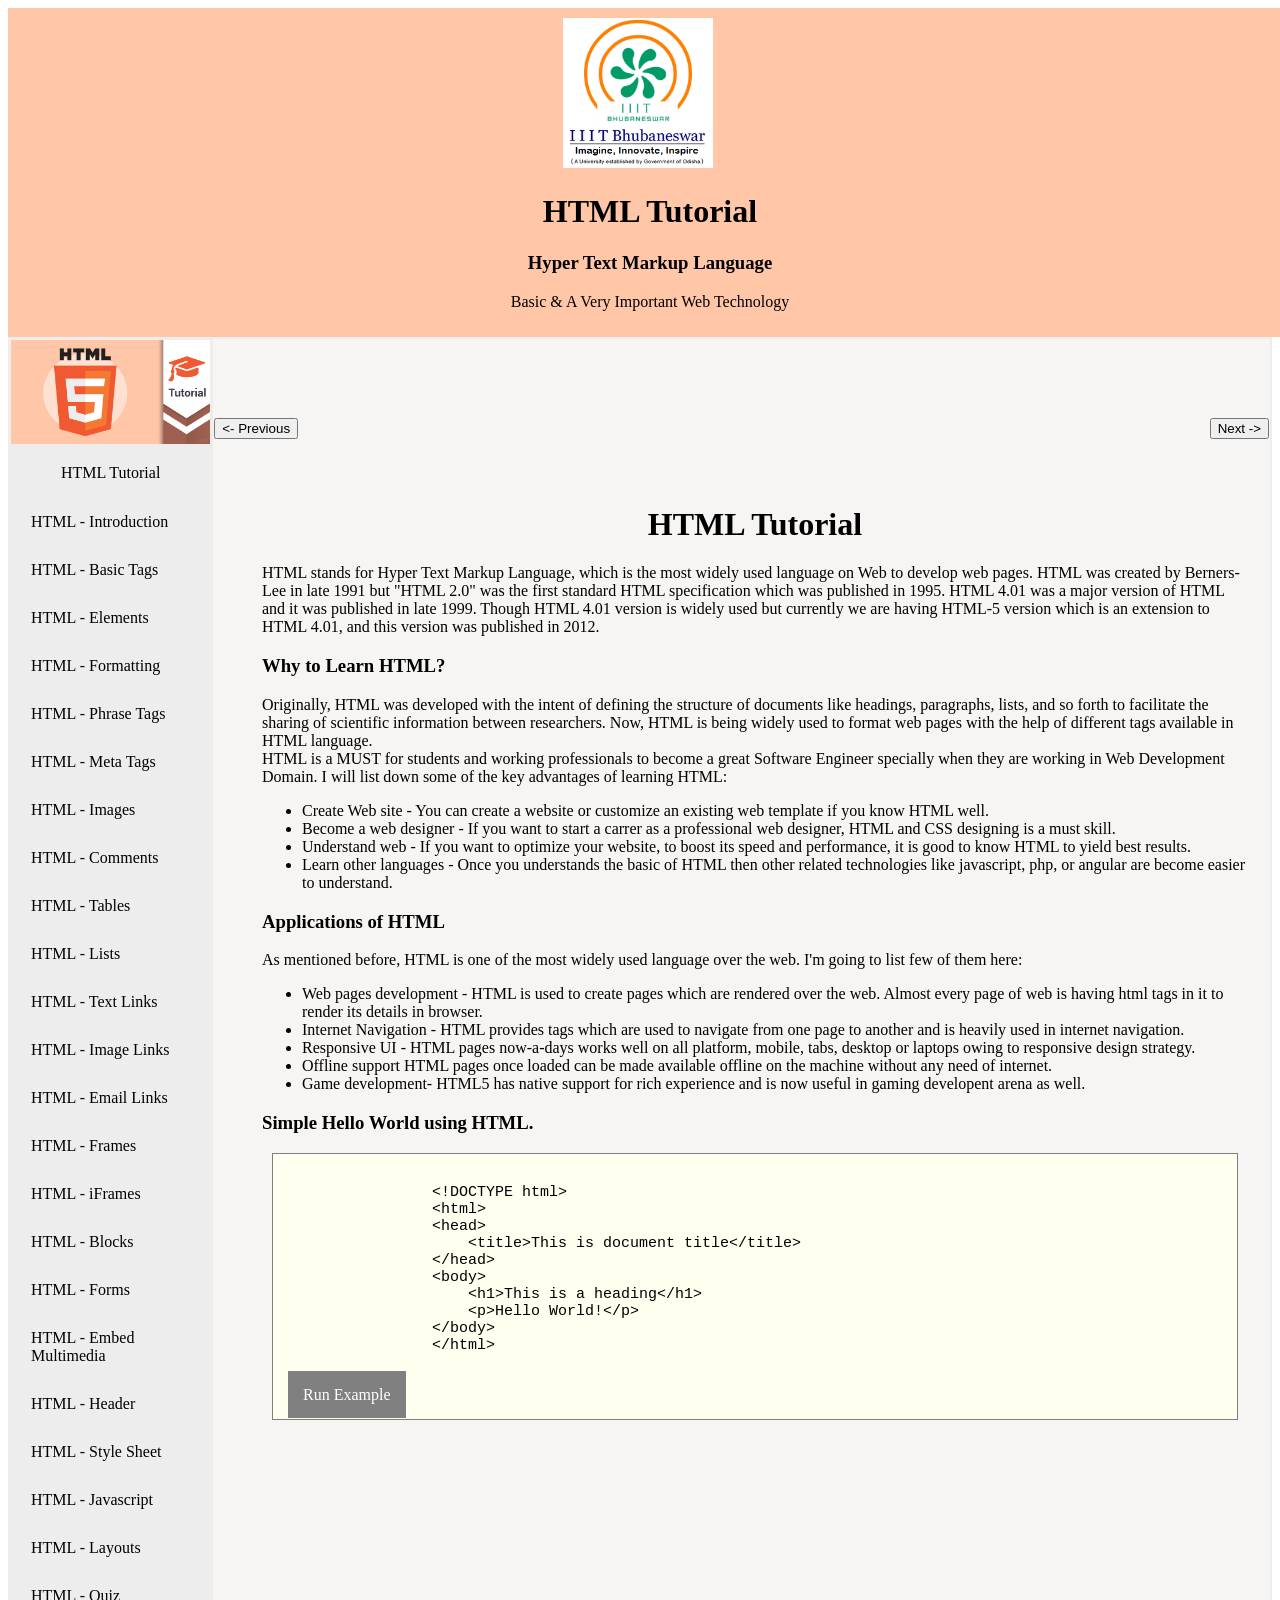
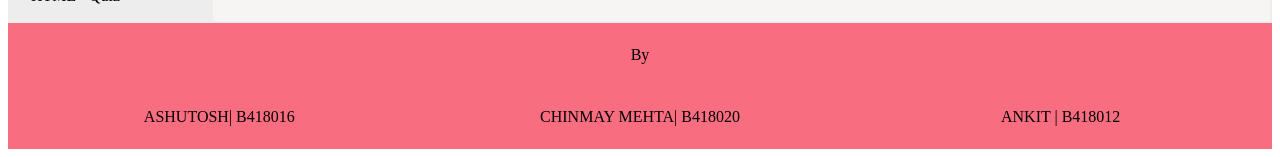
<file: index.html>
<!DOCTYPE html>
<html lang="en">
    <head>
        <meta charset="UTF-8">
        <meta name="viewport" content="width=device-width, initial-scale=1.0">
        <link href="styles.css" rel="stylesheet" />
        <script src="index.js"></script>
        <title>HTML Tutorial</title>
    </head>
    <body>
        <div class="header">
            <img src="images/logo.png" alt="my-image" class="logo">
           
            <div>
                <h1>
                    HTML Tutorial
                </h1>
                <h3>Hyper Text Markup Language</h3>
                <p>Basic & A Very Important Web Technology</p>
            </div>
        </div>
        <div class="main-body">
            <table>
                <tr>
                    <td class="content">
                        <div class="content-buttons">
                            <img src="images/img-1.jpg" alt="my-image" class="logo">
                            <br>
                            <p>HTML Tutorial</p>
                            <a href="#" id="introduction" onclick="load_intro()">HTML - Introduction</a>
                            <a href="#" id="basic-tags" onclick="load_basicTags()">HTML - Basic Tags</a>
                            <a href="#" id="elements"  onclick="load_elements()">HTML - Elements</a>
                            <a href="#" id="formatting" onclick="load_formatting()">HTML - Formatting</a>
                            <a href="#" id="phrase-tags" onclick="load_phrase()">HTML - Phrase Tags</a>
                            <a href="#" id="meta-tag" onclick="load_meta()">HTML - Meta Tags</a>
                            <a href="#" id="images" onclick="load_images()">HTML - Images</a>
                            <a href="#" id="images" onclick="load_comments()">HTML - Comments</a>
                            <a href="#" id="tables" onclick="load_tables()">HTML - Tables</a>
                            <a href="#" id="lists" onclick="load_lists()">HTML - Lists</a>
                            <a href="#" id="text-links" onclick="load_text_links()">HTML - Text Links</a>
                            <a href="#" id="image-links" onclick="load_image_links()">HTML - Image Links</a>
                            <a href="#" id="email-links" onclick="load_email_links()">HTML - Email Links</a>
                            <a href="#" id="frames" onclick="load_frames()">HTML - Frames</a>
                            <a href="#" id="iframes" onclick="load_iframes()">HTML - iFrames</a>
                            <a href="#" id="blocks" onclick="load_blocks()">HTML - Blocks</a>
                            <a href="#" id="forms" onclick="load_forms()">HTML - Forms</a>
                            <a href="#" id="embed" onclick="load_embed()">HTML - Embed Multimedia</a>
                            <a href="#" id="header" onclick="load_header()">HTML - Header</a>
                            <a href="#" id="stylesheet" onclick="load_stylesheet()">HTML - Style Sheet</a>
                            <a href="#" id="javascript" onclick="load_javascript()">HTML - Javascript</a>
                            <a href="#" id="layouts" onclick="load_layouts()">HTML - Layouts</a>
                            <a href="Pages/Main-Pages/Quiz/quiz.html" id="quiz" >HTML - Quiz</a>
                        </div>
                    </td>
                    <td class="display">
                        <div class="top-div">
                            <button class="btn-1"> &lt;- Previous</button>
                            <button class="btn-2"> Next -&gt;</button>
                        </div>
                        <div id="information">
                            <object type="text/html" data="Pages/Main-Pages/intro.html" style="width:100%;height:1000px" ch="dynamic-content"></object>
                        </div>
                    </td>
                </tr>

            </table>

        </div>
        <div class="footer">
            <table>
                <tr>
                    <td></td>
                    <td><p>By</p></td>
                    <td></td>
                </tr>
                <tr>
                    <td><p>ASHUTOSH| B418016</p></td>
                    <td><p>CHINMAY MEHTA| B418020</p></td>
                    <td><p>ANKIT | B418012</p></td>
                </tr>
            </table>
        </div>
        <script>
            

        </script>
    </body>
</html>
</file>
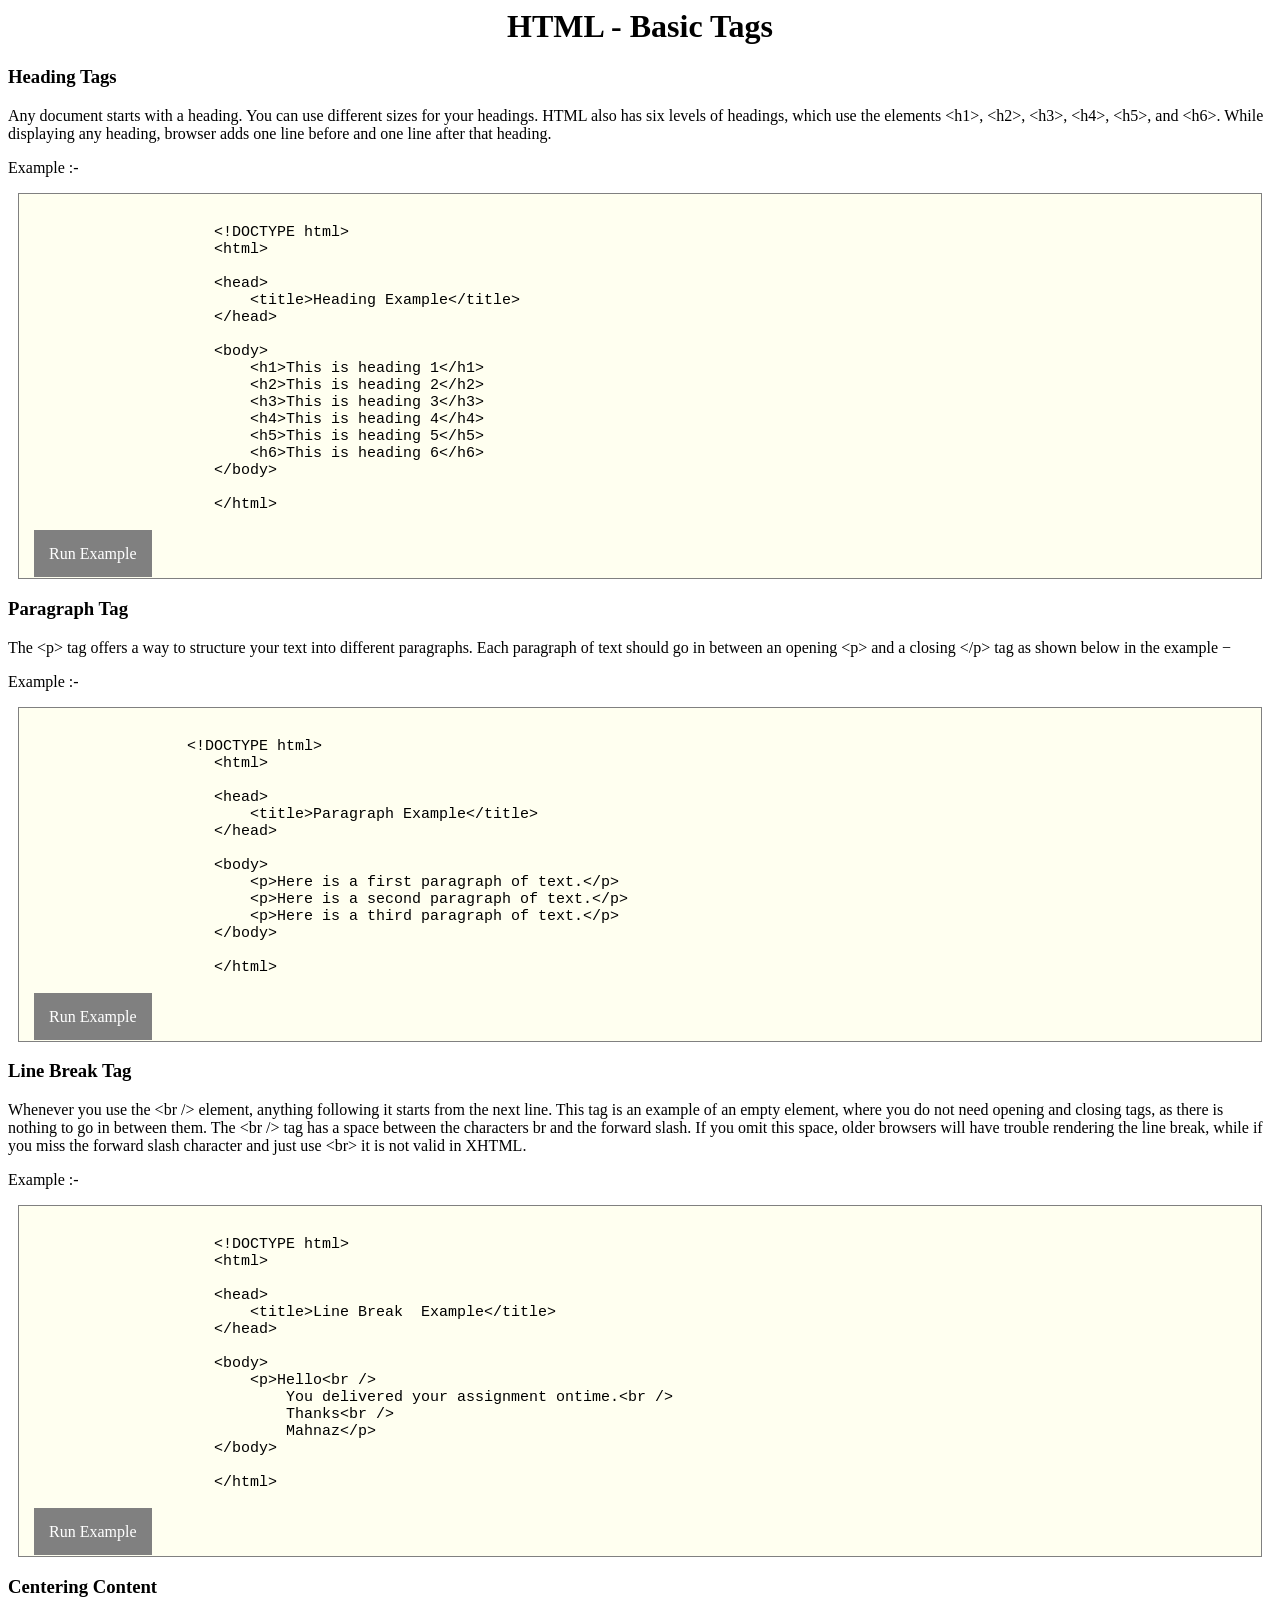
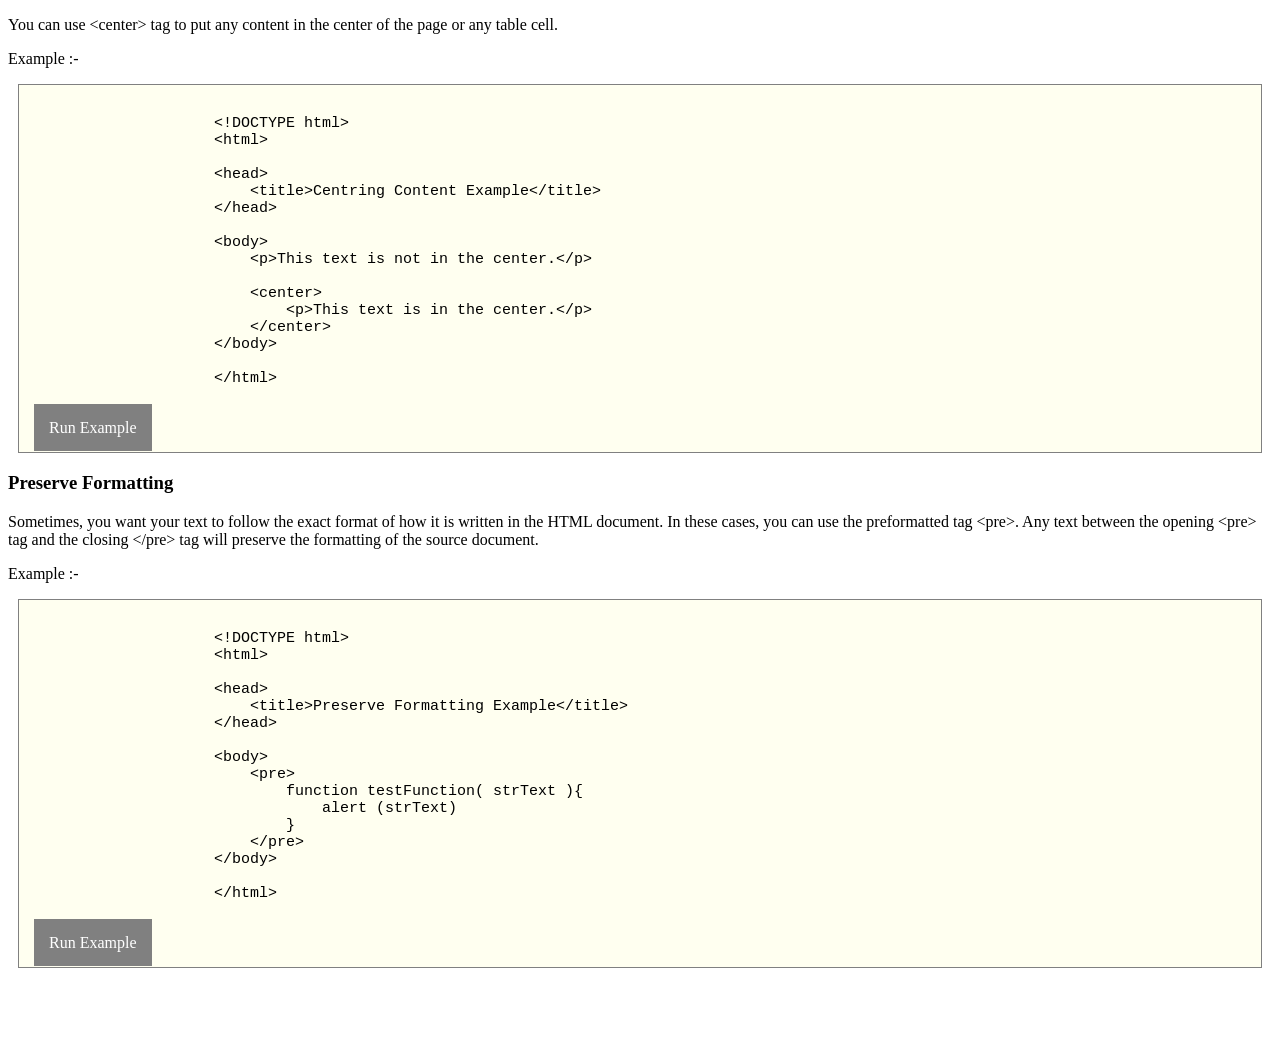
<file: Pages/Main-Pages/basic.html>
<html>
    <body>
        <h1 style="text-align:center">HTML - Basic Tags</h1>
        <div class="basic">
            <h3>Heading Tags</h3>
            <p>
                Any document starts with a heading. You can use different sizes for your headings. HTML also has six levels of headings, which use the elements &lt;h1&gt;, &lt;h2&gt;, &lt;h3&gt;, &lt;h4&gt;, &lt;h5&gt;, and &lt;h6&gt;. 
                While displaying any heading, browser adds one line before and one line after that heading.
            </p>
            <p>Example :-</p>
            <section style="padding:15px;margin:10px;display:block;background-color:ivory;border:1px solid gray">
                <pre style="font-size: 15px;">
                    &lt;!DOCTYPE html&gt;
                    &lt;html&gt;

                    &lt;head&gt;
                        &lt;title&gt;Heading Example&lt;/title&gt;
                    &lt;/head&gt;
                        
                    &lt;body&gt;
                        &lt;h1&gt;This is heading 1&lt;/h1&gt;
                        &lt;h2&gt;This is heading 2&lt;/h2&gt;
                        &lt;h3&gt;This is heading 3&lt;/h3&gt;
                        &lt;h4&gt;This is heading 4&lt;/h4&gt;
                        &lt;h5&gt;This is heading 5&lt;/h5&gt;
                        &lt;h6&gt;This is heading 6&lt;/h6&gt;
                    &lt;/body&gt;
                        
                    &lt;/html&gt;
                </pre>
                <a href="../Examples/Basic-Page-Examples/exp2.html" target="_blank" style="background-color:gray;color:white ;padding: 15px;text-decoration: none;">Run Example</a>
            </section>
            <h3>Paragraph Tag</h3>
            <p>
                The &lt;p&gt; tag offers a way to structure your text into different paragraphs.
                Each paragraph of text should go in between an opening &lt;p&gt; and a closing &lt;/p&gt; tag as shown below in the example −
            </p>
            <p>Example :-</p>
            <section style="padding:15px;margin:10px;display:block;background-color:ivory;border:1px solid gray"> 
                
                <pre style="font-size: 15px;">
                 &lt;!DOCTYPE html&gt;
                    &lt;html&gt;

                    &lt;head&gt;
                        &lt;title&gt;Paragraph Example&lt;/title&gt;
                    &lt;/head&gt;
                        
                    &lt;body&gt;
                        &lt;p&gt;Here is a first paragraph of text.&lt;/p&gt;
                        &lt;p&gt;Here is a second paragraph of text.&lt;/p&gt;
                        &lt;p&gt;Here is a third paragraph of text.&lt;/p&gt;
                    &lt;/body&gt;
                        
                    &lt;/html&gt;
                </pre>
                <a href="../Examples/Basic-Page-Examples/exp3.html" target="_blank" style="background-color:gray;color:white ;padding: 15px;text-decoration: none;">Run Example</a>
            </section>
            <h3>Line Break Tag</h3>
            <p>
                Whenever you use the &lt;br /&gt; element, anything following it starts from the next line.
                This tag is an example of an empty element, where you do not need opening and closing tags, as there is nothing to go in between them.
                The &lt;br /&gt; tag has a space between the characters br and the forward slash.
                If you omit this space, older browsers will have trouble rendering the line break,
                while if you miss the forward slash character and just use &lt;br&gt; it is not valid in XHTML.
            </p>
            <p>Example :-</p>
            <section style="padding:15px;margin:10px;display:block;background-color:ivory;border:1px solid gray">
                
                <pre style="font-size: 15px;">
                    &lt;!DOCTYPE html&gt;
                    &lt;html&gt;

                    &lt;head&gt;
                        &lt;title&gt;Line Break  Example&lt;/title&gt;
                    &lt;/head&gt;
                        
                    &lt;body&gt;
                        &lt;p&gt;Hello&lt;br /&gt;
                            You delivered your assignment ontime.&lt;br /&gt;
                            Thanks&lt;br /&gt;
                            Mahnaz&lt;/p&gt;
                    &lt;/body&gt;
                        
                    &lt;/html&gt;
                </pre>
                <a href="../Examples/Basic-Page-Examples/exp4.html" target="_blank" style="background-color:gray;color:white ;padding: 15px;text-decoration: none;">Run Example</a>
            </section>
            <h3>Centering Content</h3>
            <p>You can use &lt;center&gt; tag to put any content in the center of the page or any table cell.</p>
            <p>Example :-</p>
            <section style="padding:15px;margin:10px;display:block;background-color:ivory;border:1px solid gray">
                
                <pre style="font-size: 15px;">
                    &lt;!DOCTYPE html&gt;
                    &lt;html&gt;

                    &lt;head&gt;
                        &lt;title&gt;Centring Content Example&lt;/title&gt;
                    &lt;/head&gt;
                        
                    &lt;body&gt;
                        &lt;p&gt;This text is not in the center.&lt;/p&gt;
                        
                        &lt;center&gt;
                            &lt;p&gt;This text is in the center.&lt;/p&gt;
                        &lt;/center&gt;
                    &lt;/body&gt;
                        
                    &lt;/html&gt;
                </pre>
                <a href="../Examples/Basic-Page-Examples/exp5.html" target="_blank" style="background-color:gray;color:white ;padding: 15px;text-decoration: none;">Run Example</a>
            </section>
            <h3>Preserve Formatting</h3>
            <p>
                Sometimes, you want your text to follow the exact format of how it is written in the HTML document.
                In these cases, you can use the preformatted tag &lt;pre&gt;.

                Any text between the opening &lt;pre&gt; tag and the closing &lt;/pre&gt; tag will preserve the formatting of the source document.
            </p>
            <p>Example :-</p>
            <section style="padding:15px;margin:10px;display:block;background-color:ivory;border:1px solid gray">
                <pre style="font-size: 15px;">
                    &lt;!DOCTYPE html&gt;
                    &lt;html&gt;

                    &lt;head&gt;
                        &lt;title&gt;Preserve Formatting Example&lt;/title&gt;
                    &lt;/head&gt;
                        
                    &lt;body&gt;
                        &lt;pre&gt;
                            function testFunction( strText ){
                                alert (strText)
                            }
                        &lt;/pre&gt;
                    &lt;/body&gt;
                        
                    &lt;/html&gt;
                </pre>
                <a href="../Examples/Basic-Page-Examples/exp6.html" target="_blank" style="background-color:gray;color:white ;padding: 15px;text-decoration: none;">Run Example</a>        
            </section>
        </div>
    </body>
</html>
</file>
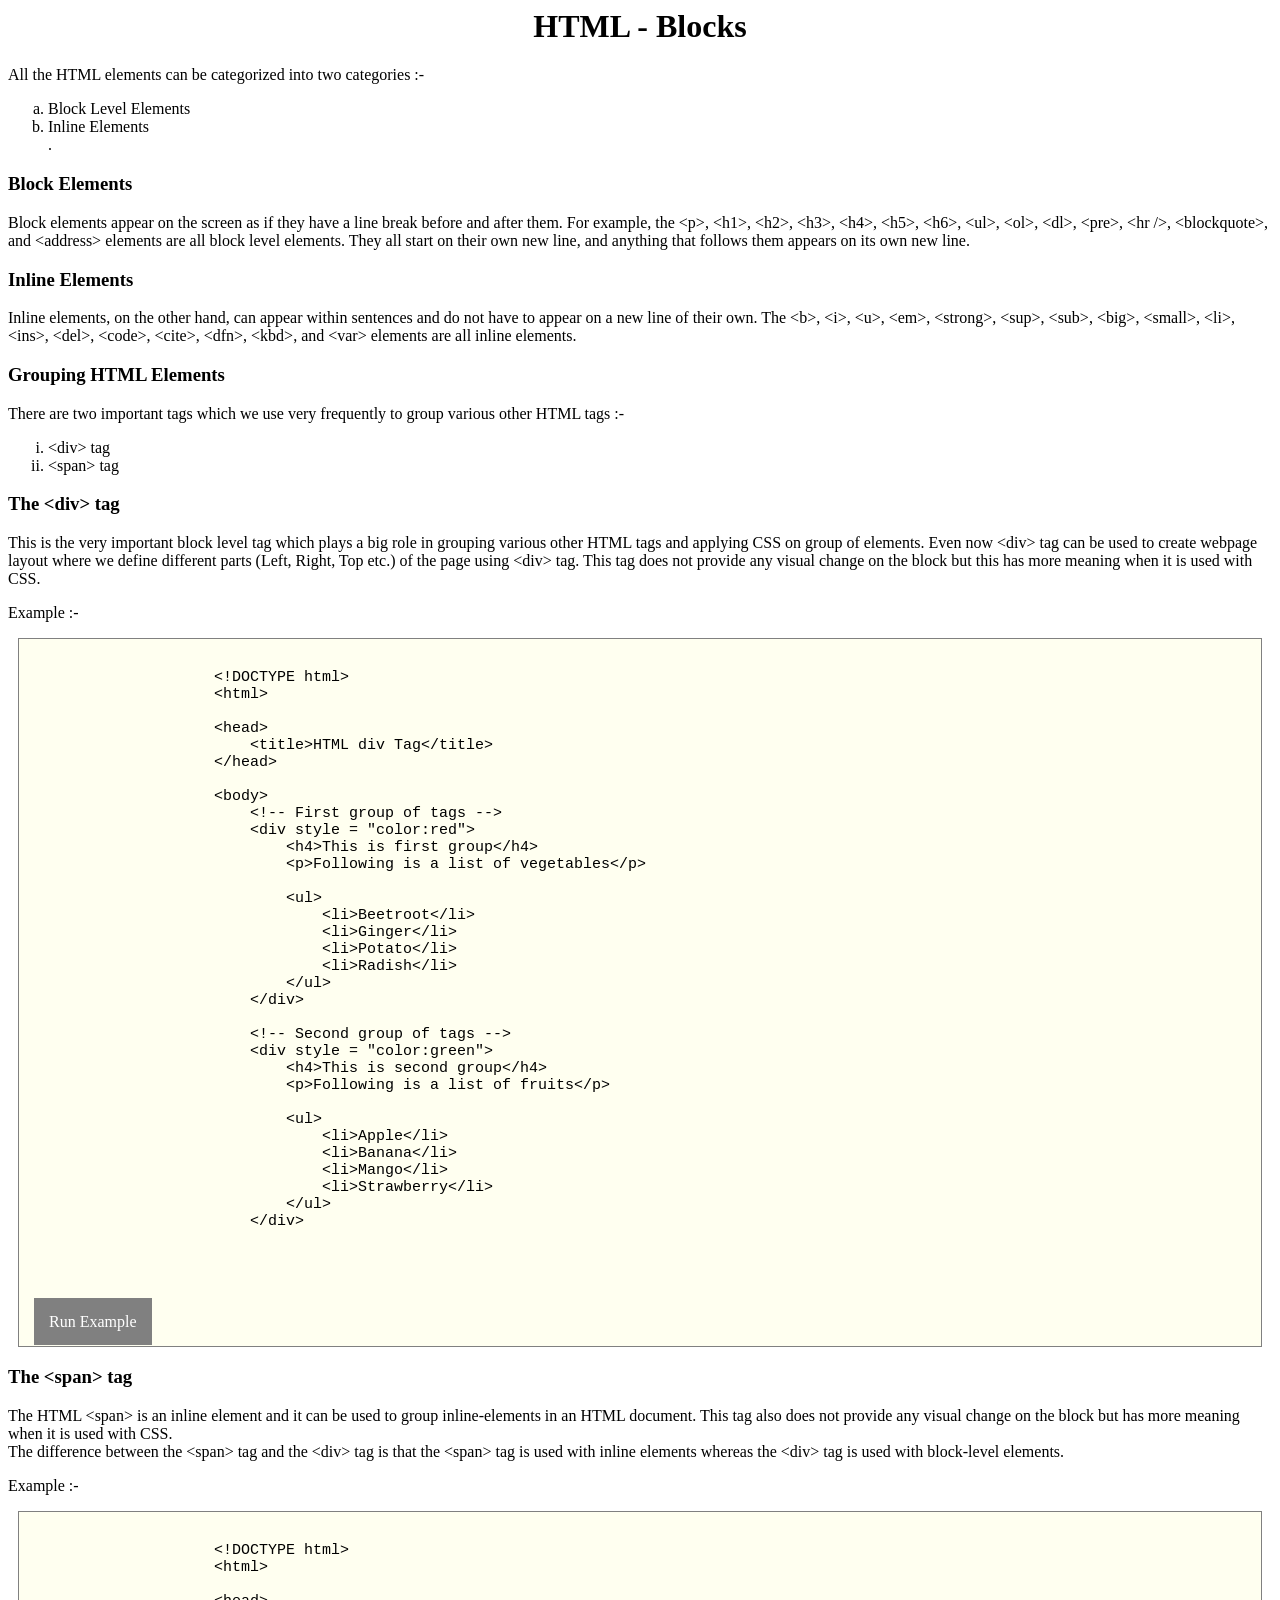
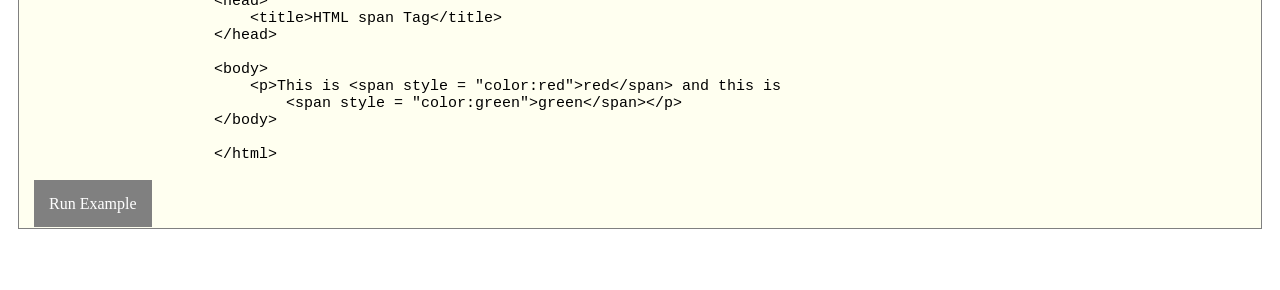
<file: Pages/Main-Pages/blocks.html>
<html>
    <body>
        <h1 style="text-align: center;">HTML - Blocks</h1>
        <div class="blocks">
            All the HTML elements can be categorized into two categories :-
            <ol type="a">
                <li>Block Level Elements</li>
                <li>Inline Elements</li>.
            </ol>
            <h3>Block Elements</h3>
            <p>
                Block elements appear on the screen as if they have a line break before and after them. 
                For example, the &lt;p&gt;, &lt;h1&gt;, &lt;h2&gt;, &lt;h3&gt;, &lt;h4&gt;, &lt;h5&gt;, &lt;h6&gt;, &lt;ul&gt;, &lt;ol&gt;, &lt;dl&gt;, &lt;pre&gt;, &lt;hr /&gt;, &lt;blockquote&gt;, and &lt;address&gt; elements are all block level elements.
                They all start on their own new line, and anything that follows them appears on its own new line.
            </p>
            <h3>Inline Elements</h3>
            <p>
                Inline elements, on the other hand, can appear within sentences and do not have to appear on a new line of their own. 
                The &lt;b&gt;, &lt;i&gt;, &lt;u&gt;, &lt;em&gt;, &lt;strong&gt;, &lt;sup&gt;, &lt;sub&gt;, &lt;big&gt;, &lt;small&gt;, &lt;li&gt;, &lt;ins&gt;, &lt;del&gt;, &lt;code&gt;, &lt;cite&gt;, &lt;dfn&gt;, &lt;kbd&gt;, and &lt;var&gt; elements are all inline elements.
            </p>
            <h3>Grouping HTML Elements</h3>
            <p>There are two important tags which we use very frequently to group various other HTML tags :- </p>
            <ol type="i">
                <li>&lt;div&gt; tag</li>
                <li>&lt;span&gt; tag</li> 
            </ol>
            <h3>The &lt;div&gt; tag</h3>
            <p>
                This is the very important block level tag which plays a big role in grouping various other HTML tags and applying CSS on group of elements. 
                Even now &lt;div&gt; tag can be used to create webpage layout where we define different parts (Left, Right, Top etc.) of the page using &lt;div&gt; tag. 
                This tag does not provide any visual change on the block but this has more meaning when it is used with CSS.
            </p>
            <p>Example :-</p>
            <section style="padding:15px;margin:10px;display:block;background-color:ivory;border:1px solid gray">
                <pre style="font-size: 15px;">
                    &lt;!DOCTYPE html&gt;
                    &lt;html&gt;
                    
                    &lt;head&gt;
                        &lt;title&gt;HTML div Tag&lt;/title&gt;
                    &lt;/head&gt;
                        
                    &lt;body&gt;
                        &lt;!-- First group of tags --&gt;
                        &lt;div style = "color:red"&gt;
                            &lt;h4&gt;This is first group&lt;/h4&gt;
                            &lt;p&gt;Following is a list of vegetables&lt;/p&gt;
                            
                            &lt;ul&gt;
                                &lt;li&gt;Beetroot&lt;/li&gt;
                                &lt;li&gt;Ginger&lt;/li&gt;
                                &lt;li&gt;Potato&lt;/li&gt;
                                &lt;li&gt;Radish&lt;/li&gt;
                            &lt;/ul&gt;
                        &lt;/div&gt;

                        &lt;!-- Second group of tags --&gt;
                        &lt;div style = "color:green"&gt;
                            &lt;h4&gt;This is second group&lt;/h4&gt;
                            &lt;p&gt;Following is a list of fruits&lt;/p&gt;
                            
                            &lt;ul&gt;
                                &lt;li&gt;Apple&lt;/li&gt;
                                &lt;li&gt;Banana&lt;/li&gt;
                                &lt;li&gt;Mango&lt;/li&gt;
                                &lt;li&gt;Strawberry&lt;/li&gt;
                            &lt;/ul&gt;
                        &lt;/div&gt;
                    </body>
                    
                    </html>
                </pre>
                <a href="../Examples/Blocks-Page-Examples/exp57.html" target="_blank" style="background-color:gray;color:white ;padding: 15px;text-decoration: none;">Run Example</a>
            </section>
            <h3>The &lt;span&gt; tag</h3>
            <p>
                The HTML &lt;span&gt; is an inline element and it can be used to group inline-elements in an HTML document. 
                This tag also does not provide any visual change on the block but has more meaning when it is used with CSS.
                <br>
                The difference between the &lt;span&gt; tag and the &lt;div&gt; tag is that the &lt;span&gt; tag is used with inline elements whereas the &lt;div&gt; tag is used with block-level elements.
            </p>
            <p>Example :-</p>
            <section style="padding:15px;margin:10px;display:block;background-color:ivory;border:1px solid gray">
                <pre style="font-size: 15px;">
                    &lt;!DOCTYPE html&gt;
                    &lt;html&gt;

                    &lt;head&gt;
                        &lt;title&gt;HTML span Tag&lt;/title&gt;
                    &lt;/head&gt;
                        
                    &lt;body&gt;
                        &lt;p&gt;This is &lt;span style = "color:red"&gt;red&lt;/span&gt; and this is
                            &lt;span style = "color:green"&gt;green&lt;/span&gt;&lt;/p&gt;
                    &lt;/body&gt;
                        
                    &lt;/html&gt;
                </pre>
                <a href="../Examples/Blocks-Page-Examples/exp58.html" target="_blank" style="background-color:gray;color:white ;padding: 15px;text-decoration: none;">Run Example</a>
            </section>
        </div>
    </body>
</html>
</file>
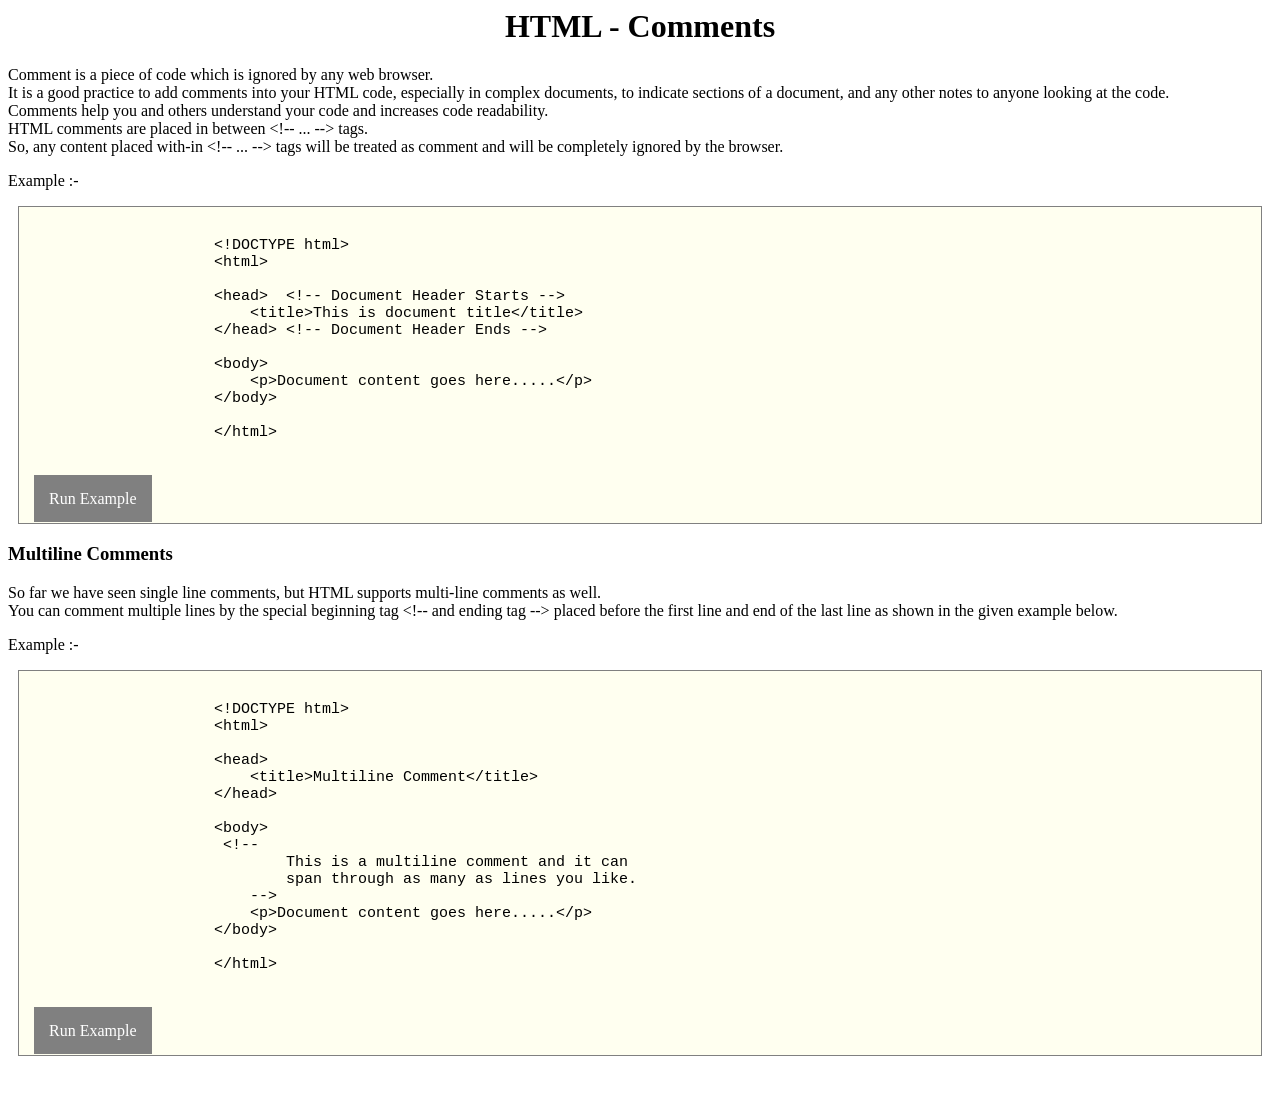
<file: Pages/Main-Pages/comments.html>
<html>
    <body>
        <h1 style="text-align: center;">HTML - Comments</h1>
        <div class="comments">
            <p>
                Comment is a piece of code which is ignored by any web browser. 
                <br>
                It is a good practice to add comments into your HTML code, especially in complex documents, to indicate sections of a document, 
                and any other notes to anyone looking at the code.
                <br>
                Comments help you and others understand your code and increases code readability.
                <br>
                HTML comments are placed in between &lt;!-- ... --&gt; tags. 
                <br>
                So, any content placed with-in &lt;!-- ... --&gt; tags will be treated as comment and will be completely ignored by the browser.
            </p>
            <p>Example :- </p>
            <section style="padding:15px;margin:10px;display:block;background-color:ivory;border:1px solid gray">
                <pre style="font-size: 15px;">
                    &lt;!DOCTYPE html&gt;
                    &lt;html&gt;

                    &lt;head&gt;  &lt;!-- Document Header Starts --&gt;
                        &lt;title&gt;This is document title&lt;/title&gt;
                    &lt;/head&gt; &lt;!-- Document Header Ends --&gt;
                        
                    &lt;body&gt;
                        &lt;p&gt;Document content goes here.....&lt;/p&gt;
                    &lt;/body&gt;
                        
                    &lt;/html&gt;

                </pre>
                <a href="../Examples/Comments-Page-Examples/exp40.html" target="_blank" style="background-color:gray;color:white ;padding: 15px;text-decoration: none;">Run Example</a>
            </section>
            <h3>Multiline Comments</h3>
            <p>
                So far we have seen single line comments, but HTML supports multi-line comments as well.
                <br>
                You can comment multiple lines by the special beginning tag
                 &lt;!-- and ending tag --&gt; placed before the first line and end of the last line as shown in the given example below.
            </p>
            <p>Example :- </p>
            <section style="padding:15px;margin:10px;display:block;background-color:ivory;border:1px solid gray">
                
                <pre style="font-size: 15px;">
                    &lt;!DOCTYPE html&gt;
                    &lt;html&gt;

                    &lt;head&gt;  
                        &lt;title&gt;Multiline Comment&lt;/title&gt;
                    &lt;/head&gt;
                        
                    &lt;body&gt;
                     &lt;!-- 
                            This is a multiline comment and it can
                            span through as many as lines you like.
                        --&gt;
                        &lt;p&gt;Document content goes here.....&lt;/p&gt;
                    &lt;/body&gt;
                        
                    &lt;/html&gt;

                </pre>
                <a href="../Examples/Comments-Page-Examples/exp41.html" target="_blank" style="background-color:gray;color:white ;padding: 15px;text-decoration: none;">Run Example</a>
            </section>
            
        </div>
    </body>
</html>
</file>
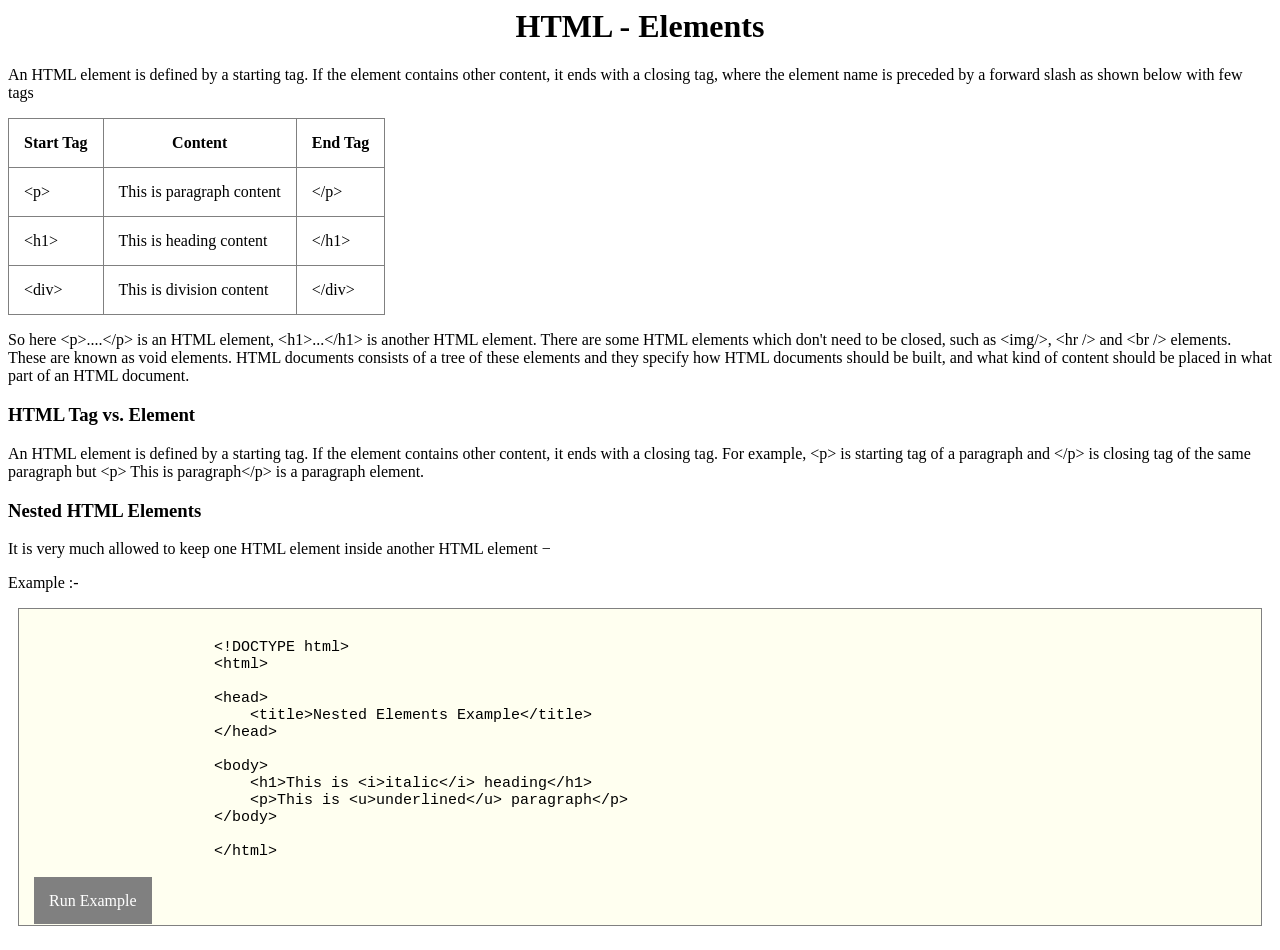
<file: Pages/Main-Pages/elements.html>
<html>
    <body>
        <h1 style="text-align: center;">HTML - Elements</h1>
        <div class="elements">
            <p>
                An HTML element is defined by a starting tag. 
                If the element contains other content, it ends with a closing tag, 
                where the element name is preceded by a forward slash as shown below with few tags 
            </p>
            <table style="border-collapse: collapse;">
                <tr>
                    <th  style="border:1px solid gray;padding: 15px;">Start Tag</th>
                    <th  style="border:1px solid gray;padding: 15px;">Content</th>
                    <th  style="border:1px solid gray;padding: 15px;">End Tag</th>
                </tr>
                <tr style="border:1px solid gray">
                    <td style="border:1px solid gray;padding: 15px;">&lt;p&gt;</td>
                    <td style="border:1px solid gray;padding: 15px;">This is paragraph content</td>
                    <td style="border:1px solid gray;padding: 15px;">&lt;/p&gt;</td>
                </tr>
                <tr>
                    <td style="border:1px solid gray;padding: 15px;">&lt;h1&gt;</td>
                    <td style="border:1px solid gray;padding: 15px;">This is heading content</td>
                    <td style="border:1px solid gray;padding: 15px;">&lt;/h1&gt;</td>
                </tr>
                <tr>
                    <td style="border:1px solid gray;padding: 15px;">&lt;div&gt;</td>
                    <td style="border:1px solid gray;padding: 15px;">This is division content</td>
                    <td style="border:1px solid gray;padding: 15px;">&lt;/div&gt;</td>
                </tr>
            </table>
            <p>
                So here &lt;p&gt;....&lt;/p&gt; is an HTML element, &lt;h1&gt;...&lt;/h1&gt; is another HTML element.
                There are some HTML elements which don't need to be closed, such as &lt;img/&gt;, &lt;hr /&gt; and &lt;br /&gt; elements.
                These are known as void elements.
                HTML documents consists of a tree of these elements and they specify how HTML documents should be built, 
                and what kind of content should be placed in what part of an HTML document.
            </p>
            <h3>
                HTML Tag vs. Element
            </h3>
            <p>
                An HTML element is defined by a starting tag. If the element contains other content, it ends with a closing tag.
                For example, &lt;p&gt; is starting tag of a paragraph and &lt;/p&gt; is closing tag of the same paragraph but &lt;p&gt;
                This is paragraph&lt;/p&gt; is a paragraph element.
            </p>
            <h3>
                Nested HTML Elements
            </h3>
            <p>
                It is very much allowed to keep one HTML element inside another HTML element −
            </p>
            <p>Example :- </p>
            <section style="padding:15px;margin:10px;display:block;background-color:ivory;border:1px solid gray">
                <pre style="font-size: 15px;">
                    &lt;!DOCTYPE html&gt;
                    &lt;html&gt;

                    &lt;head&gt;
                        &lt;title&gt;Nested Elements Example&lt;/title&gt;
                    &lt;/head&gt;
                        
                    &lt;body&gt;
                        &lt;h1&gt;This is &lt;i&gt;italic&lt;/i&gt; heading&lt;/h1&gt;
                        &lt;p&gt;This is &lt;u&gt;underlined&lt;/u&gt; paragraph&lt;/p&gt;
                    &lt;/body&gt;
                        
                    &lt;/html&gt;
                </pre>
                <a href="../Examples/Element-Page-Examples/exp7.html" target="_blank" style="background-color:gray;color:white ;padding: 15px;text-decoration: none;">Run Example</a>
            </section>
        </div>
    </body>
</html>
</file>
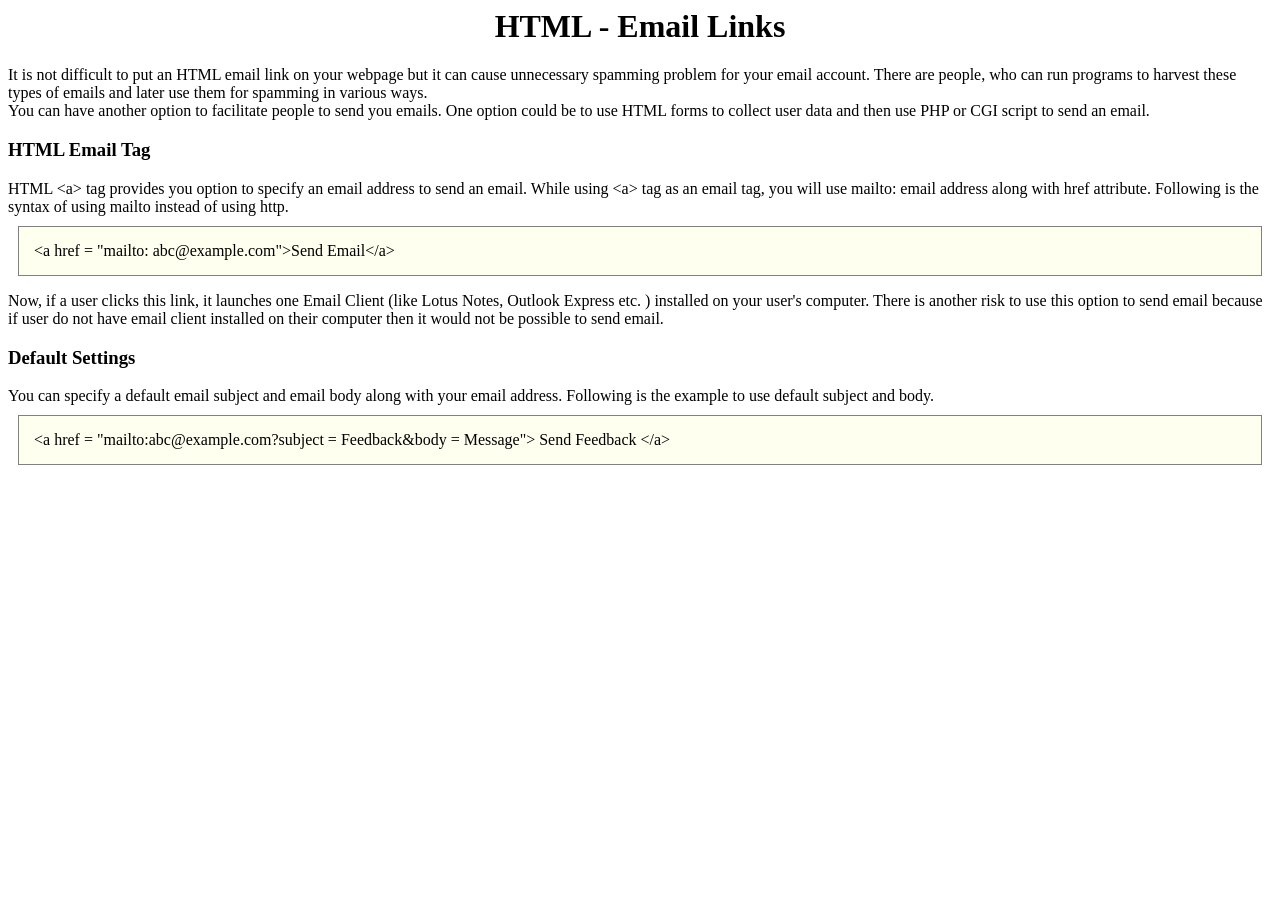
<file: Pages/Main-Pages/email_links.html>
<html>
    <body>
        <h1 style="text-align: center;">HTML - Email Links</h1>
        <p>
            It is not difficult to put an HTML email link on your webpage but it can cause unnecessary spamming problem for your email account. 
            There are people, who can run programs to harvest these types of emails and later use them for spamming in various ways.
            <br>
            You can have another option to facilitate people to send you emails. 
            One option could be to use HTML forms to collect user data and then use PHP or CGI script to send an email.
        </p>
        <h3>HTML Email Tag</h3>
        <p>
            HTML &lt;a&gt; tag provides you option to specify an email address to send an email. 
            While using &lt;a&gt; tag as an email tag, you will use mailto: email address along with href attribute. 
            Following is the syntax of using mailto instead of using http.
            <span style="padding:15px;margin:10px;display:block;background-color:ivory;border:1px solid gray">
                &lt;a href = "mailto: abc@example.com"&gt;Send Email&lt;/a&gt;
            </span>
        </p>
        <p>
            Now, if a user clicks this link, it launches one Email Client (like Lotus Notes, Outlook Express etc. ) installed on your user's computer.
            There is another risk to use this option to send email because if user do not have email client installed on their computer then it would not be possible to send email.
        </p>
        <h3>Default Settings</h3>
        <p>
            You can specify a default email subject and email body along with your email address. 
            Following is the example to use default subject and body.
            <span style="padding:15px;margin:10px;display:block;background-color:ivory;border:1px solid gray">
                &lt;a href = "mailto:abc@example.com?subject = Feedback&body = Message"&gt;
                    Send Feedback
                    &lt;/a&gt;
            </span>
        </p>
    </body>
</html>
</file>
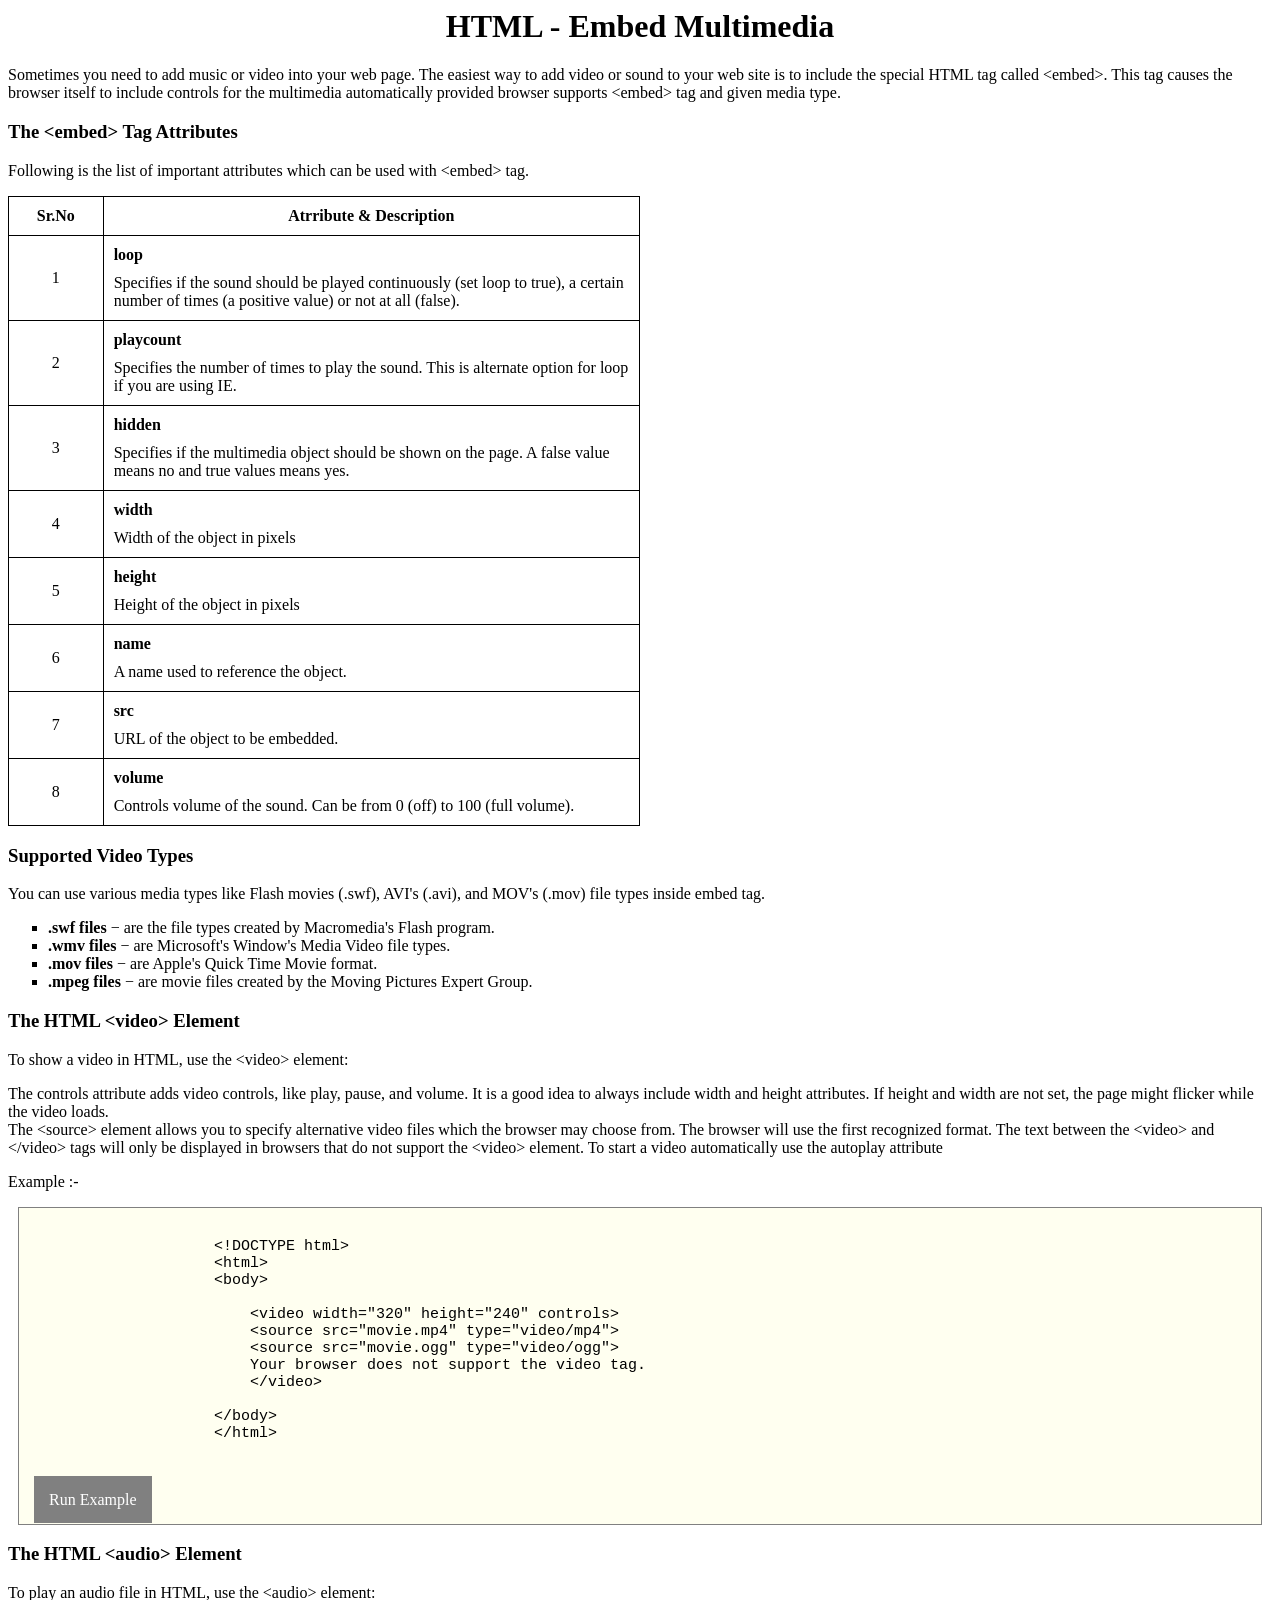
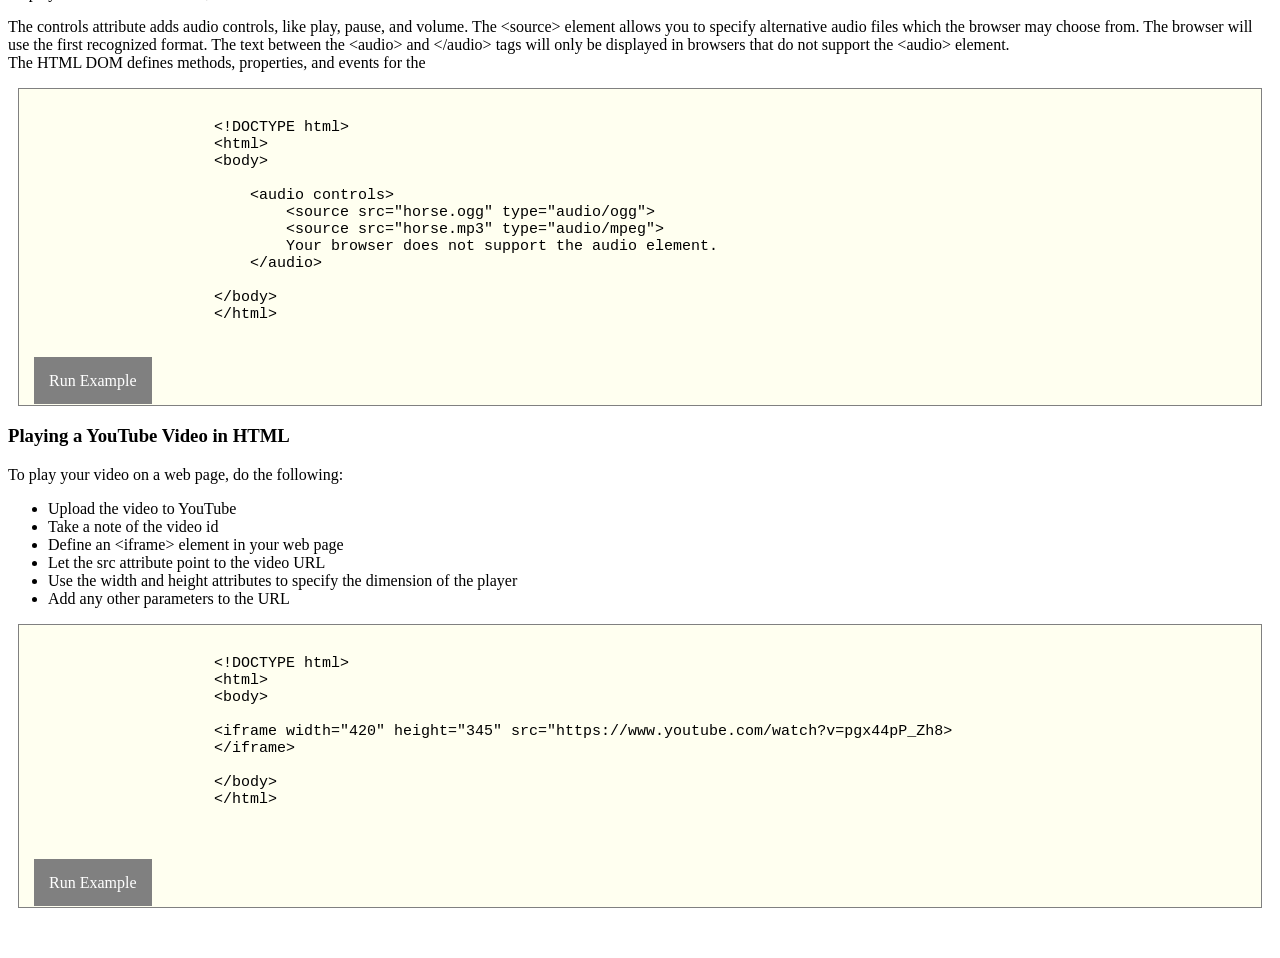
<file: Pages/Main-Pages/embed.html>
<html>
    <body>
        <h1 style="text-align: center;">HTML - Embed Multimedia</h1>
        <div class="embed">
            <p>
                Sometimes you need to add music or video into your web page. 
                The easiest way to add video or sound to your web site is to include the special HTML tag called &lt;embed&gt;.
                This tag causes the browser itself to include controls for the multimedia automatically provided browser supports &lt;embed&gt; tag and given media type.
            </p>
            <h3>The &lt;embed&gt; Tag Attributes</h3>
            <p>Following is the list of important attributes which can be used with &lt;embed&gt; tag.</p>
            <table style="width: 50%;border: 1px solid black; border-collapse: collapse;">
                <tr style="border: 1px solid black;border-collapse: collapse;">
                    <th style="border: 1px solid black;width:15%;padding:10px;"> Sr.No</th>
                    <th style="padding:10px">Atrribute & Description</th>
                </tr>
                <tr style="border: 1px solid black;">
                    <td class="col-1" style="border: 1px solid black;text-align: center;">1</td>
                    <td class="col-2" style="padding:10px">
                        <h4 style="margin-bottom:10px">loop</h4>
                        <p style="margin-top:5px">Specifies if the sound should be played continuously (set loop to true), a certain number of times (a positive value) or not at all (false).</p>
                    </td>
                </tr>
                <tr style="border: 1px solid black;">
                    <td style="border: 1px solid black; text-align: center;" class="col-1">2</td>
                    <td class="col-2" style="padding:10px">
                        <h4 style="margin-bottom:10px">playcount</h4>
                        <p style="margin-top:5px">Specifies the number of times to play the sound. This is alternate option for loop if you are using IE.</p>
                    </td>
                </tr>
                <tr style="border: 1px solid black;">
                    <td style="border: 1px solid black; text-align: center;" class="col-1">3</td>
                    <td class="col-2" style="padding:10px">
                        <h4 style="margin-bottom:10px">hidden</h4>
                        <p style="margin-top:5px">Specifies if the multimedia object should be shown on the page. A false value means no and true values means yes.</p>
                    </td>
                </tr>
                <tr style="border: 1px solid black;">
                    <td style="border: 1px solid black; text-align: center;" class="col-1">4</td>
                    <td class="col-2" style="padding:10px">
                        <h4 style="margin-bottom:10px">width</h4>
                        <p style="margin-top:5px">Width of the object in pixels</p>
                    </td>
                </tr>
                <tr style="border: 1px solid black;">
                    <td style="border: 1px solid black; text-align: center;" class="col-1">5</td>
                    <td class="col-2" style="padding:10px">
                        <h4 style="margin-bottom:10px">height</h4>
                        <p style="margin-top:5px">Height of the object in pixels</p>
                    </td>
                </tr>
                <tr style="border: 1px solid black;">
                    <td style="border: 1px solid black; text-align: center;" class="col-1">6</td>
                    <td class="col-2" style="padding:10px">
                        <h4 style="margin-bottom:10px">name</h4>
                        <p style="margin-top:5px">A name used to reference the object.</p>
                    </td>
                </tr>
                <tr style="border: 1px solid black;">
                    <td style="border: 1px solid black; text-align: center;" class="col-1">7</td>
                    <td class="col-2" style="padding:10px">
                        <h4 style="margin-bottom:10px">src</h4>
                        <p style="margin-top:5px">URL of the object to be embedded.</p>
                    </td>
                </tr>
                <tr style="border: 1px solid black;">
                    <td style="border: 1px solid black; text-align: center;" class="col-1">8</td>
                    <td class="col-2" style="padding:10px">
                        <h4 style="margin-bottom:10px">volume</h4>
                        <p style="margin-top:5px">Controls volume of the sound. Can be from 0 (off) to 100 (full volume).</p>
                    </td>
                </tr>
            </table>
            <h3>Supported Video Types</h3>
            <p>You can use various media types like Flash movies (.swf), AVI's (.avi), and MOV's (.mov) file types inside embed tag.
                <ul type="square">
                    <li><b>.swf files</b> − are the file types created by Macromedia's Flash program.</li>
                    <li><b>.wmv files</b> − are Microsoft's Window's Media Video file types.</li>
                    <li><b>.mov files</b> − are Apple's Quick Time Movie format.</li>
                    <li><b>.mpeg files</b> − are movie files created by the Moving Pictures Expert Group.</li>
                </ul>
            </p>
            <h3>The HTML &lt;video&gt; Element</h3>
            <p>To show a video in HTML, use the &lt;video&gt; element:</p>
            <p>
                The controls attribute adds video controls, like play, pause, and volume.
                It is a good idea to always include width and height attributes.
                If height and width are not set, the page might flicker while the video loads.
                <br>
                The &lt;source&gt; element allows you to specify alternative video files which the browser may choose from. 
                The browser will use the first recognized format.
                The text between the &lt;video&gt; and &lt;/video&gt; tags will only be displayed in browsers that do not support the &lt;video&gt; element.
                To start a video automatically use the autoplay attribute
            </p>
            <p>Example :- </p>
            <section style="padding:15px;margin:10px;display:block;background-color:ivory;border:1px solid gray">
                <pre style="font-size: 15px;">
                    &lt;!DOCTYPE html&gt;
                    &lt;html&gt;
                    &lt;body&gt;

                        &lt;video width="320" height="240" controls&gt;
                        &lt;source src="movie.mp4" type="video/mp4"&gt;
                        &lt;source src="movie.ogg" type="video/ogg"&gt;
                        Your browser does not support the video tag.
                        &lt;/video&gt;

                    &lt;/body&gt;
                    &lt;/html&gt;

                </pre>
                <a href="../Examples/Embed-Page-Examples/exp66.html" target="_blank" style="background-color:gray;color:white ;padding: 15px;text-decoration: none;">Run Example</a>
            </section>
            <h3>The HTML &lt;audio&gt; Element</h3>
            <p>To play an audio file in HTML, use the &lt;audio&gt; element:</p>
            <p>
                The controls attribute adds audio controls, like play, pause, and volume.

                The &lt;source&gt; element allows you to specify alternative audio files which the browser may choose from.
                The browser will use the first recognized format.
                The text between the &lt;audio&gt; and &lt;/audio&gt; tags will only be displayed in browsers that do not support the &lt;audio&gt; element.
                <br>
                The HTML DOM defines methods, properties, and events for the <audio> element.
                This allows you to load, play, and pause audios, as well as set duration and volume.
                    
                There are also DOM events that can notify you when an audio begins to play, is paused, etc.
            </p>
            <section style="padding:15px;margin:10px;display:block;background-color:ivory;border:1px solid gray">
                <pre style="font-size: 15px;">
                    &lt;!DOCTYPE html&gt;
                    &lt;html&gt;
                    &lt;body&gt;

                        &lt;audio controls&gt;
                            &lt;source src="horse.ogg" type="audio/ogg"&gt;
                            &lt;source src="horse.mp3" type="audio/mpeg"&gt;
                            Your browser does not support the audio element.
                        &lt;/audio&gt;

                    &lt;/body&gt;
                    &lt;/html&gt;

                </pre>
                <a href="../Examples/Embed-Page-Examples/exp67.html" target="_blank" style="background-color:gray;color:white ;padding: 15px;text-decoration: none;">Run Example</a>
            </section>
            <h3>Playing a YouTube Video in HTML</h3>
            <p>To play your video on a web page, do the following:</p>
            <ul>
                <li>Upload the video to YouTube</li>
                <li>Take a note of the video id</li>
                <li>Define an &lt;iframe&gt; element in your web page</li>
                <li>Let the src attribute point to the video URL</li>
                <li>Use the width and height attributes to specify the dimension of the player</li>
                <li>Add any other parameters to the URL</li>
            </ul>
            <section style="padding:15px;margin:10px;display:block;background-color:ivory;border:1px solid gray">
                <pre style="font-size: 15px;">
                    &lt;!DOCTYPE html&gt;
                    &lt;html&gt;
                    &lt;body&gt;

                    &lt;iframe width="420" height="345" src="https://www.youtube.com/watch?v=pgx44pP_Zh8&gt;
                    &lt;/iframe&gt;

                    &lt;/body&gt;
                    &lt;/html&gt;


                </pre>
                <a href="../Examples/Embed-Page-Examples/exp68.html" target="_blank" style="background-color:gray;color:white ;padding: 15px;text-decoration: none;">Run Example</a>
            </section>
        </div>

    </body>
</html>
</file>
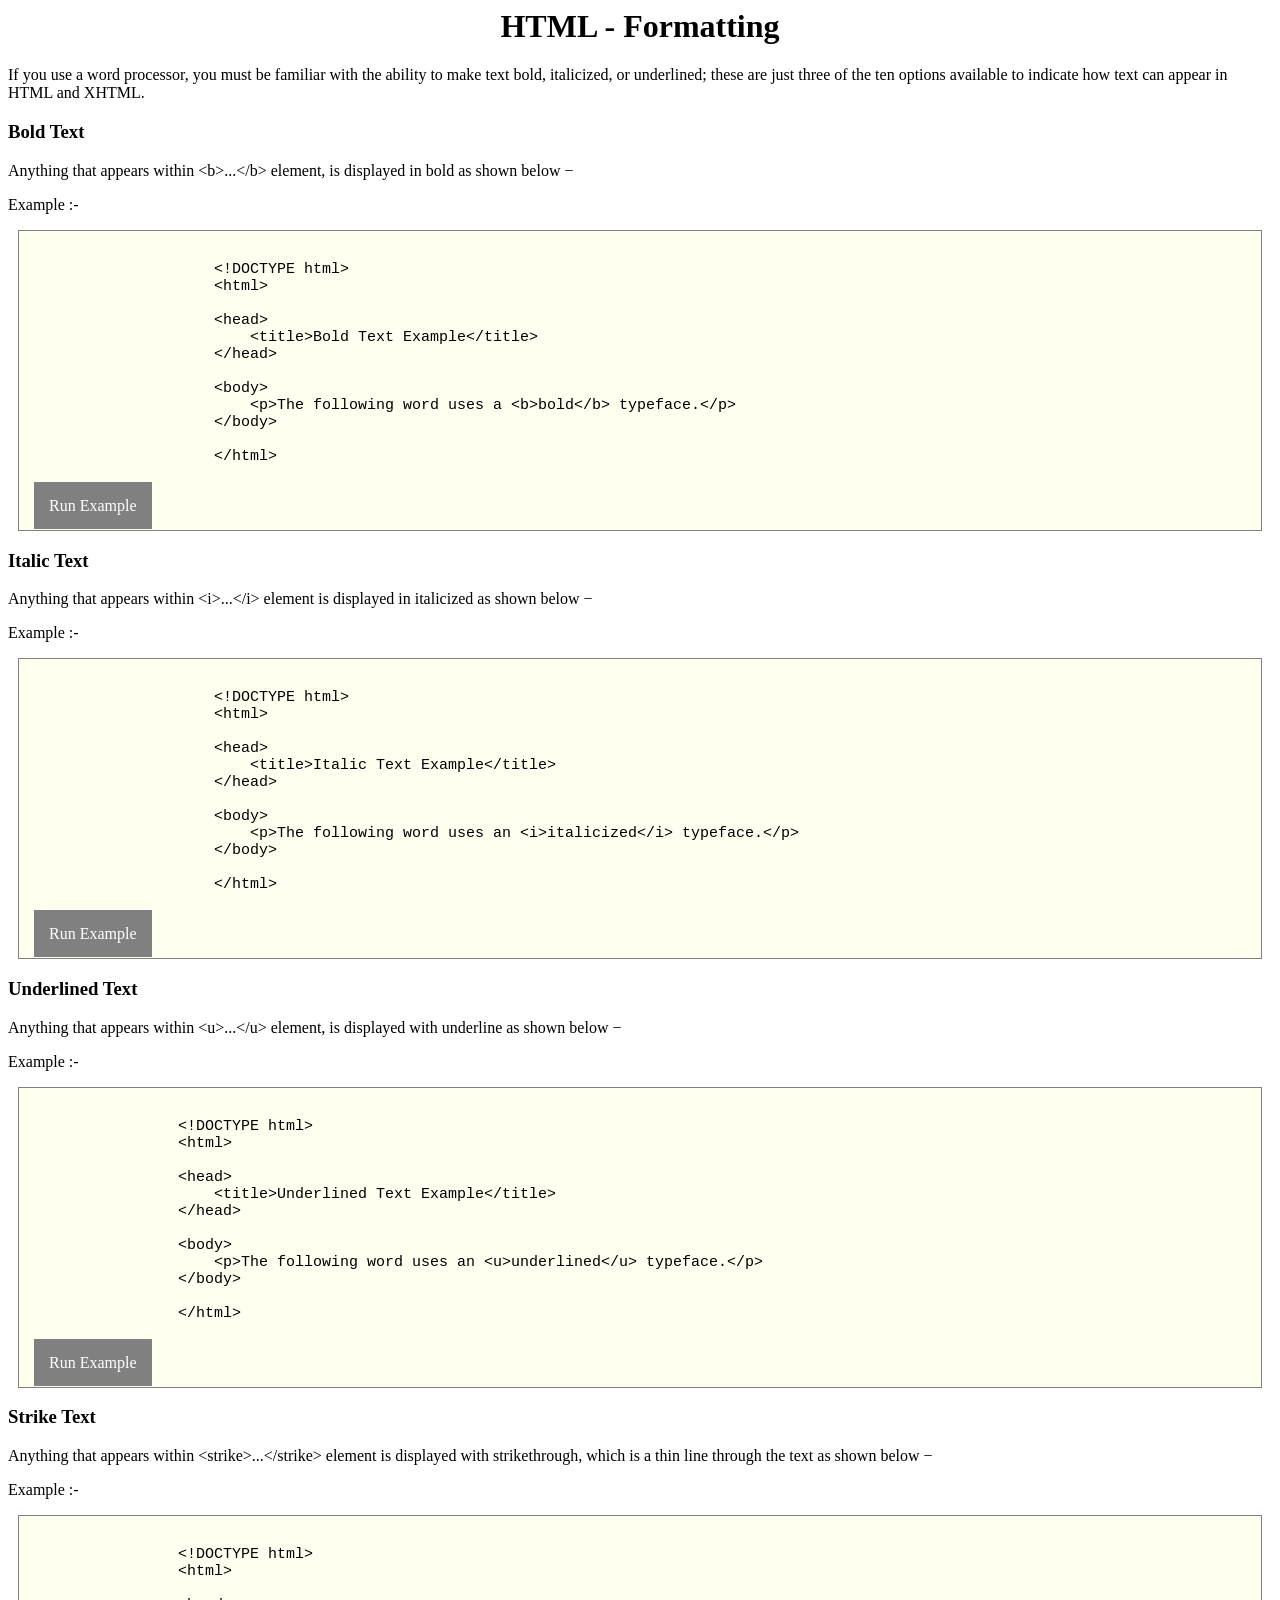
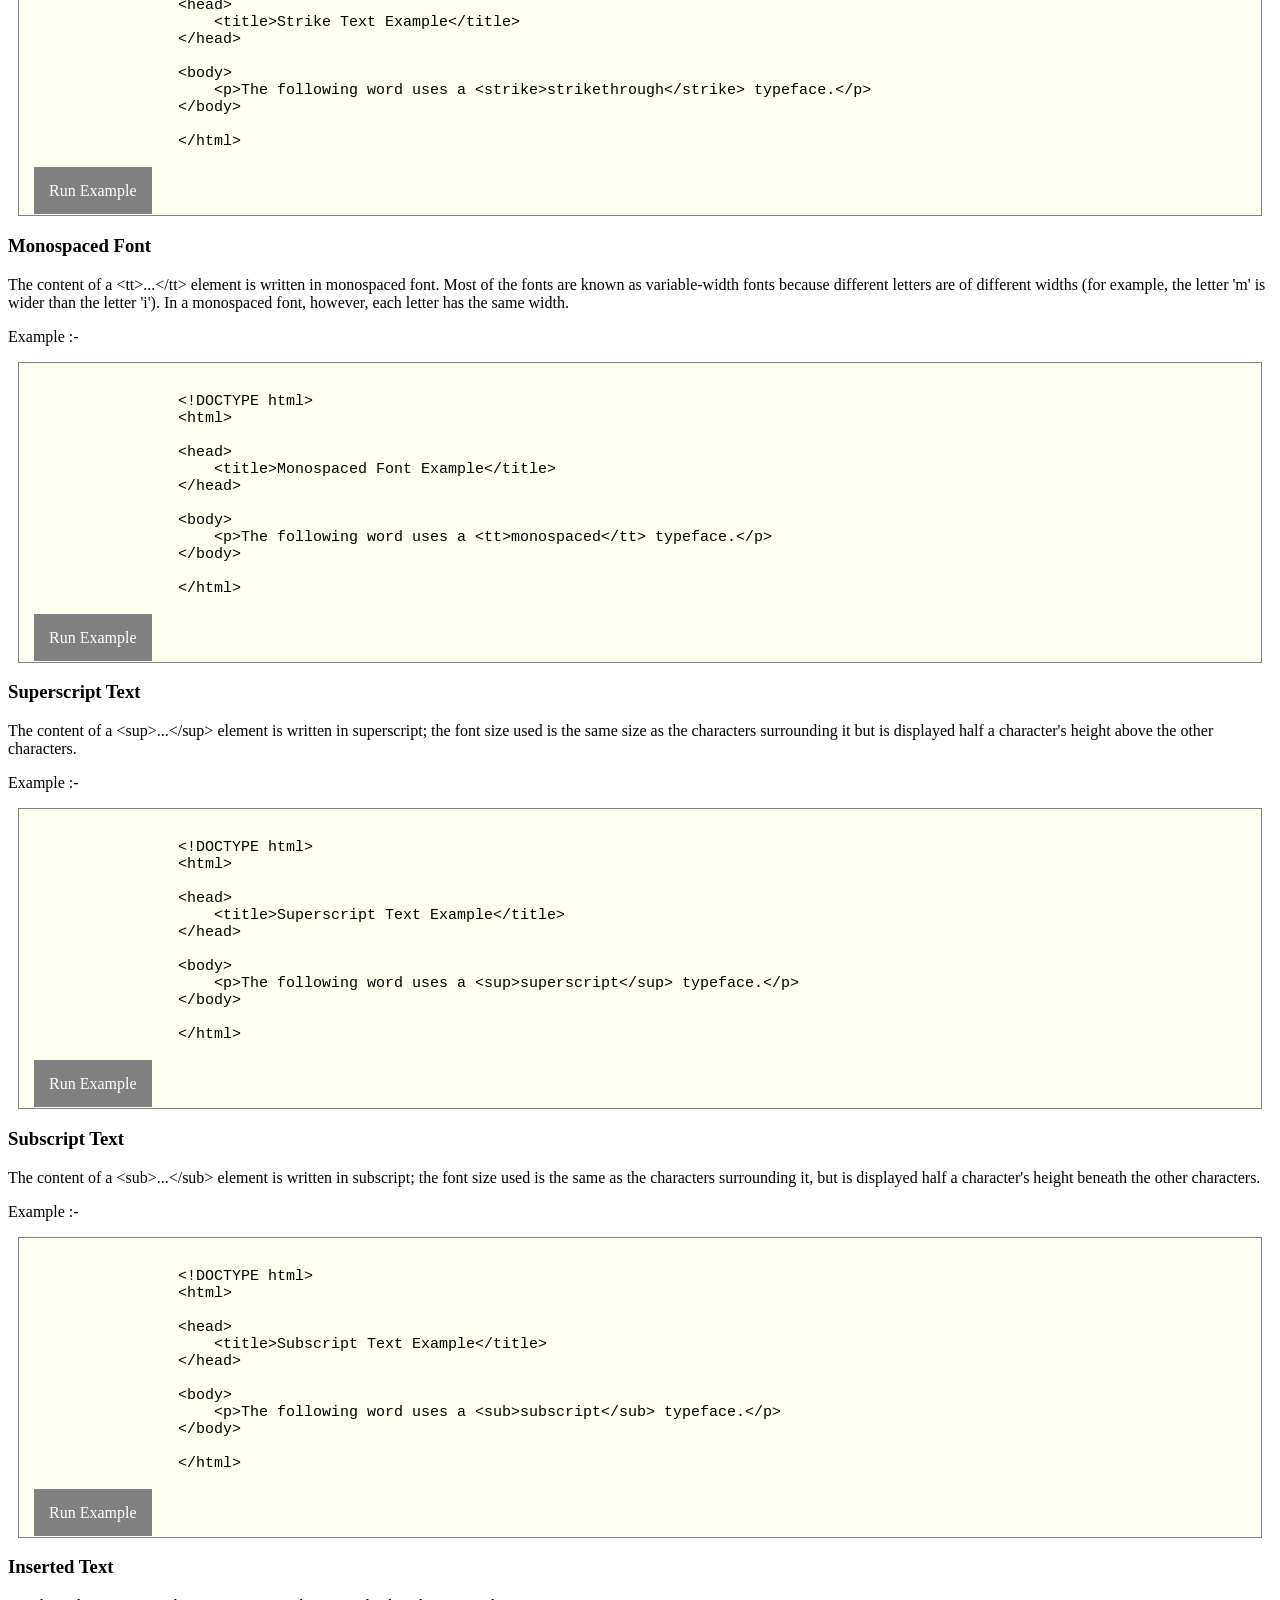
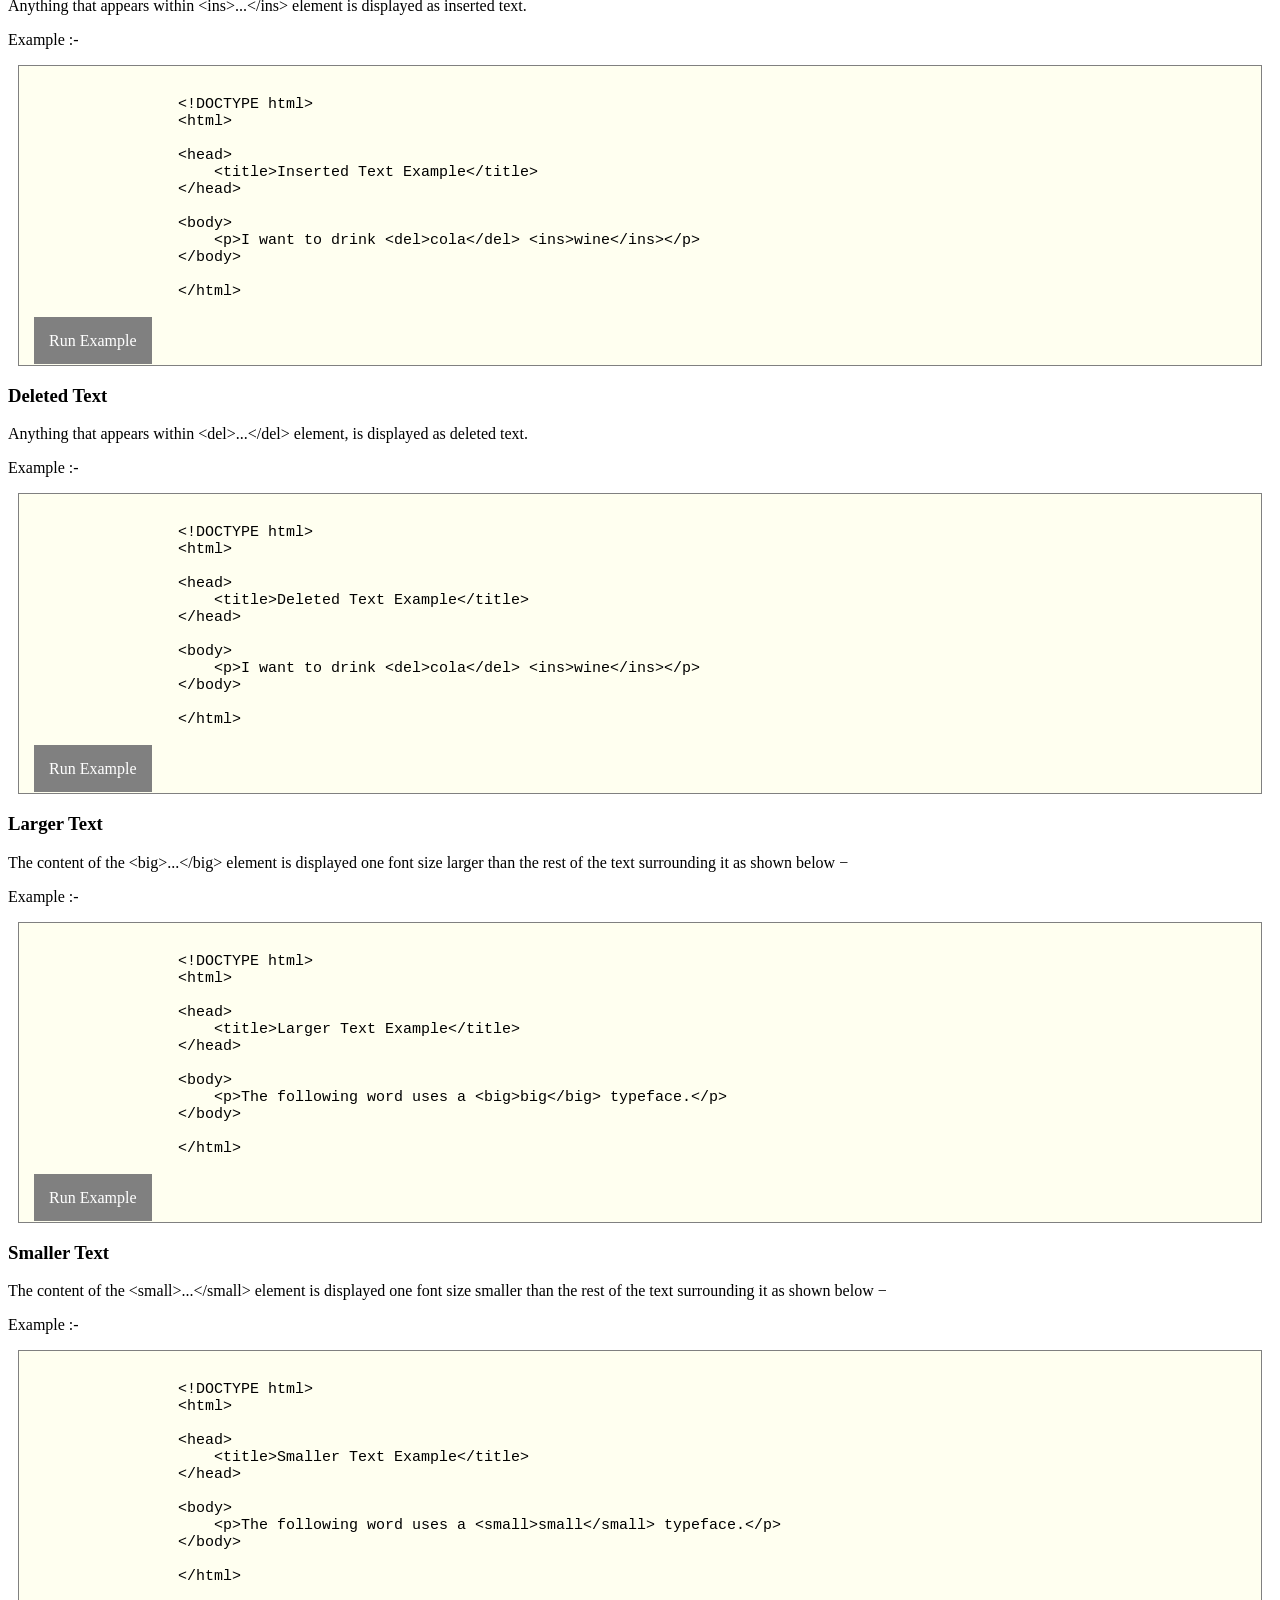
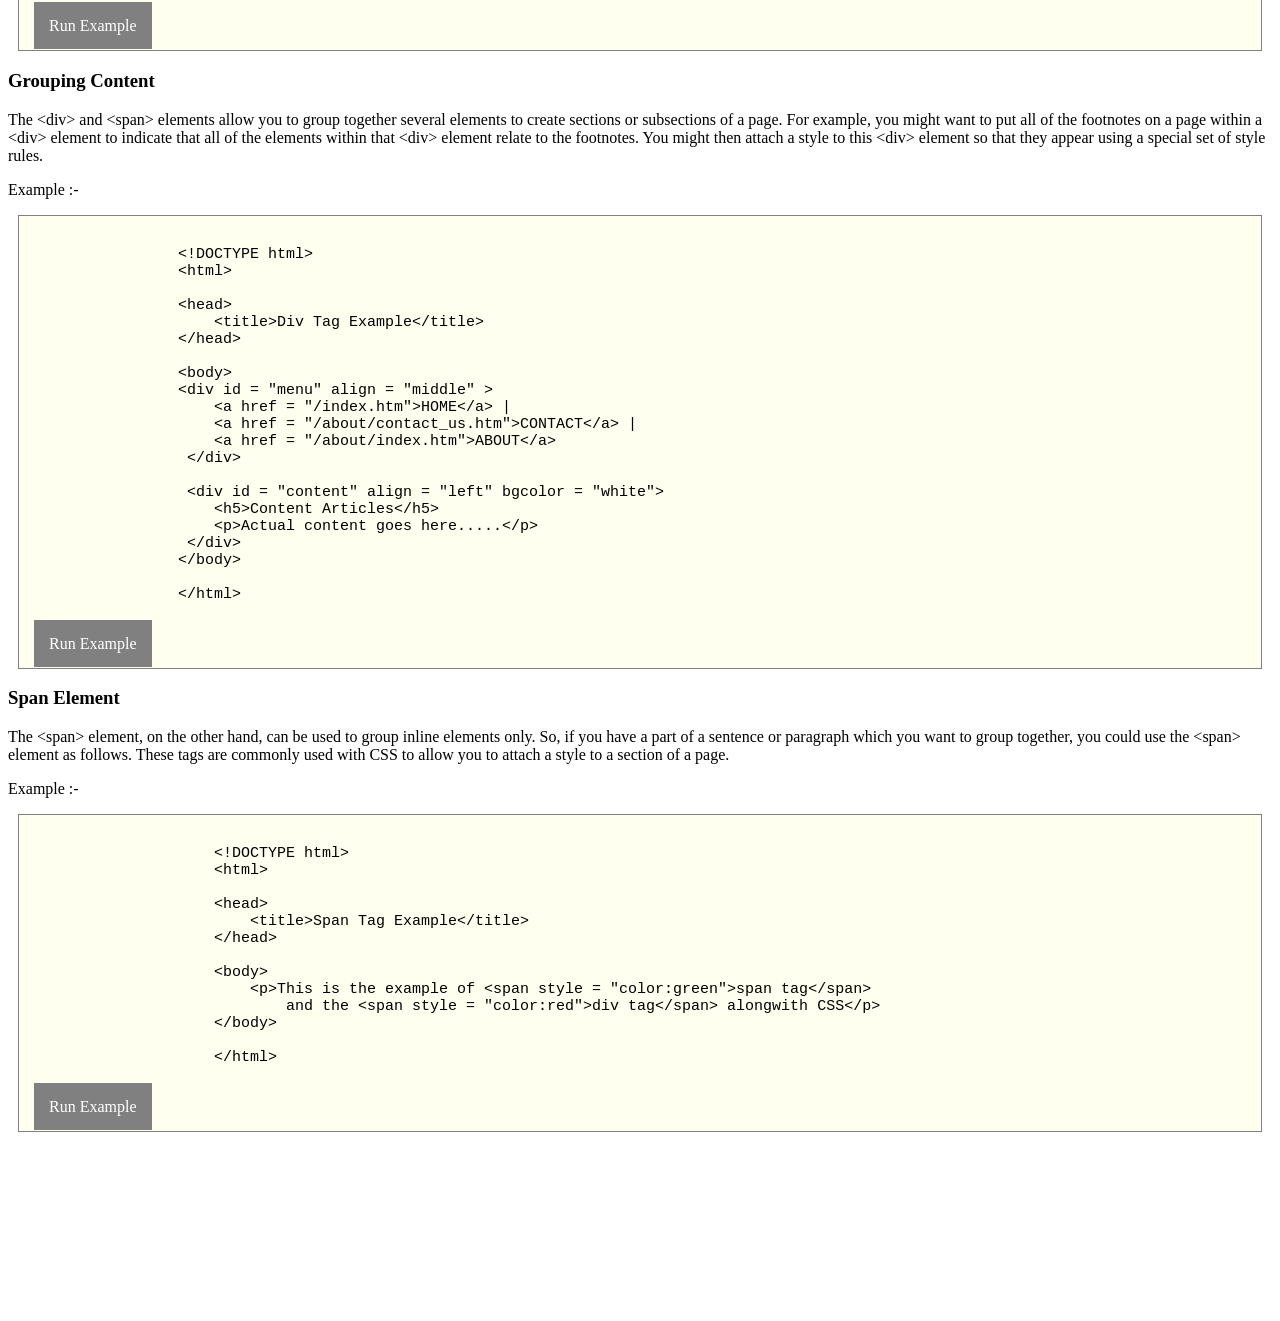
<file: Pages/Main-Pages/formatting.html>
<html>
    <body>
        <h1 style="text-align: center;">HTML - Formatting</h1>
        <div class="formatting">
            <p>
                If you use a word processor, you must be familiar with the ability to make text bold, italicized, or underlined; 
                these are just three of the ten options available to indicate how text can appear in HTML and XHTML.
            </p>
            <h3>Bold Text</h3>
            <p>Anything that appears within &lt;b&gt;...&lt;/b&gt; element, is displayed in bold as shown below −</p>
            <p>Example :- </p>
            <section style="padding:15px;margin:10px;display:block;background-color:ivory;border:1px solid gray">
                <pre style="font-size: 15px;">
                    &lt;!DOCTYPE html&gt;
                    &lt;html&gt;

                    &lt;head&gt;
                        &lt;title&gt;Bold Text Example&lt;/title&gt;
                    &lt;/head&gt;
                        
                    &lt;body&gt;
                        &lt;p&gt;The following word uses a &lt;b&gt;bold&lt;/b&gt; typeface.&lt;/p&gt;
                    &lt;/body&gt;
                        
                    &lt;/html&gt;
                </pre>
                <a href="../Examples/Formatting-Page-Examples/exp8.html" target="_blank" style="background-color:gray;color:white ;padding: 15px;text-decoration: none;">Run Example</a>
            </section>
            <h3>Italic Text</h3>
            <p>Anything that appears within &lt;i&gt;...&lt;/i&gt; element is displayed in italicized as shown below −</p>  
            <p>Example :- </p>
            <section style="padding:15px;margin:10px;display:block;background-color:ivory;border:1px solid gray">
                <pre style="font-size: 15px;">
                    &lt;!DOCTYPE html&gt;
                    &lt;html&gt;

                    &lt;head&gt;
                        &lt;title&gt;Italic Text Example&lt;/title&gt;
                    &lt;/head&gt;
                        
                    &lt;body&gt;
                        &lt;p&gt;The following word uses an &lt;i&gt;italicized&lt;/i&gt; typeface.&lt;/p&gt;
                    &lt;/body&gt;

                    &lt;/html&gt;
                </pre>
                <a href="../Examples/Formatting-Page-Examples/exp9.html" target="_blank" style="background-color:gray;color:white ;padding: 15px;text-decoration: none;">Run Example</a>
            </section>
            <h3>Underlined Text</h3>
            <p>Anything that appears within &lt;u&gt;...&lt;/u&gt; element, is displayed with underline as shown below −</p>
            <p>Example :- </p>
            <section style="padding:15px;margin:10px;display:block;background-color:ivory;border:1px solid gray">
                <pre style="font-size: 15px;">
                &lt;!DOCTYPE html&gt;
                &lt;html&gt;

                &lt;head&gt;
                    &lt;title&gt;Underlined Text Example&lt;/title&gt;
                &lt;/head&gt;
                    
                &lt;body&gt;
                    &lt;p&gt;The following word uses an &lt;u&gt;underlined&lt;/u&gt; typeface.&lt;/p&gt;
                &lt;/body&gt;
                    
                &lt;/html&gt;
                </pre>
                <a href="../Examples/Formatting-Page-Examples/exp10.html" target="_blank" style="background-color:gray;color:white ;padding: 15px;text-decoration: none;">Run Example</a>
            </section>
            <h3>Strike Text</h3>
            <p>
                Anything that appears within &lt;strike&gt;...&lt;/strike&gt; element is displayed with strikethrough,
                which is a thin line through the text as shown below −
            </p>
            <p>Example :- </p>
            <section style="padding:15px;margin:10px;display:block;background-color:ivory;border:1px solid gray">
                <pre style="font-size: 15px;">
                &lt;!DOCTYPE html&gt;
                &lt;html&gt;

                &lt;head&gt;
                    &lt;title&gt;Strike Text Example&lt;/title&gt;
                &lt;/head&gt;
                    
                &lt;body&gt;
                    &lt;p&gt;The following word uses a &lt;strike&gt;strikethrough&lt;/strike&gt; typeface.&lt;/p&gt;
                &lt;/body&gt;
                    
                &lt;/html&gt;
                </pre>
                <a href="../Examples/Formatting-Page-Examples/exp11.html" target="_blank" style="background-color:gray;color:white ;padding: 15px;text-decoration: none;">Run Example</a>
            </section>
            <h3>Monospaced Font</h3>
            <p>
                The content of a &lt;tt&gt;...&lt;/tt&gt; element is written in monospaced font.
                Most of the fonts are known as variable-width fonts because different letters are of different widths 
                (for example, the letter 'm' is wider than the letter 'i').
                In a monospaced font, however, each letter has the same width.
            </p>
            <p>Example :- </p>
            <section style="padding:15px;margin:10px;display:block;background-color:ivory;border:1px solid gray">
                <pre style="font-size: 15px;">
                &lt;!DOCTYPE html&gt;
                &lt;html&gt;

                &lt;head&gt;
                    &lt;title&gt;Monospaced Font Example&lt;/title&gt;
                &lt;/head&gt;
                    
                &lt;body&gt;
                    &lt;p&gt;The following word uses a &lt;tt&gt;monospaced&lt;/tt&gt; typeface.&lt;/p&gt;
                &lt;/body&gt;
                    
                &lt;/html&gt;
                </pre>
                <a href="../Examples/Formatting-Page-Examples/exp12.html" target="_blank" style="background-color:gray;color:white ;padding: 15px;text-decoration: none;">Run Example</a>
            </section>
            <h3>Superscript Text</h3>
            <p>
                The content of a &lt;sup&gt;...&lt;/sup&gt; element is written in superscript;
                the font size used is the same size as the characters surrounding it but is displayed half a character's height above the other characters.
            </p>
            <p>Example :- </p>
            <section style="padding:15px;margin:10px;display:block;background-color:ivory;border:1px solid gray">
                <pre style="font-size: 15px;">
                &lt;!DOCTYPE html&gt;
                &lt;html&gt;

                &lt;head&gt;
                    &lt;title&gt;Superscript Text Example&lt;/title&gt;
                &lt;/head&gt;
                    
                &lt;body&gt;
                    &lt;p&gt;The following word uses a &lt;sup&gt;superscript&lt;/sup&gt; typeface.&lt;/p&gt;
                &lt;/body&gt;
                    
                &lt;/html&gt;
                </pre>
                <a href="../Examples/Formatting-Page-Examples/exp13.html" target="_blank" style="background-color:gray;color:white ;padding: 15px;text-decoration: none;">Run Example</a>
            </section>
            <h3>Subscript Text</h3>
            <p>
                The content of a &lt;sub&gt;...&lt;/sub&gt; element is written in subscript; the font size used is the same as the characters surrounding it,
                but is displayed half a character's height beneath the other characters.
            </p>
            <p>Example :- </p>
            <section style="padding:15px;margin:10px;display:block;background-color:ivory;border:1px solid gray">
                <pre style="font-size: 15px;">
                &lt;!DOCTYPE html&gt;
                &lt;html&gt;

                &lt;head&gt;
                    &lt;title&gt;Subscript Text Example&lt;/title&gt;
                &lt;/head&gt;
                    
                &lt;body&gt;
                    &lt;p&gt;The following word uses a &lt;sub&gt;subscript&lt;/sub&gt; typeface.&lt;/p&gt;
                &lt;/body&gt;
                    
                &lt;/html&gt;
                </pre>
                <a href="../Examples/Formatting-Page-Examples/exp14.html" target="_blank" style="background-color:gray;color:white ;padding: 15px;text-decoration: none;">Run Example</a>
            </section>
            <h3>Inserted Text</h3>
            <p>
                Anything that appears within &lt;ins&gt;...&lt;/ins&gt; element is displayed as inserted text.
            </p>
            <p>Example :- </p>
            <section style="padding:15px;margin:10px;display:block;background-color:ivory;border:1px solid gray">
                <pre style="font-size: 15px;">
                &lt;!DOCTYPE html&gt;
                &lt;html&gt;

                &lt;head&gt;
                    &lt;title&gt;Inserted Text Example&lt;/title&gt;
                &lt;/head&gt;
                    
                &lt;body&gt;
                    &lt;p&gt;I want to drink &lt;del&gt;cola&lt;/del&gt; &lt;ins&gt;wine&lt;/ins&gt;&lt;/p&gt;
                &lt;/body&gt;
                    
                &lt;/html&gt;
                </pre>
                <a href="../Examples/Formatting-Page-Examples/exp15.html" target="_blank" style="background-color:gray;color:white ;padding: 15px;text-decoration: none;">Run Example</a>
            </section>
            <h3>Deleted Text</h3>
            <p>
                Anything that appears within &lt;del&gt;...&lt;/del&gt; element, is displayed as deleted text.
            </p>
            <p>Example :- </p>
            <section style="padding:15px;margin:10px;display:block;background-color:ivory;border:1px solid gray">
                <pre style="font-size: 15px;">
                &lt;!DOCTYPE html&gt;
                &lt;html&gt;

                &lt;head&gt;
                    &lt;title&gt;Deleted Text Example&lt;/title&gt;
                &lt;/head&gt;
                    
                &lt;body&gt;
                    &lt;p&gt;I want to drink &lt;del&gt;cola&lt;/del&gt; &lt;ins&gt;wine&lt;/ins&gt;&lt;/p&gt;
                &lt;/body&gt;
        
                &lt;/html&gt;
                </pre>
                <a href="../Examples/Formatting-Page-Examples/exp15.html" target="_blank" style="background-color:gray;color:white ;padding: 15px;text-decoration: none;">Run Example</a>
            </section>
            <h3>Larger Text</h3>
            <p>
                The content of the &lt;big&gt;...&lt;/big&gt; element is displayed one font size larger than the rest of the text surrounding it as shown below −
            </p>
            <p>Example :- </p>
            <section style="padding:15px;margin:10px;display:block;background-color:ivory;border:1px solid gray">
                <pre style="font-size: 15px;">
                &lt;!DOCTYPE html&gt;
                &lt;html&gt;

                &lt;head&gt;
                    &lt;title&gt;Larger Text Example&lt;/title&gt;
                &lt;/head&gt;
                    
                &lt;body&gt;
                    &lt;p&gt;The following word uses a &lt;big&gt;big&lt;/big&gt; typeface.&lt;/p&gt;
                &lt;/body&gt;
        
                &lt;/html&gt;
                </pre>
                <a href="../Examples/Formatting-Page-Examples/exp16.html" target="_blank" style="background-color:gray;color:white ;padding: 15px;text-decoration: none;">Run Example</a>
            </section>
            <h3>Smaller Text</h3>
            <p>
                The content of the &lt;small&gt;...&lt;/small&gt; element is displayed one font size smaller than the rest of the text surrounding it as shown below −
            </p>
            <p>Example :- </p>
            <section style="padding:15px;margin:10px;display:block;background-color:ivory;border:1px solid gray">
                <pre style="font-size: 15px;">
                &lt;!DOCTYPE html&gt;
                &lt;html&gt;

                &lt;head&gt;
                    &lt;title&gt;Smaller Text Example&lt;/title&gt;
                &lt;/head&gt;
                    
                &lt;body&gt;
                    &lt;p&gt;The following word uses a &lt;small&gt;small&lt;/small&gt; typeface.&lt;/p&gt;
                &lt;/body&gt;
        
                &lt;/html&gt;
                </pre>
                <a href="../Examples/Formatting-Page-Examples/exp17.html" target="_blank" style="background-color:gray;color:white ;padding: 15px;text-decoration: none;">Run Example</a>
            </section>
            <h3>Grouping Content</h3>
            <p>
                The &lt;div&gt; and &lt;span&gt; elements allow you to group together several elements to create sections or subsections of a page.

                For example, you might want to put all of the footnotes on a page within a &lt;div&gt; element to indicate that all of the elements
                within that &lt;div&gt; element relate to the footnotes. 
                You might then attach a style to this &lt;div&gt; element so that they appear using a special set of style rules.
            </p>
            <p>Example :- </p>
            <section style="padding:15px;margin:10px;display:block;background-color:ivory;border:1px solid gray">
                <pre style="font-size: 15px;">
                &lt;!DOCTYPE html&gt;
                &lt;html&gt;

                &lt;head&gt;
                    &lt;title&gt;Div Tag Example&lt;/title&gt;
                &lt;/head&gt;
                    
                &lt;body&gt;
                &lt;div id = "menu" align = "middle" &gt;
                    &lt;a href = "/index.htm"&gt;HOME&lt;/a&gt; | 
                    &lt;a href = "/about/contact_us.htm"&gt;CONTACT&lt;/a&gt; | 
                    &lt;a href = "/about/index.htm"&gt;ABOUT&lt;/a&gt;
                 &lt;/div&gt;
           
                 &lt;div id = "content" align = "left" bgcolor = "white"&gt;
                    &lt;h5&gt;Content Articles&lt;/h5&gt;
                    &lt;p&gt;Actual content goes here.....&lt;/p&gt;
                 &lt;/div&gt;
                &lt;/body&gt;
        
                &lt;/html&gt;
                </pre>
                <a href="../Examples/Formatting-Page-Examples/exp18.html" target="_blank" style="background-color:gray;color:white ;padding: 15px;text-decoration: none;">Run Example</a>
            </section>
            <h3>Span Element</h3>
            <p>
                The &lt;span&gt; element, on the other hand, can be used to group inline elements only.
                So, if you have a part of a sentence or paragraph which you want to group together, you could use the &lt;span&gt; element as follows.
                These tags are commonly used with CSS to allow you to attach a style to a section of a page.
            </p>
            <p>Example :- </p>
            <section style="padding:15px;margin:10px;display:block;background-color:ivory;border:1px solid gray">
                <pre style="font-size: 15px;">
                    &lt;!DOCTYPE html&gt;
                    &lt;html&gt;

                    &lt;head&gt;
                        &lt;title&gt;Span Tag Example&lt;/title&gt;
                    &lt;/head&gt;
                        
                    &lt;body&gt;
                        &lt;p&gt;This is the example of &lt;span style = "color:green"&gt;span tag&lt;/span&gt;
                            and the &lt;span style = "color:red"&gt;div tag&lt;/span&gt; alongwith CSS&lt;/p&gt;
                    &lt;/body&gt;
                        
                    &lt;/html&gt;
                </pre>
                <a href="../Examples/Formatting-Page-Examples/exp19.html" target="_blank" style="background-color:gray;color:white ;padding: 15px;text-decoration: none;">Run Example</a>
            </section>
        </div>
    </body>
</html>
</file>
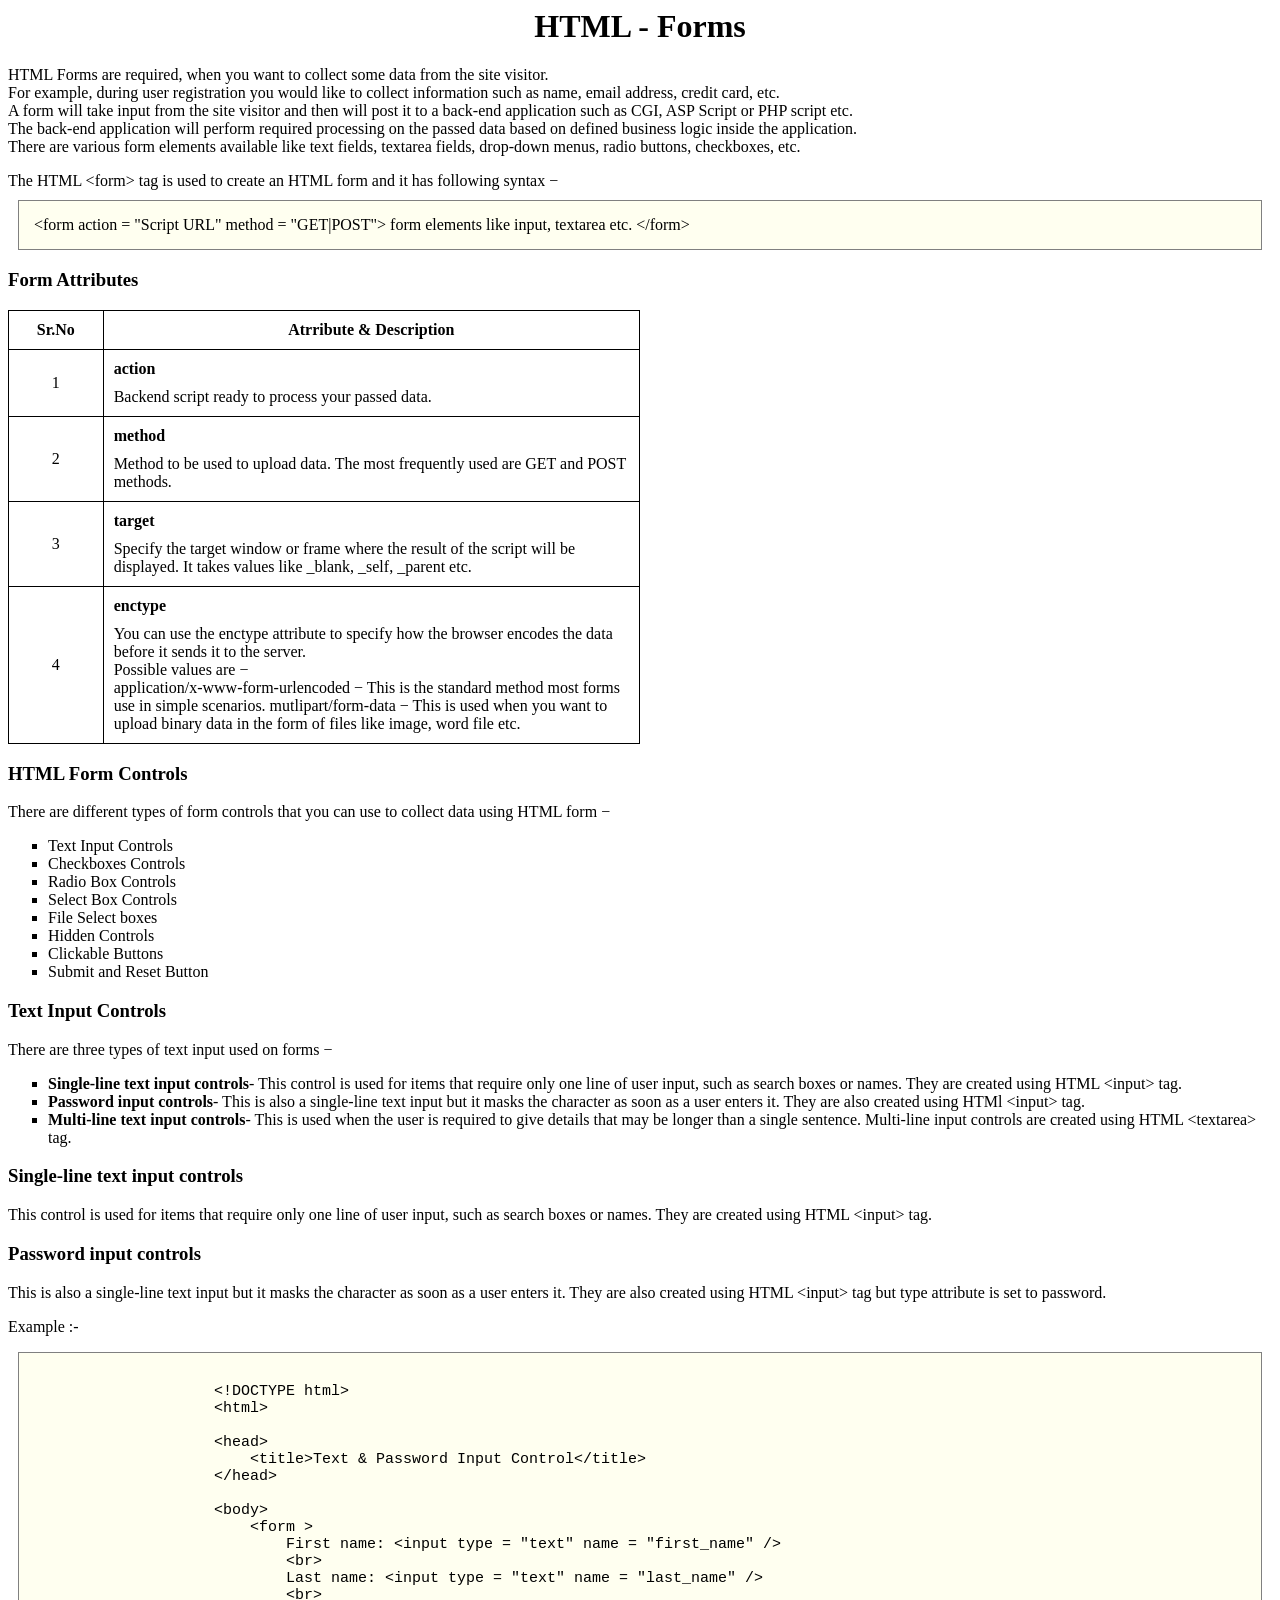
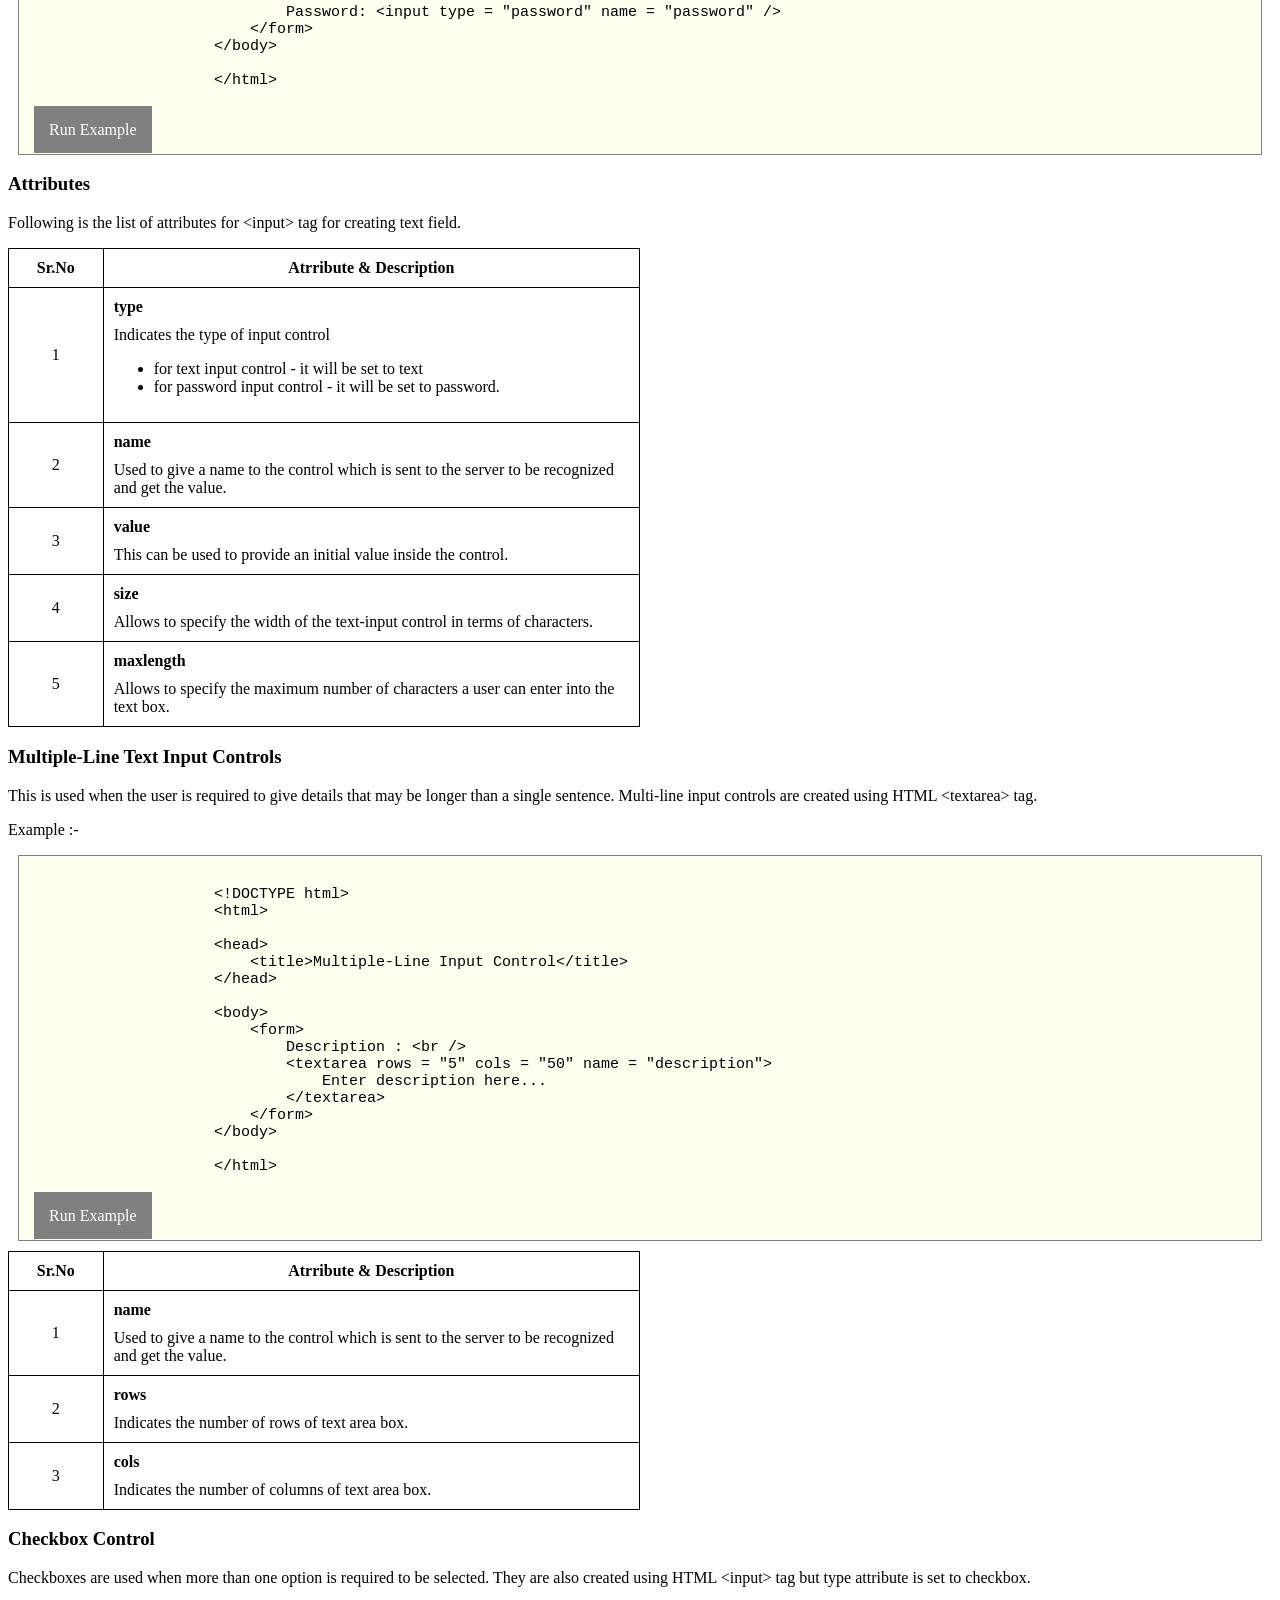
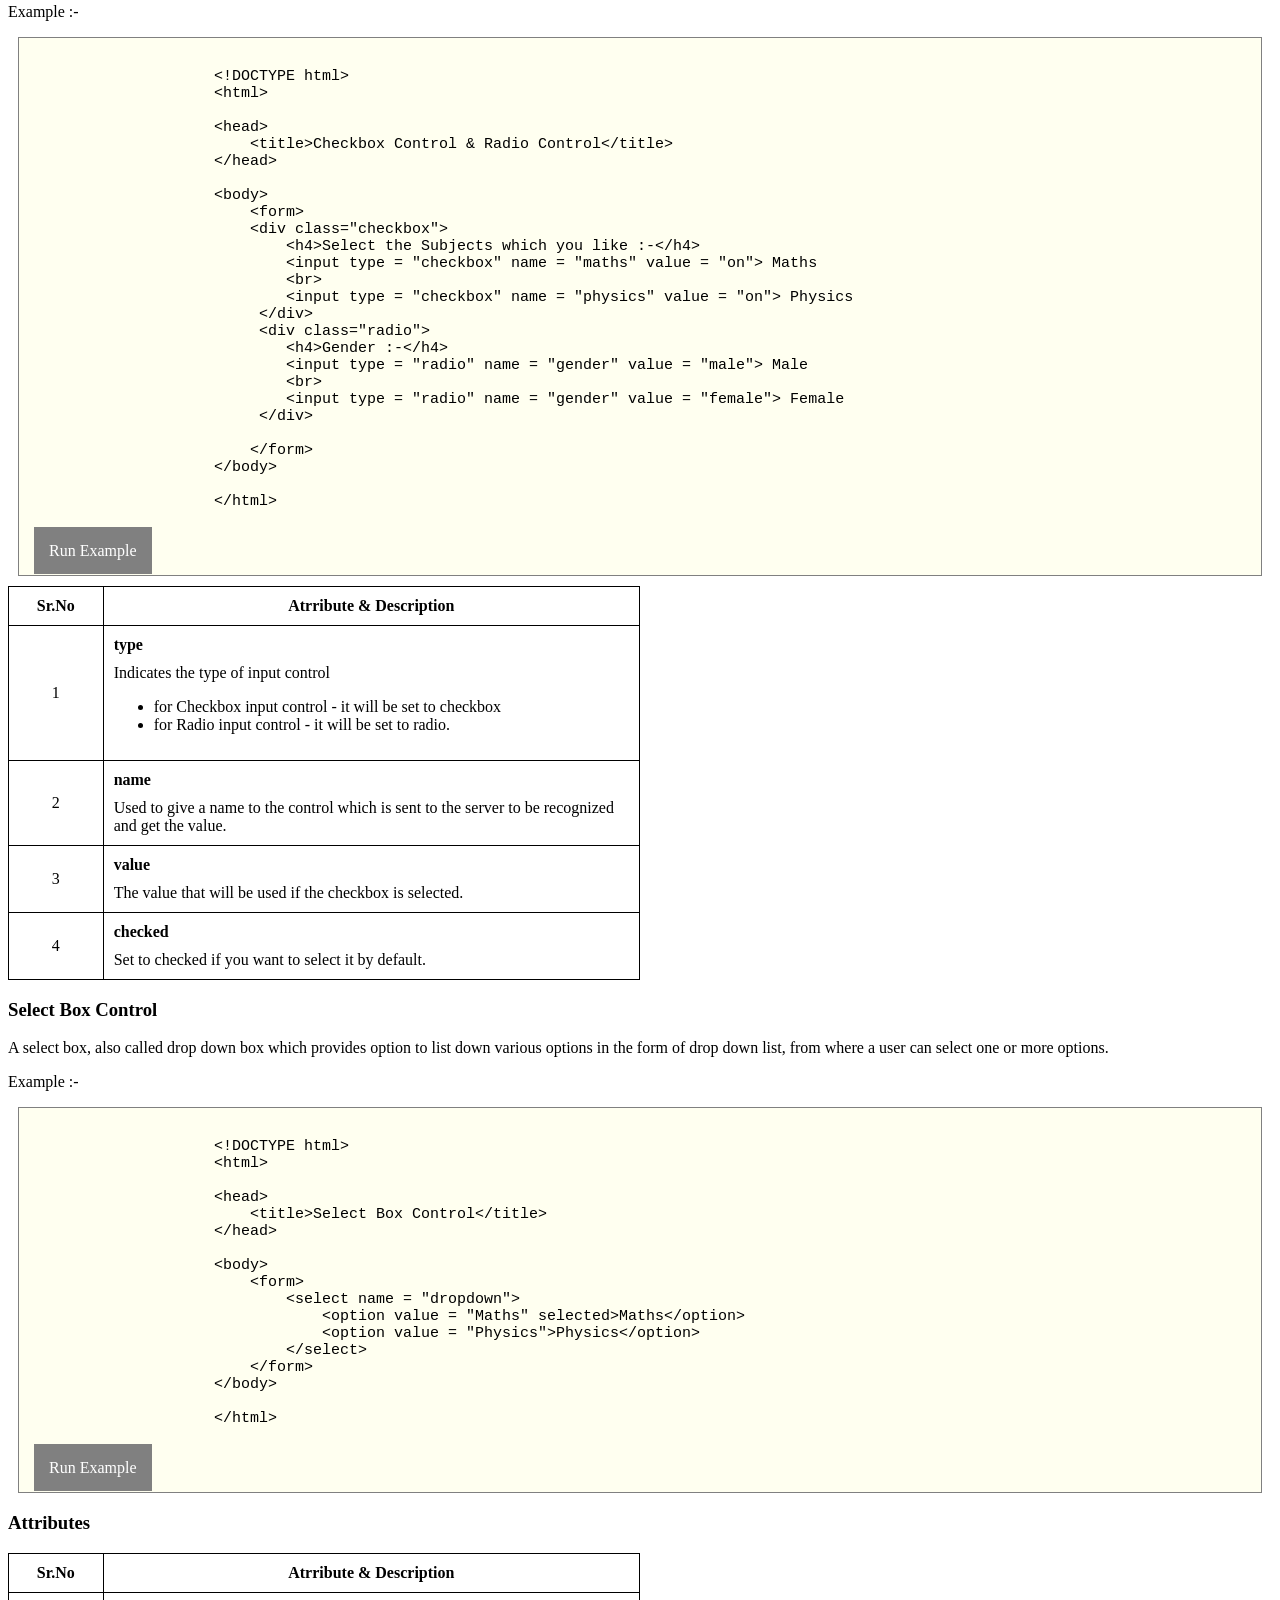
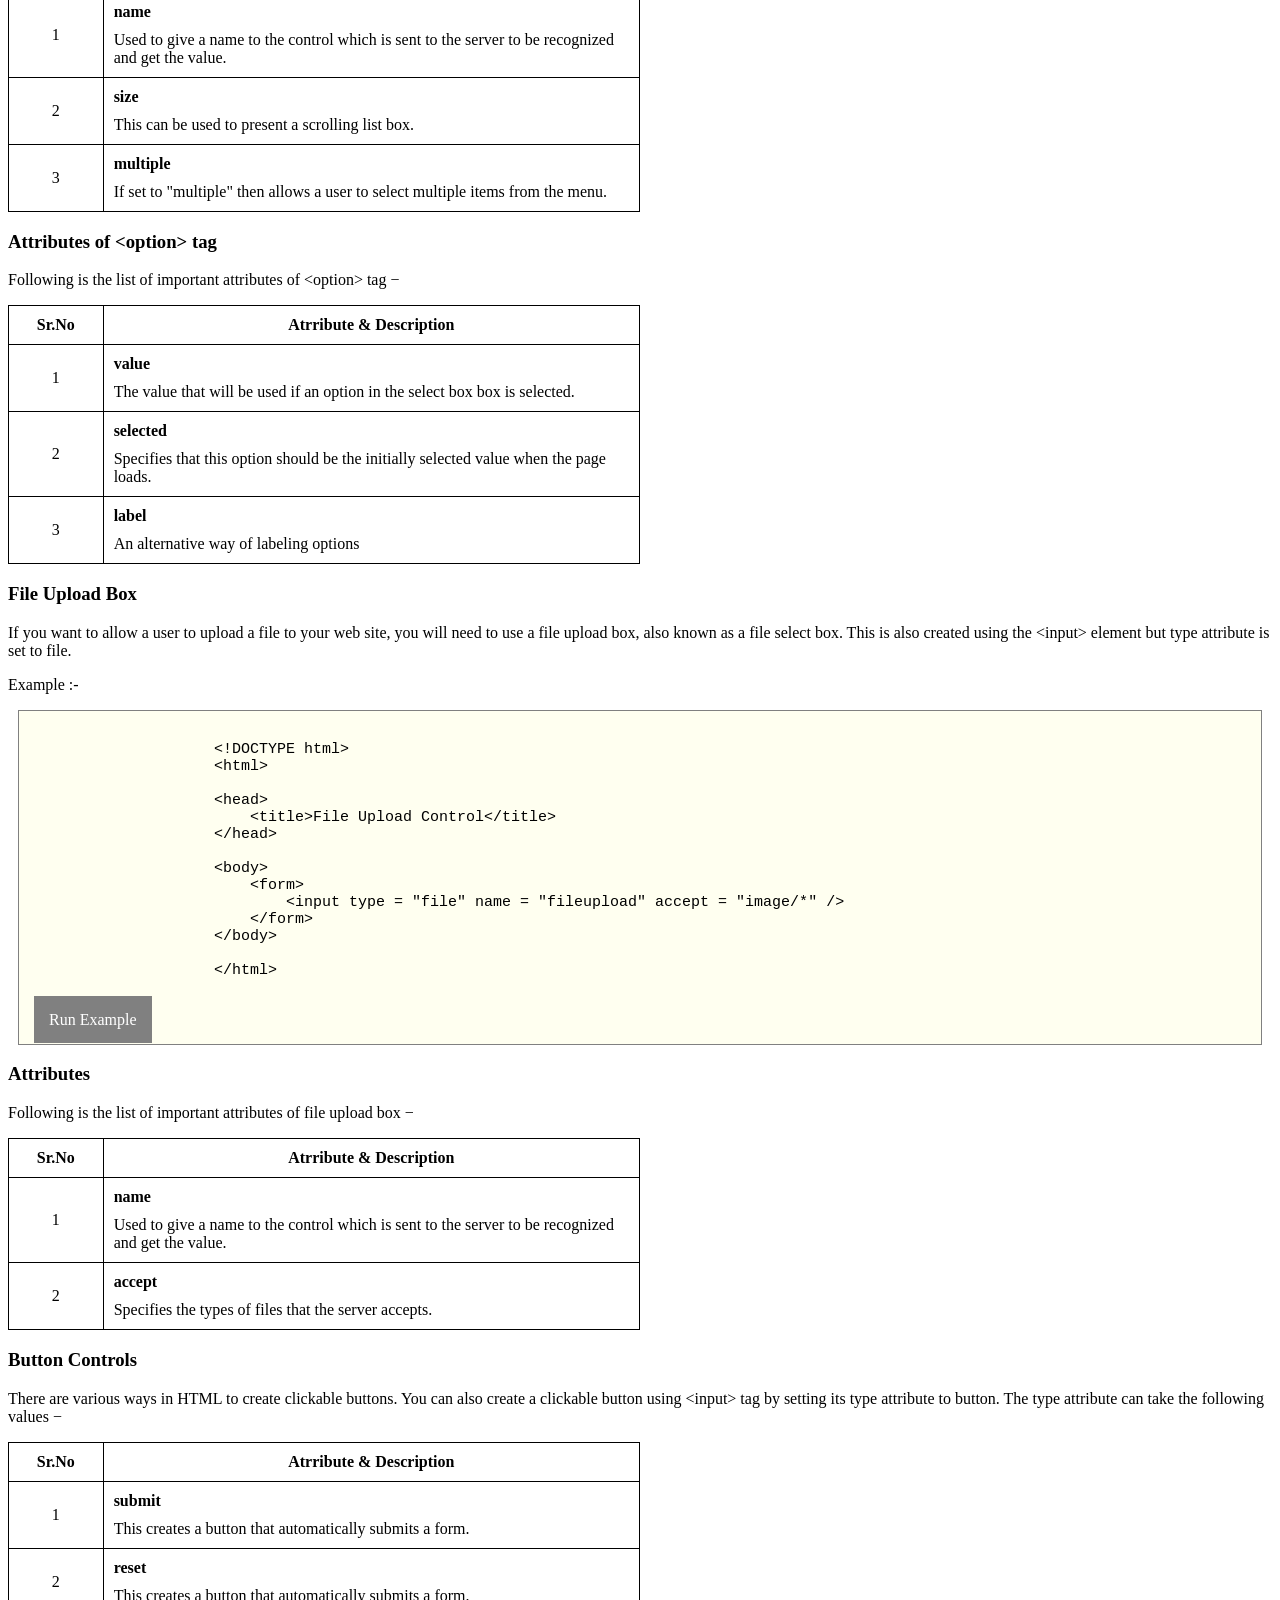
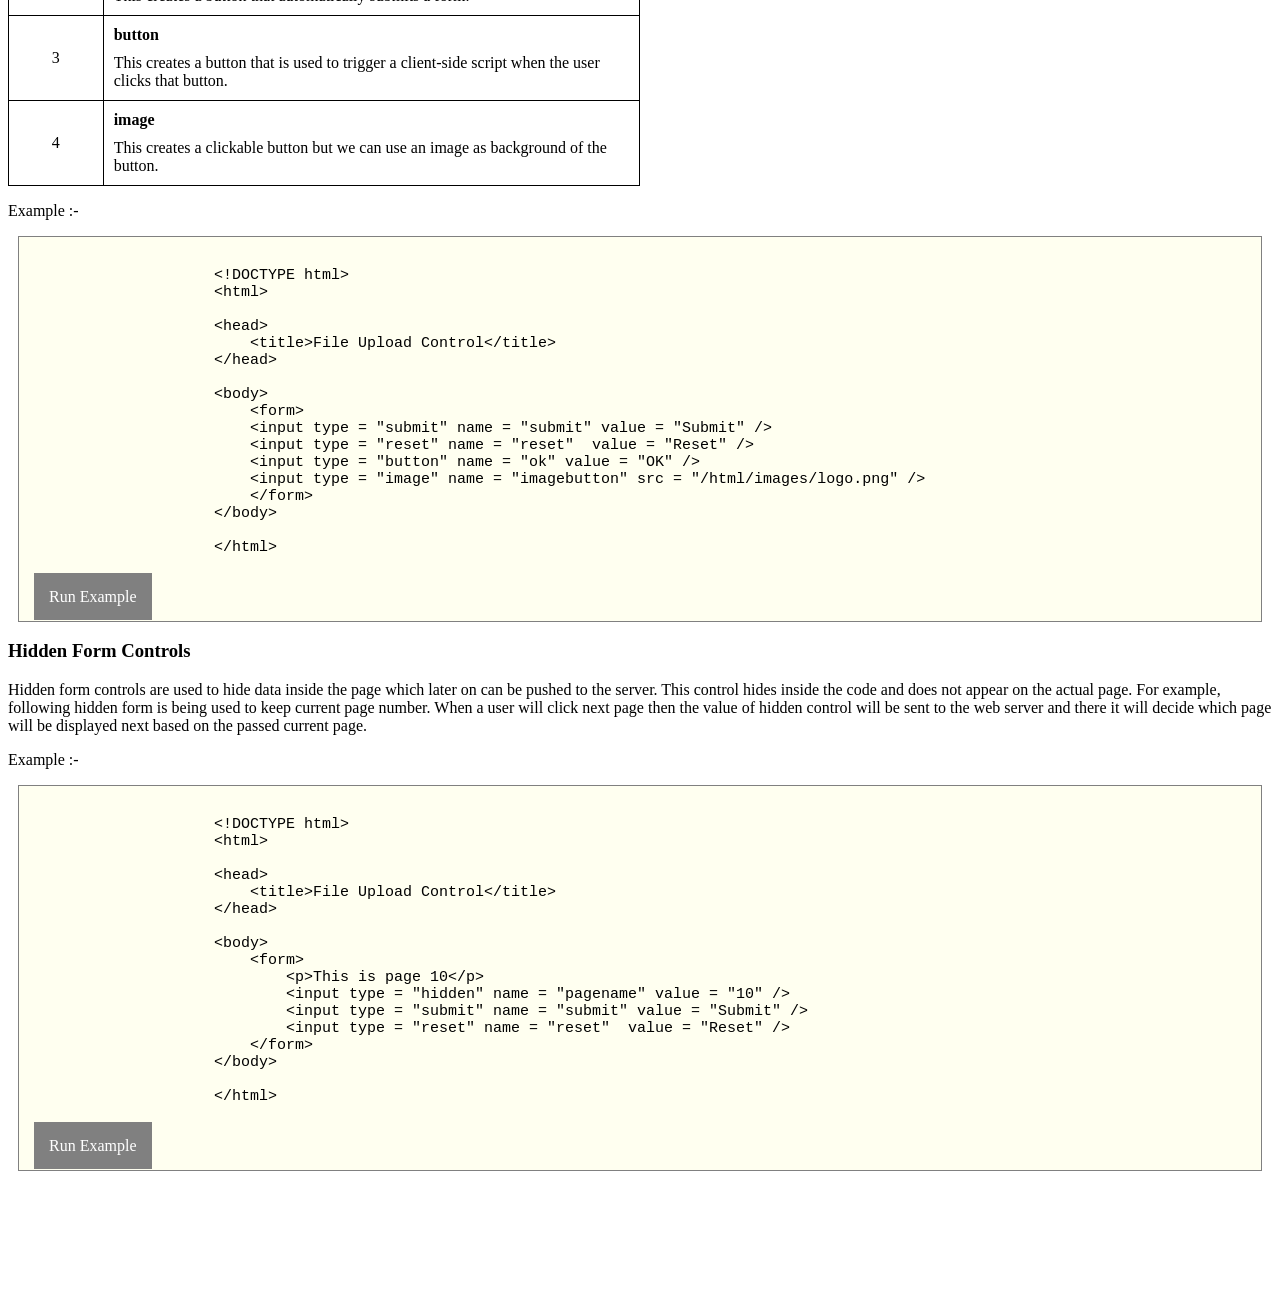
<file: Pages/Main-Pages/forms.html>
<html>
    <body>
        <h1 style="text-align: center;">HTML - Forms</h1>
        <div class="forms">
            <p>
                HTML Forms are required, when you want to collect some data from the site visitor. 
                <br>
                For example, during user registration you would like to collect information such as name, email address, credit card, etc.
                <br>
                A form will take input from the site visitor and then will post it to a back-end application such as CGI, ASP Script or PHP script etc. 
                <br>
                The back-end application will perform required processing on the passed data based on defined business logic inside the application.
                <br>
                There are various form elements available like text fields, textarea fields, drop-down menus, radio buttons, checkboxes, etc.
            </p>
            <p>
                The HTML &lt;form&gt; tag is used to create an HTML form and it has following syntax −
                <span style="padding:15px;margin:10px;display:block;background-color:ivory;border:1px solid gray">
                    &lt;form action = "Script URL" method = "GET|POST"&gt;
                        form elements like input, textarea etc.
                     &lt;/form&gt;
                </span>
            </p>
            <h3>Form Attributes</h3>
            <table style="width: 50%;border: 1px solid black; border-collapse: collapse;">
                <tr style="border: 1px solid black;border-collapse: collapse;">
                    <th style="border: 1px solid black;width:15%;padding:10px;"> Sr.No</th>
                    <th style="padding:10px">Atrribute & Description</th>
                </tr>
                <tr style="border: 1px solid black;">
                    <td style="border: 1px solid black; text-align: center;" class="col-1">1</td>
                    <td class="col-2" style="padding:10px">
                        <h4 style="margin-bottom:10px">action</h4>
                        <p style="margin-top:5px">Backend script ready to process your passed data.</p>
                    </td>
                </tr>
                <tr style="border: 1px solid black;">
                    <td class="col-1" style="border: 1px solid black;text-align: center;">2</td>
                    <td class="col-2" style="padding:10px">
                        <h4 style="margin-bottom:10px">method</h4>
                        <p style="margin-top:5px">Method to be used to upload data. The most frequently used are GET and POST methods.</p>
                    </td>
                </tr>
                <tr style="border: 1px solid black;">
                    <td class="col-1" style="border: 1px solid black; text-align: center;">3</td>
                    <td class="col-2" style="padding:10px">
                        <h4 style="margin-bottom:10px">target</h4>
                        <p style="margin-top:5px">Specify the target window or frame where the result of the script will be displayed. It takes values like _blank, _self, _parent etc.</p>
                    </td>
                </tr>
                <tr style="border: 1px solid black;">
                    <td class="col-1" style="border: 1px solid black;text-align: center;">4</td>
                    <td class="col-2" style="padding:10px">
                        <h4 style="margin-bottom:10px">enctype</h4>
                        <p style="margin-top:5px">
                            You can use the enctype attribute to specify how the browser encodes the data before it sends it to the server. 
                            <br>
                            Possible values are −
                            <br>
                            application/x-www-form-urlencoded − This is the standard method most forms use in simple scenarios.
                            mutlipart/form-data − This is used when you want to upload binary data in the form of files like image, word file etc.
                    </td>
                </tr>
            </table>
            <h3>HTML Form Controls</h3>
            <p>
                There are different types of form controls that you can use to collect data using HTML form −
                <ul type="square">
                    <li>Text Input Controls</li>
                    <li>Checkboxes Controls</li>
                    <li>Radio Box Controls</li>
                    <li>Select Box Controls</li>
                    <li>File Select boxes</li>
                    <li>Hidden Controls</li>
                    <li>Clickable Buttons</li>
                    <li>Submit and Reset Button</li>
                </ul>
            </p>
            <h3>Text Input Controls</h3>
            <p>There are three types of text input used on forms −</p>
            <ul type=square>
                <li>
                    <b>Single-line text input controls</b>-
                    This control is used for items that require only one line of user input, such as search boxes or names.
                    They are created using HTML &lt;input&gt; tag.
                </li>
                <li>
                    <b>Password input controls</b>-
                    This is also a single-line text input but it masks the character as soon as a user enters it. They are also created using HTMl &lt;input&gt; tag.
                </li>
                <li>
                    <b>Multi-line text input controls</b>- 
                    This is used when the user is required to give details that may be longer than a single sentence.
                    Multi-line input controls are created using HTML &lt;textarea&gt; tag.
                </li>
            </ul>
            <h3>Single-line text input controls</h3>
            <p>
                This control is used for items that require only one line of user input, such as search boxes or names.
                They are created using HTML &lt;input&gt; tag.
            </p>
            <h3>Password input controls</h3>
            <p>
                This is also a single-line text input but it masks the character as soon as a user enters it. 
                They are also created using HTML &lt;input&gt; tag but type attribute is set to password.
            </p>

            <p>Example :- </p>
            <section style="padding:15px;margin:10px;display:block;background-color:ivory;border:1px solid gray">
                <pre style="font-size: 15px;">
                    &lt;!DOCTYPE html&gt;
                    &lt;html&gt;

                    &lt;head&gt;
                        &lt;title&gt;Text & Password Input Control&lt;/title&gt;
                    &lt;/head&gt;
                        
                    &lt;body&gt;
                        &lt;form &gt;
                            First name: &lt;input type = "text" name = "first_name" /&gt;
                            &lt;br&gt;
                            Last name: &lt;input type = "text" name = "last_name" /&gt;
                            &lt;br&gt;
                            Password: &lt;input type = "password" name = "password" /&gt;
                        &lt;/form&gt;
                    &lt;/body&gt;
                        
                    &lt;/html&gt;
                </pre>
                <a href="../Examples/Forms-Page-Examples/exp59.html" target="_blank" style="background-color:gray;color:white ;padding: 15px;text-decoration: none;">Run Example</a>
            </section>
    
            <h3>Attributes</h3>
            <p>Following is the list of attributes for &lt;input&gt; tag for creating text field.</p>

            <table style="width: 50%;border: 1px solid black; border-collapse: collapse;">
                <tr style="border: 1px solid black;border-collapse: collapse;">
                    <th style="border: 1px solid black;width:15%;padding:10px;"> Sr.No</th>
                    <th style="padding:10px">Atrribute & Description</th>
                </tr>
                <tr style="border: 1px solid black;">
                    <td style="border: 1px solid black; text-align: center;" class="col-1">1</td>
                    <td class="col-2" style="padding:10px">
                        <h4 style="margin-bottom:10px">type</h4>
                        <p style="margin-top:5px">
                            Indicates the type of input control
                            <ul>
                                <li>for text input control - it will be set to text</li>
                                <li>for password input control - it will be set to password.</li>
                            </ul>
                        </p>
                    </td>
                </tr>
                <tr style="border: 1px solid black;">
                    <td class="col-1" style="border: 1px solid black;text-align: center;">2</td>
                    <td class="col-2" style="padding:10px">
                        <h4 style="margin-bottom:10px">name</h4>
                        <p style="margin-top:5px">Used to give a name to the control which is sent to the server to be recognized and get the value.</p>
                    </td>
                </tr>
                <tr style="border: 1px solid black;">
                    <td class="col-1" style="border: 1px solid black; text-align: center;">3</td>
                    <td class="col-2" style="padding:10px">
                        <h4 style="margin-bottom:10px">value</h4>
                        <p style="margin-top:5px">This can be used to provide an initial value inside the control.</p>
                    </td>
                </tr>
                <tr style="border: 1px solid black;">
                    <td class="col-1" style="border: 1px solid black;text-align: center;">4</td>
                    <td class="col-2" style="padding:10px">
                        <h4 style="margin-bottom:10px">size</h4>
                        <p style="margin-top:5px">
                            Allows to specify the width of the text-input control in terms of characters.
                        </p>
                    </td>
                </tr>
                <tr style="border: 1px solid black;">
                    <td class="col-1" style="border: 1px solid black;text-align: center;">5</td>
                    <td class="col-2" style="padding:10px">
                        <h4 style="margin-bottom:10px">maxlength</h4>
                        <p style="margin-top:5px">
                            Allows to specify the maximum number of characters a user can enter into the text box.
                        </p>
                    </td>
                </tr>
            </table>
            <h3>Multiple-Line Text Input Controls</h3>
            <p>
                This is used when the user is required to give details that may be longer than a single sentence. 
                Multi-line input controls are created using HTML &lt;textarea&gt; tag.
            </p>
            <p>Example :- </p>
            <section style="padding:15px;margin:10px;display:block;background-color:ivory;border:1px solid gray">
                <pre style="font-size: 15px;">
                    &lt;!DOCTYPE html&gt;
                    &lt;html&gt;

                    &lt;head&gt;
                        &lt;title&gt;Multiple-Line Input Control&lt;/title&gt;
                    &lt;/head&gt;
                        
                    &lt;body&gt;
                        &lt;form&gt;
                            Description : &lt;br /&gt;
                            &lt;textarea rows = "5" cols = "50" name = "description"&gt;
                                Enter description here...
                            &lt;/textarea&gt;
                        &lt;/form&gt;
                    &lt;/body&gt;
                        
                    &lt;/html&gt;
                </pre>
                <a href="../Examples/Forms-Page-Examples/exp60.html" target="_blank" style="background-color:gray;color:white ;padding: 15px;text-decoration: none;">Run Example</a>
            </section>
            <table style="width: 50%;border: 1px solid black; border-collapse: collapse;">
                <tr style="border: 1px solid black;border-collapse: collapse;">
                    <th style="border: 1px solid black;width:15%;padding:10px;"> Sr.No</th>
                    <th style="padding:10px">Atrribute & Description</th>
                </tr>
                <tr style="border: 1px solid black;">
                    <td class="col-1" style="border: 1px solid black;text-align: center;">1</td>
                    <td class="col-2" style="padding:10px">
                        <h4 style="margin-bottom:10px">name</h4>
                        <p style="margin-top:5px">Used to give a name to the control which is sent to the server to be recognized and get the value.</p>
                    </td>
                </tr>
                <tr style="border: 1px solid black;">
                    <td style="border: 1px solid black; text-align: center;" class="col-1">2</td>
                    <td class="col-2" style="padding:10px">
                        <h4 style="margin-bottom:10px">rows</h4>
                        <p style="margin-top:5px">Indicates the number of rows of text area box.</p>
                    </td>
                </tr>
                
                <tr style="border: 1px solid black;">
                    <td class="col-1" style="border: 1px solid black; text-align: center;">3</td>
                    <td class="col-2" style="padding:10px">
                        <h4 style="margin-bottom:10px">cols</h4>
                        <p style="margin-top:5px">Indicates the number of columns of text area box.</p>
                    </td>
                </tr>
            </table>
            <h3>Checkbox Control</h3>
            <p>
                Checkboxes are used when more than one option is required to be selected. 
                They are also created using HTML &lt;input&gt; tag but type attribute is set to checkbox.
            </p>
            <p>Example :- </p>
            <section style="padding:15px;margin:10px;display:block;background-color:ivory;border:1px solid gray">
                <pre style="font-size: 15px;">
                    &lt;!DOCTYPE html&gt;
                    &lt;html&gt;

                    &lt;head&gt;
                        &lt;title&gt;Checkbox Control & Radio Control&lt;/title&gt;
                    &lt;/head&gt;
                        
                    &lt;body&gt;
                        &lt;form&gt;
                        &lt;div class="checkbox"&gt;
                            &lt;h4&gt;Select the Subjects which you like :-&lt;/h4&gt;
                            &lt;input type = "checkbox" name = "maths" value = "on"&gt; Maths
                            &lt;br&gt;
                            &lt;input type = "checkbox" name = "physics" value = "on"&gt; Physics
                         &lt;/div&gt;
                         &lt;div class="radio"&gt;
                            &lt;h4&gt;Gender :-&lt;/h4&gt;
                            &lt;input type = "radio" name = "gender" value = "male"&gt; Male
                            &lt;br&gt;
                            &lt;input type = "radio" name = "gender" value = "female"&gt; Female
                         &lt;/div&gt;
                         
                        &lt;/form&gt;
                    &lt;/body&gt;
                        
                    &lt;/html&gt;
                </pre>
                <a href="../Examples/Forms-Page-Examples/exp61.html" target="_blank" style="background-color:gray;color:white ;padding: 15px;text-decoration: none;">Run Example</a>
            </section>
            <table style="width: 50%;border: 1px solid black; border-collapse: collapse;">
                <tr style="border: 1px solid black;border-collapse: collapse;">
                    <th style="border: 1px solid black;width:15%;padding:10px;"> Sr.No</th>
                    <th style="padding:10px">Atrribute & Description</th>
                </tr>
                <tr style="border: 1px solid black;">
                    <td style="border: 1px solid black; text-align: center;" class="col-1">1</td>
                    <td class="col-2" style="padding:10px">
                        <h4 style="margin-bottom:10px">type</h4>
                        <p style="margin-top:5px">
                            Indicates the type of input control
                            <ul>
                                <li>for Checkbox input control - it will be set to checkbox</li>
                                <li>for Radio input control - it will be set to radio.</li>
                            </ul>
                        </p>
                    </td>
                </tr>
                <tr style="border: 1px solid black;">
                    <td class="col-1" style="border: 1px solid black;text-align: center;">2</td>
                    <td class="col-2" style="padding:10px">
                        <h4 style="margin-bottom:10px">name</h4>
                        <p style="margin-top:5px">Used to give a name to the control which is sent to the server to be recognized and get the value.</p>
                    </td>
                </tr>
                <tr style="border: 1px solid black;">
                    <td style="border: 1px solid black; text-align: center;" class="col-1">3</td>
                    <td class="col-2" style="padding:10px">
                        <h4 style="margin-bottom:10px">value</h4>
                        <p style="margin-top:5px">The value that will be used if the checkbox is selected.</p>
                    </td>
                </tr>
                
                <tr style="border: 1px solid black;">
                    <td class="col-1" style="border: 1px solid black; text-align: center;">4</td>
                    <td class="col-2" style="padding:10px">
                        <h4 style="margin-bottom:10px">checked</h4>
                        <p style="margin-top:5px">Set to checked if you want to select it by default.</p>
                    </td>
                </tr>
            </table>
            <h3>Select Box Control</h3>
            <p>
                A select box, also called drop down box
                which provides option to list down various options in the form of drop down list, from where a user can select one or more options.
            </p>
            <p>Example :-</p>
            <section style="padding:15px;margin:10px;display:block;background-color:ivory;border:1px solid gray">
                <pre style="font-size: 15px;">
                    &lt;!DOCTYPE html&gt;
                    &lt;html&gt;

                    &lt;head&gt;
                        &lt;title&gt;Select Box Control&lt;/title&gt;
                    &lt;/head&gt;
                        
                    &lt;body&gt;
                        &lt;form&gt;
                            &lt;select name = "dropdown"&gt;
                                &lt;option value = "Maths" selected&gt;Maths&lt;/option&gt;
                                &lt;option value = "Physics"&gt;Physics&lt;/option&gt;
                            &lt;/select&gt;
                        &lt;/form&gt;
                    &lt;/body&gt;
                        
                    &lt;/html&gt;
                </pre>
                <a href="../Examples/Forms-Page-Examples/exp62.html" target="_blank" style="background-color:gray;color:white ;padding: 15px;text-decoration: none;">Run Example</a>
            </section>
            <h3>Attributes</h3>
            <table style="width: 50%;border: 1px solid black; border-collapse: collapse;">
                <tr style="border: 1px solid black;border-collapse: collapse;">
                    <th style="border: 1px solid black;width:15%;padding:10px;"> Sr.No</th>
                    <th style="padding:10px">Atrribute & Description</th>
                </tr>
                <tr style="border: 1px solid black;">
                    <td class="col-1" style="border: 1px solid black;text-align: center;">1</td>
                    <td class="col-2" style="padding:10px">
                        <h4 style="margin-bottom:10px">name</h4>
                        <p style="margin-top:5px">Used to give a name to the control which is sent to the server to be recognized and get the value.</p>
                    </td>
                </tr>
                <tr style="border: 1px solid black;">
                    <td style="border: 1px solid black; text-align: center;" class="col-1">2</td>
                    <td class="col-2" style="padding:10px">
                        <h4 style="margin-bottom:10px">size</h4>
                        <p style="margin-top:5px">This can be used to present a scrolling list box.</p>
                    </td>
                </tr>
                
                <tr style="border: 1px solid black;">
                    <td class="col-1" style="border: 1px solid black; text-align: center;">3</td>
                    <td class="col-2" style="padding:10px">
                        <h4 style="margin-bottom:10px">multiple</h4>
                        <p style="margin-top:5px">If set to "multiple" then allows a user to select multiple items from the menu.</p>
                    </td>
                </tr>
            </table>
            <h3>Attributes of &lt;option&gt; tag</h3>
            <p>Following is the list of important attributes of &lt;option&gt; tag −</p>
            <table style="width: 50%;border: 1px solid black; border-collapse: collapse;">
                <tr style="border: 1px solid black;border-collapse: collapse;">
                    <th style="border: 1px solid black;width:15%;padding:10px;"> Sr.No</th>
                    <th style="padding:10px">Atrribute & Description</th>
                </tr>
                <tr style="border: 1px solid black;">
                    <td class="col-1" style="border: 1px solid black;text-align: center;">1</td>
                    <td class="col-2" style="padding:10px">
                        <h4 style="margin-bottom:10px">value</h4>
                        <p style="margin-top:5px">The value that will be used if an option in the select box box is selected.</p>
                    </td>
                </tr>
                <tr style="border: 1px solid black;">
                    <td style="border: 1px solid black; text-align: center;" class="col-1">2</td>
                    <td class="col-2" style="padding:10px">
                        <h4 style="margin-bottom:10px">selected</h4>
                        <p style="margin-top:5px">Specifies that this option should be the initially selected value when the page loads.</p>
                    </td>
                </tr>
                
                <tr style="border: 1px solid black;">
                    <td class="col-1" style="border: 1px solid black; text-align: center;">3</td>
                    <td class="col-2" style="padding:10px">
                        <h4 style="margin-bottom:10px">label</h4>
                        <p style="margin-top:5px">An alternative way of labeling options</p>
                    </td>
                </tr>
            </table>
            <h3>File Upload Box</h3>
            <p>
                If you want to allow a user to upload a file to your web site, you will need to use a file upload box, also known as a file select box. 
                This is also created using the &lt;input&gt; element but type attribute is set to file.
            </p>
            <p>Example :- </p>
            <section style="padding:15px;margin:10px;display:block;background-color:ivory;border:1px solid gray">
                <pre style="font-size: 15px;">
                    &lt;!DOCTYPE html&gt;
                    &lt;html&gt;

                    &lt;head&gt;
                        &lt;title&gt;File Upload Control&lt;/title&gt;
                    &lt;/head&gt;
                        
                    &lt;body&gt;
                        &lt;form&gt;
                            &lt;input type = "file" name = "fileupload" accept = "image/*" /&gt;
                        &lt;/form&gt;
                    &lt;/body&gt;
                        
                    &lt;/html&gt;
                </pre>
                <a href="../Examples/Forms-Page-Examples/exp63.html" target="_blank" style="background-color:gray;color:white ;padding: 15px;text-decoration: none;">Run Example</a>
            </section>
            <h3>Attributes</h3>
            <p>Following is the list of important attributes of file upload box −</p>
            <table style="width: 50%;border: 1px solid black; border-collapse: collapse;">
                <tr style="border: 1px solid black;border-collapse: collapse;">
                    <th style="border: 1px solid black;width:15%;padding:10px;"> Sr.No</th>
                    <th style="padding:10px">Atrribute & Description</th>
                </tr>
                <tr style="border: 1px solid black;">
                    <td class="col-1" style="border: 1px solid black;text-align: center;">1</td>
                    <td class="col-2" style="padding:10px">
                        <h4 style="margin-bottom:10px">name</h4>
                        <p style="margin-top:5px">Used to give a name to the control which is sent to the server to be recognized and get the value.</p>
                    </td>
                </tr>
                <tr style="border: 1px solid black;">
                    <td style="border: 1px solid black; text-align: center;" class="col-1">2</td>
                    <td class="col-2" style="padding:10px">
                        <h4 style="margin-bottom:10px">accept</h4>
                        <p style="margin-top:5px">Specifies the types of files that the server accepts.</p>
                    </td>
                </tr>
            </table>
            <h3>Button Controls</h3>
            <p>
                There are various ways in HTML to create clickable buttons. 
                You can also create a clickable button using &lt;input&gt; tag by setting its type attribute to button. 
                The type attribute can take the following values −
            </p>
            <table style="width: 50%;border: 1px solid black; border-collapse: collapse;">
                <tr style="border: 1px solid black;border-collapse: collapse;">
                    <th style="border: 1px solid black;width:15%;padding:10px;"> Sr.No</th>
                    <th style="padding:10px">Atrribute & Description</th>
                </tr>
                <tr style="border: 1px solid black;">
                    <td class="col-1" style="border: 1px solid black;text-align: center;">1</td>
                    <td class="col-2" style="padding:10px">
                        <h4 style="margin-bottom:10px">submit</h4>
                        <p style="margin-top:5px">This creates a button that automatically submits a form.</p>
                    </td>
                </tr>
                <tr style="border: 1px solid black;">
                    <td style="border: 1px solid black; text-align: center;" class="col-1">2</td>
                    <td class="col-2" style="padding:10px">
                        <h4 style="margin-bottom:10px">reset</h4>
                        <p style="margin-top:5px">This creates a button that automatically submits a form.</p>
                    </td>
                </tr>
                <tr style="border: 1px solid black;">
                    <td style="border: 1px solid black; text-align: center;" class="col-1">3</td>
                    <td class="col-2" style="padding:10px">
                        <h4 style="margin-bottom:10px">button</h4>
                        <p style="margin-top:5px">This creates a button that is used to trigger a client-side script when the user clicks that button.</p>
                    </td>
                </tr>
                <tr style="border: 1px solid black;">
                    <td style="border: 1px solid black; text-align: center;" class="col-1">4</td>
                    <td class="col-2" style="padding:10px">
                        <h4 style="margin-bottom:10px">image</h4>
                        <p style="margin-top:5px">This creates a clickable button but we can use an image as background of the button.</p>
                    </td>
                </tr>
            </table>
            <p>Example :- </p>
            <section style="padding:15px;margin:10px;display:block;background-color:ivory;border:1px solid gray">
                <pre style="font-size: 15px;">
                    &lt;!DOCTYPE html&gt;
                    &lt;html&gt;

                    &lt;head&gt;
                        &lt;title&gt;File Upload Control&lt;/title&gt;
                    &lt;/head&gt;
                        
                    &lt;body&gt;
                        &lt;form&gt;
                        &lt;input type = "submit" name = "submit" value = "Submit" /&gt;
                        &lt;input type = "reset" name = "reset"  value = "Reset" /&gt;
                        &lt;input type = "button" name = "ok" value = "OK" /&gt;
                        &lt;input type = "image" name = "imagebutton" src = "/html/images/logo.png" /&gt;               
                        &lt;/form&gt;
                    &lt;/body&gt;
                        
                    &lt;/html&gt;
                </pre>
                <a href="../Examples/Forms-Page-Examples/exp64.html" target="_blank" style="background-color:gray;color:white ;padding: 15px;text-decoration: none;">Run Example</a>
            </section>
            <h3>Hidden Form Controls</h3>
            <p>
                Hidden form controls are used to hide data inside the page which later on can be pushed to the server.
                This control hides inside the code and does not appear on the actual page. For example, following hidden form is being used to keep current page number.
                When a user will click next page then the value of hidden control will be sent to the web server and there it will decide which page will be displayed next based on the passed current page.
            </p>
            <p>Example :- </p>
            <section style="padding:15px;margin:10px;display:block;background-color:ivory;border:1px solid gray">
                <pre style="font-size: 15px;">
                    &lt;!DOCTYPE html&gt;
                    &lt;html&gt;

                    &lt;head&gt;
                        &lt;title&gt;File Upload Control&lt;/title&gt;
                    &lt;/head&gt;
                        
                    &lt;body&gt;
                        &lt;form&gt;
                            &lt;p&gt;This is page 10&lt;/p&gt;
                            &lt;input type = "hidden" name = "pagename" value = "10" /&gt;
                            &lt;input type = "submit" name = "submit" value = "Submit" /&gt;
                            &lt;input type = "reset" name = "reset"  value = "Reset" /&gt;               
                        &lt;/form&gt;
                    &lt;/body&gt;
                        
                    &lt;/html&gt;
                </pre>
                <a href="../Examples/Forms-Page-Examples/exp65.html" target="_blank" style="background-color:gray;color:white ;padding: 15px;text-decoration: none;">Run Example</a>
            </section>
        </div>
    </body>
</html>
</file>
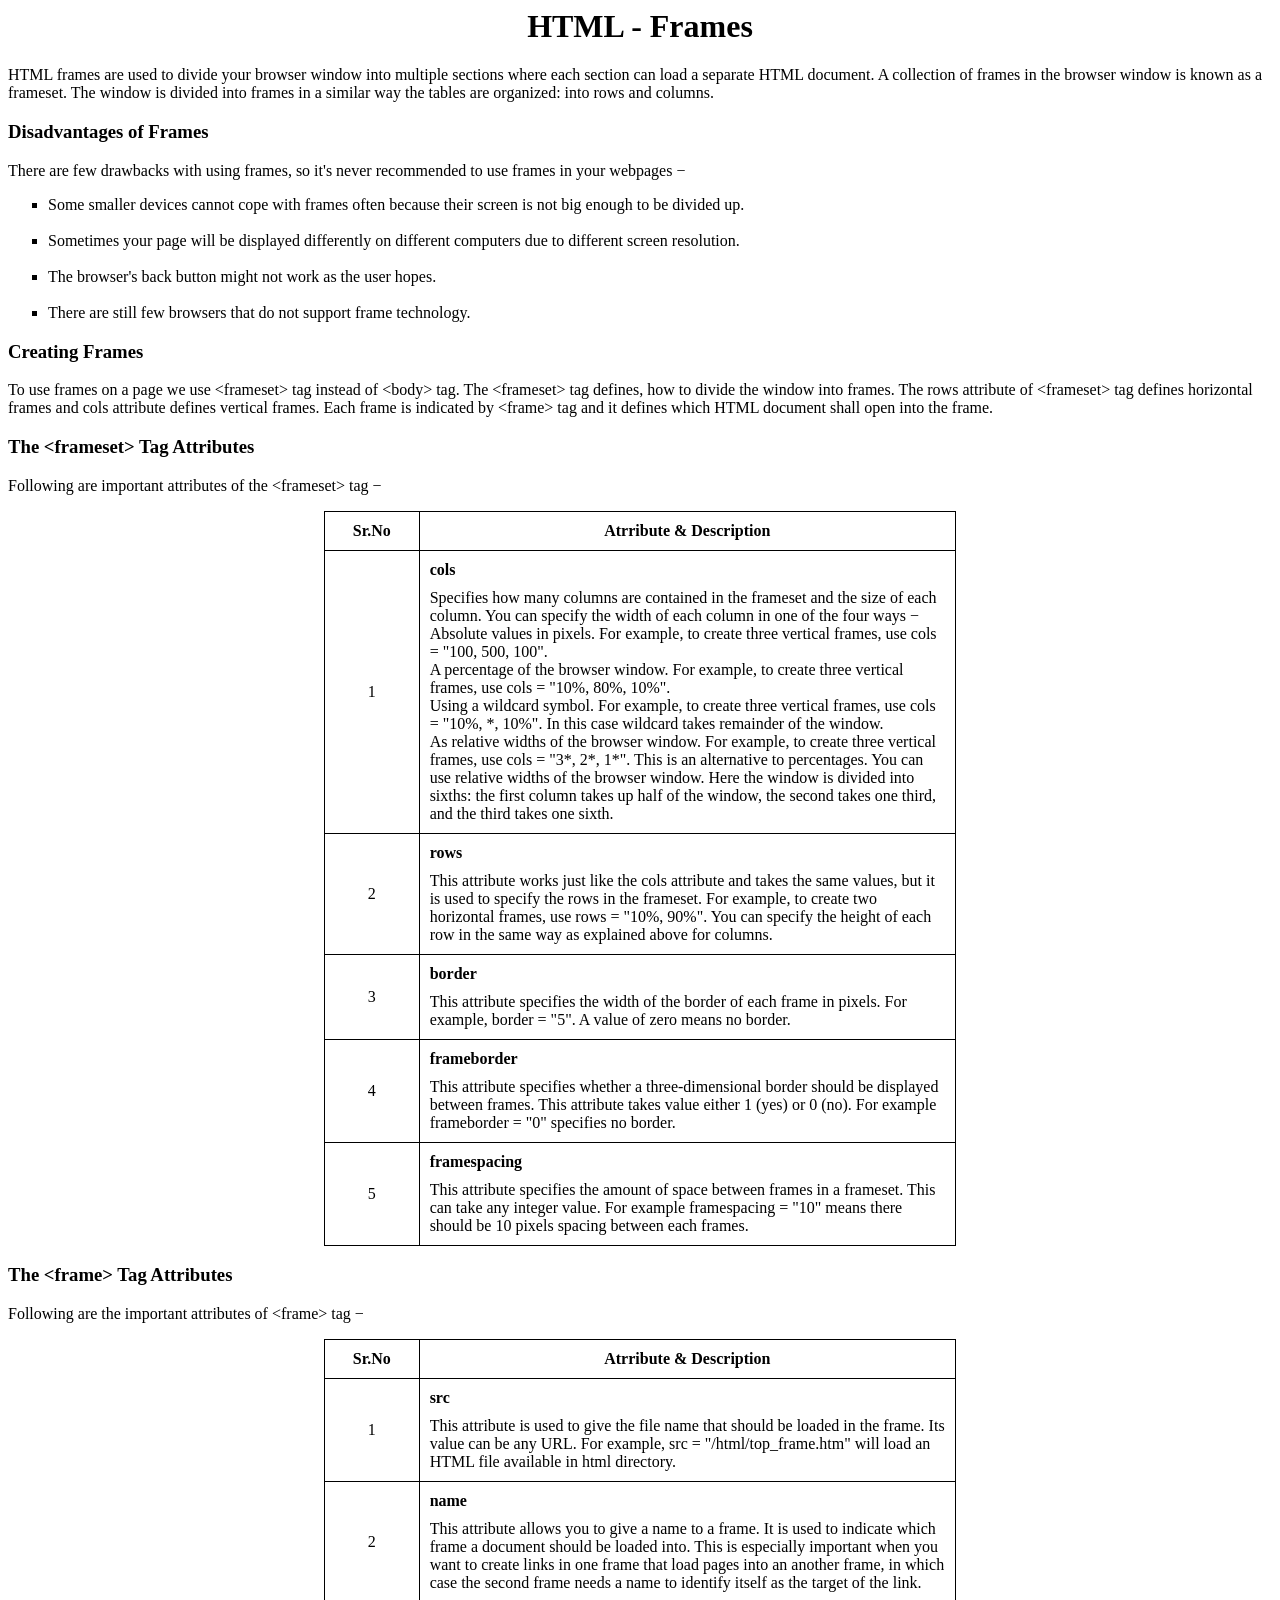
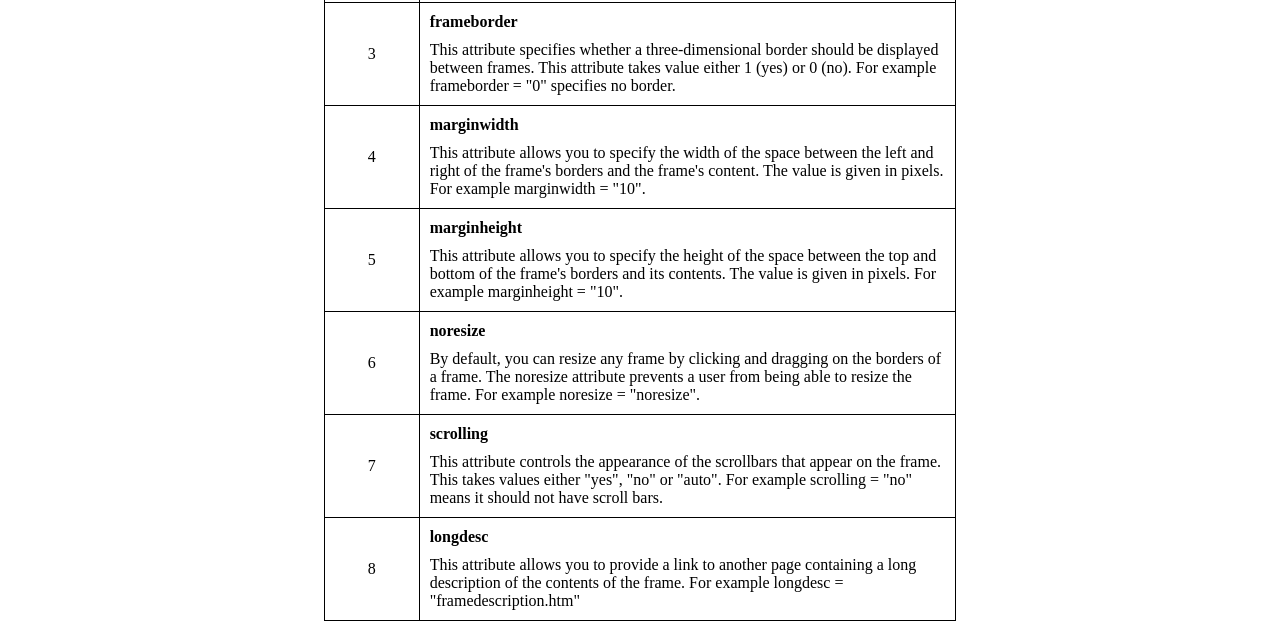
<file: Pages/Main-Pages/frames.html>
<html>
    <body>
        <h1 style="text-align: center;">HTML - Frames</h1>
        <p>
            HTML frames are used to divide your browser window into multiple sections where each section can load a separate HTML document. 
            A collection of frames in the browser window is known as a frameset.
            The window is divided into frames in a similar way the tables are organized: into rows and columns.
        </p>
        <h3>Disadvantages of Frames</h3>
        <p>There are few drawbacks with using frames, so it's never recommended to use frames in your webpages −</p>
        <ul type="square">
            <li>Some smaller devices cannot cope with frames often because their screen is not big enough to be divided up.</li>
            <br>
            <li>Sometimes your page will be displayed differently on different computers due to different screen resolution.</li>
            <br>
            <li>The browser's back button might not work as the user hopes.</li>
            <br>
            <li>There are still few browsers that do not support frame technology.</li>
        </ul>
        <h3>Creating Frames</h3>
        <p>
            To use frames on a page we use &lt;frameset&gt; tag instead of &lt;body&gt; tag. The &lt;frameset&gt; tag defines, how to divide the window into frames.
            The rows attribute of &lt;frameset&gt; tag defines horizontal frames and cols attribute defines vertical frames. 
            Each frame is indicated by &lt;frame&gt; tag and it defines which HTML document shall open into the frame.
        </p>
        <h3>The &lt;frameset&gt; Tag Attributes</h3>
        <p>Following are important attributes of the &lt;frameset&gt; tag −</p>
        <table style="width: 50%;border: 1px solid black; border-collapse: collapse;" align="center">
            <tr style="border: 1px solid black;border-collapse: collapse;">
                <th style="border: 1px solid black;width:15%;padding:10px;"> Sr.No</th>
                <th style="padding:10px">Atrribute & Description</th>
            </tr>
            <tr style="border: 1px solid black;">
                <td style="border: 1px solid black; text-align: center;" class="col-1">1</td>
                <td class="col-2" style="padding:10px">
                    <h4 style="margin-bottom:10px">cols</h4>
                    <p style="margin-top:5px;">
                        Specifies how many columns are contained in the frameset and the size of each column. 
                        You can specify the width of each column in one of the four ways −
                        <br>
                        Absolute values in pixels. For example, to create three vertical frames, use cols = "100, 500, 100".
                        <br>
                        A percentage of the browser window. For example, to create three vertical frames, use cols = "10%, 80%, 10%".
                        <br>
                        Using a wildcard symbol. 
                        For example, to create three vertical frames, use cols = "10%, *, 10%". In this case wildcard takes remainder of the window.
                        <br>
                        As relative widths of the browser window. For example, to create three vertical frames, use cols = "3*, 2*, 1*".
                        This is an alternative to percentages. You can use relative widths of the browser window. 
                        Here the window is divided into sixths: the first column takes up half of the window, the second takes one third, and the third takes one sixth.    
                    </p>
                </td>
            </tr>
            <tr style="border: 1px solid black;">
                <td class="col-1" style="border: 1px solid black;text-align: center;">2</td>
                <td class="col-2" style="padding:10px">
                    <h4 style="margin-bottom:10px">rows</h4>
                    <p style="margin-top:5px;">
                        This attribute works just like the cols attribute and takes the same values, but it is used to specify the rows in the frameset. 
                        For example, to create two horizontal frames, use rows = "10%, 90%". 
                        You can specify the height of each row in the same way as explained above for columns.
                    </p>
                </td>
            </tr>
            <tr style="border: 1px solid black;">
                <td class="col-1" style="border: 1px solid black; text-align: center;">3</td>
                <td class="col-2" style="padding:10px">
                    <h4 style="margin-bottom:10px">border</h4>
                    <p style="margin-top:5px">This attribute specifies the width of the border of each frame in pixels. For example, border = "5". A value of zero means no border.</p>
                </td>
            </tr>
            <tr style="border: 1px solid black;">
                <td class="col-1" style="border: 1px solid black;text-align: center;">4</td>
                <td class="col-2" style="padding:10px">
                    <h4 style="margin-bottom:10px">frameborder</h4>
                    <p style="margin-top:5px">
                        This attribute specifies whether a three-dimensional border should be displayed between frames. 
                        This attribute takes value either 1 (yes) or 0 (no). For example frameborder = "0" specifies no border.
                    </p>
                </td>
            </tr>
            <tr style="border: 1px solid black;">
                <td class="col-1" style="border: 1px solid black;text-align: center;">5</td>
                <td class="col-2" style="padding:10px">
                    <h4 style="margin-bottom:10px">framespacing</h4>
                    <p style="margin-top:5px">
                        This attribute specifies the amount of space between frames in a frameset. This can take any integer value.
                        For example framespacing = "10" means there should be 10 pixels spacing between each frames.
                    </p>
                </td>
            </tr>
        </table>
        <h3>The &lt;frame&gt; Tag Attributes</h3>
        <p>Following are the important attributes of &lt;frame&gt; tag −</p>
        <table style="width: 50%;border: 1px solid black; border-collapse: collapse;" align="center">
            <tr style="border: 1px solid black;border-collapse: collapse;">
                <th style="border: 1px solid black;width:15%;padding:10px;"> Sr.No</th>
                <th style="padding:10px">Atrribute & Description</th>
            </tr>
            <tr style="border: 1px solid black;">
                <td style="border: 1px solid black; text-align: center;" class="col-1">1</td>
                <td class="col-2" style="padding:10px">
                    <h4 style="margin-bottom:10px">src</h4>
                    <p style="margin-top:5px;">
                        This attribute is used to give the file name that should be loaded in the frame.
                        Its value can be any URL. For example, src = "/html/top_frame.htm" will load an HTML file available in html directory.
                    </p>
                </td>
            </tr>
            <tr style="border: 1px solid black;">
                <td class="col-1" style="border: 1px solid black;text-align: center;">2</td>
                <td class="col-2" style="padding:10px">
                    <h4 style="margin-bottom:10px">name</h4>
                    <p style="margin-top:5px;">
                        This attribute allows you to give a name to a frame. It is used to indicate which frame a document should be loaded into.
                        This is especially important when you want to create links in one frame that load pages into an another frame, in which case the second frame needs a name to identify itself as the target of the link.
                    </p>
                </td>
            </tr>
            <tr style="border: 1px solid black;">
                <td class="col-1" style="border: 1px solid black;text-align: center;">3</td>
                <td class="col-2" style="padding:10px">
                    <h4 style="margin-bottom:10px">frameborder</h4>
                    <p style="margin-top:5px">
                        This attribute specifies whether a three-dimensional border should be displayed between frames. 
                        This attribute takes value either 1 (yes) or 0 (no). For example frameborder = "0" specifies no border.
                    </p>
                </td>
            </tr>
            <tr style="border: 1px solid black;">
                <td class="col-1" style="border: 1px solid black;text-align: center;">4</td>
                <td class="col-2" style="padding:10px">
                    <h4 style="margin-bottom:10px">marginwidth</h4>
                    <p style="margin-top:5px">
                        This attribute allows you to specify the width of the space between the left and right of the frame's borders and the frame's content.
                        The value is given in pixels. For example marginwidth = "10".
                    </p>
                </td>
            </tr>
            <tr style="border: 1px solid black;">
                <td class="col-1" style="border: 1px solid black; text-align: center;">5</td>
                <td class="col-2" style="padding:10px">
                    <h4 style="margin-bottom:10px">marginheight</h4>
                    <p style="margin-top:5px">
                        This attribute allows you to specify the height of the space between the top and bottom of the frame's borders and its contents.
                        The value is given in pixels. For example marginheight = "10".
                    </p>
                </td>
            </tr>
            <tr style="border: 1px solid black;">
                <td class="col-1" style="border: 1px solid black; text-align: center;">6</td>
                <td class="col-2" style="padding:10px">
                    <h4 style="margin-bottom:10px">noresize</h4>
                    <p style="margin-top:5px">
                        By default, you can resize any frame by clicking and dragging on the borders of a frame. 
                        The noresize attribute prevents a user from being able to resize the frame. For example noresize = "noresize".
                    </p>
                </td>
            </tr>
            <tr style="border: 1px solid black;">
                <td class="col-1" style="border: 1px solid black; text-align: center;">7</td>
                <td class="col-2" style="padding:10px">
                    <h4 style="margin-bottom:10px">scrolling</h4>
                    <p style="margin-top:5px">
                        This attribute controls the appearance of the scrollbars that appear on the frame. This takes values either "yes", "no" or "auto". 
                        For example scrolling = "no" means it should not have scroll bars.
                    </p>
                </td>
            </tr>
            <tr style="border: 1px solid black;">
                <td class="col-1" style="border: 1px solid black; text-align: center;">8</td>
                <td class="col-2" style="padding:10px">
                    <h4 style="margin-bottom:10px">longdesc</h4>
                    <p style="margin-top:5px">
                        This attribute allows you to provide a link to another page containing a long description of the contents of the frame. 
                        For example longdesc = "framedescription.htm"
                    </p>
                </td>
            </tr>
        </table>
        
    </body>
</html>
</file>
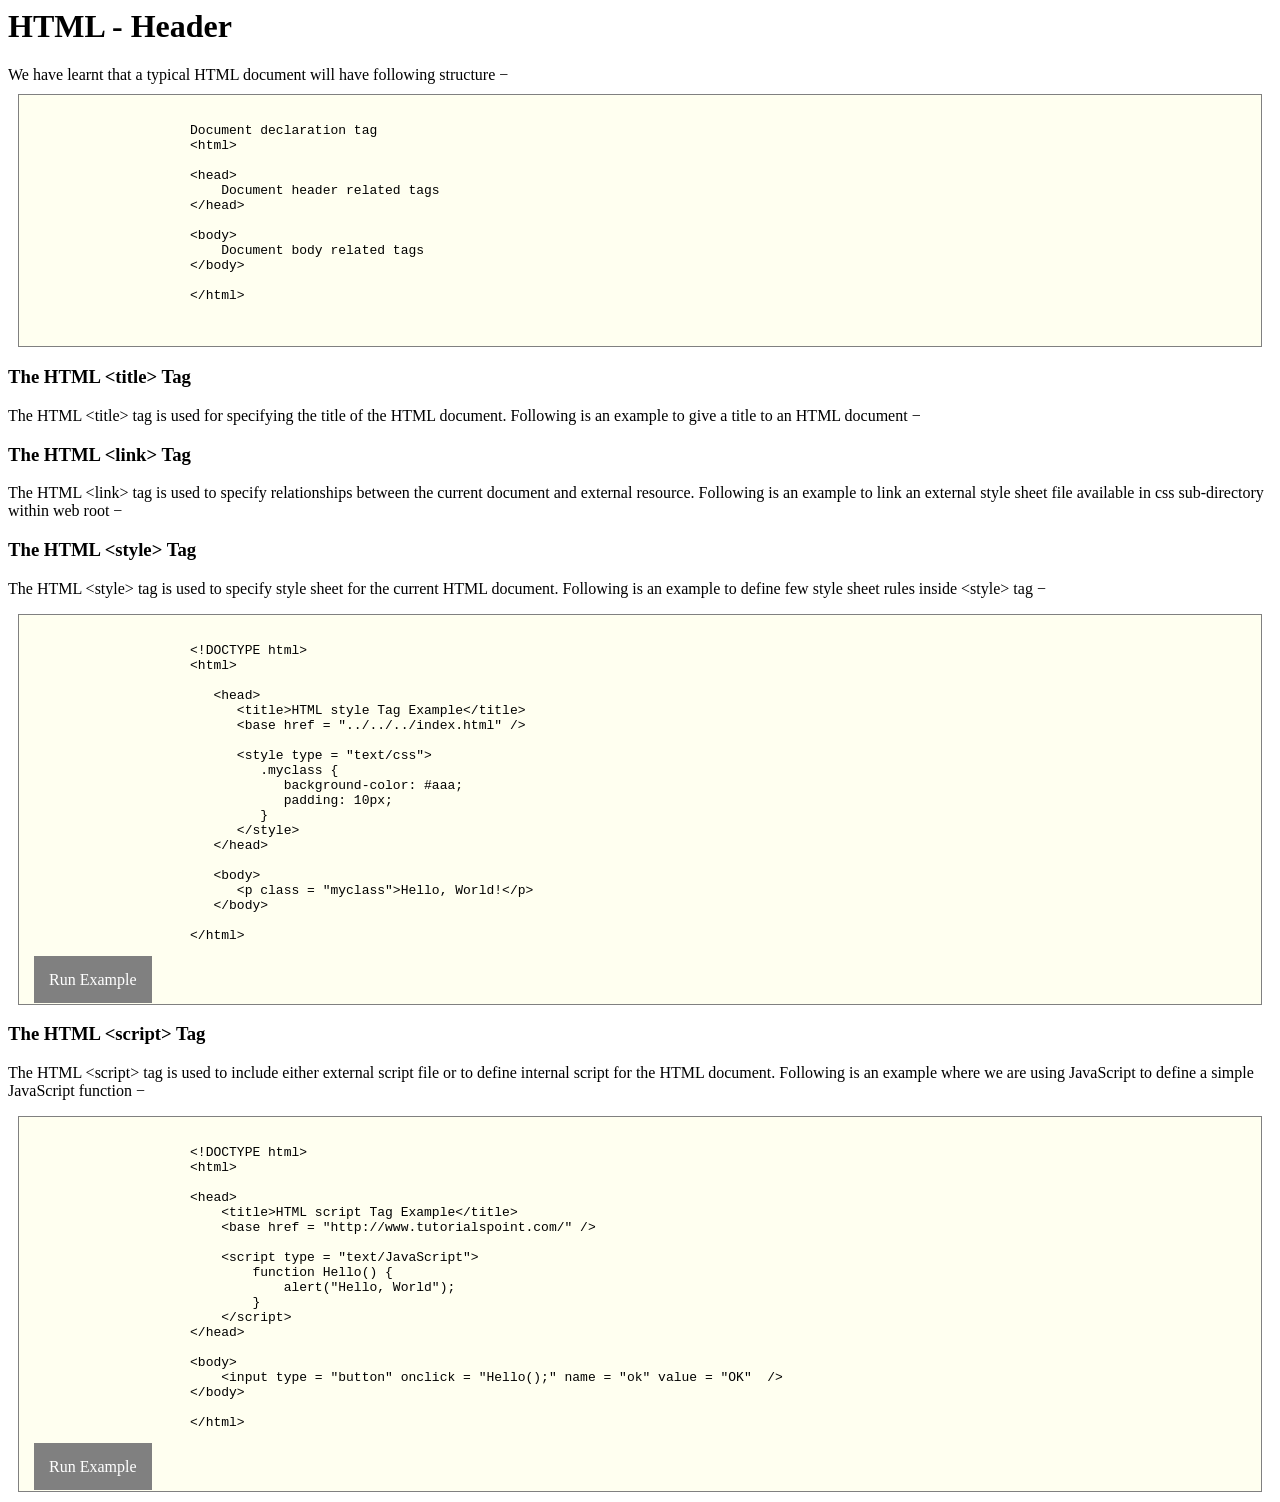
<file: Pages/Main-Pages/header.html>
<html>
    <body>
        <h1>HTML - Header</h1>
        <div class="header">
            We have learnt that a typical HTML document will have following structure −
            <section style="padding:15px;margin:10px;display:block;background-color:ivory;border:1px solid gray">
                <pre>
                    Document declaration tag 
                    &lt;html&gt;
                    
                    &lt;head&gt;
                        Document header related tags
                    &lt;/head&gt;

                    &lt;body&gt;
                        Document body related tags
                    &lt;/body&gt;
                    
                    &lt;/html&gt;
                </pre>
            </section>
            <h3>The HTML &lt;title&gt; Tag</h3>
            <p>
                The HTML &lt;title&gt; tag is used for specifying the title of the HTML document. 
                Following is an example to give a title to an HTML document −
            </p>
            <h3>The HTML &lt;link&gt; Tag</h3>
            <p>
                The HTML &lt;link&gt; tag is used to specify relationships between the current document and external resource.
                Following is an example to link an external style sheet file available in css sub-directory within web root −
            </p>
            <h3>The HTML &lt;style&gt; Tag</h3>
            <p>
                The HTML &lt;style&gt; tag is used to specify style sheet for the current HTML document. 
                Following is an example to define few style sheet rules inside &lt;style&gt; tag −
            </p>
            <section style="padding:15px;margin:10px;display:block;background-color:ivory;border:1px solid gray">
                <pre>
                    &lt;!DOCTYPE html&gt;
                    &lt;html&gt;
                    
                       &lt;head&gt;
                          &lt;title&gt;HTML style Tag Example&lt;/title&gt;
                          &lt;base href = "../../../index.html" /&gt;
                          
                          &lt;style type = "text/css"&gt;
                             .myclass {
                                background-color: #aaa;
                                padding: 10px;
                             }
                          &lt;/style&gt;
                       &lt;/head&gt;
                        
                       &lt;body&gt;
                          &lt;p class = "myclass"&gt;Hello, World!&lt;/p&gt;
                       &lt;/body&gt;
                    
                    &lt;/html&gt;
                </pre>
                <a href="../Examples/Header-Page-Examples/exp69.html" target="_blank" style="background-color:gray;color:white ;padding: 15px;text-decoration: none;">Run Example</a>
            </section>
            <h3>The HTML &lt;script&gt; Tag</h3>
            <p>
                The HTML &lt;script&gt; tag is used to include either external script file or to define internal script for the HTML document. 
               Following is an example where we are using JavaScript to define a simple JavaScript function −
            </p>
            <section style="padding:15px;margin:10px;display:block;background-color:ivory;border:1px solid gray">
                <pre>
                    &lt;!DOCTYPE html&gt;
                    &lt;html&gt;

                    &lt;head&gt;
                        &lt;title&gt;HTML script Tag Example&lt;/title&gt;
                        &lt;base href = "http://www.tutorialspoint.com/" /&gt;
                        
                        &lt;script type = "text/JavaScript"&gt;
                            function Hello() {
                                alert("Hello, World");
                            }
                        &lt;/script&gt;
                    &lt;/head&gt;

                    &lt;body&gt;
                        &lt;input type = "button" onclick = "Hello();" name = "ok" value = "OK"  /&gt;
                    &lt;/body&gt;

                    &lt;/html&gt;
                </pre>
                <a href="../Examples/Header-Page-Examples/exp70.html" target="_blank" style="background-color:gray;color:white ;padding: 15px;text-decoration: none;">Run Example</a>
            </section>
        </div>
    </body>
</html>
</file>
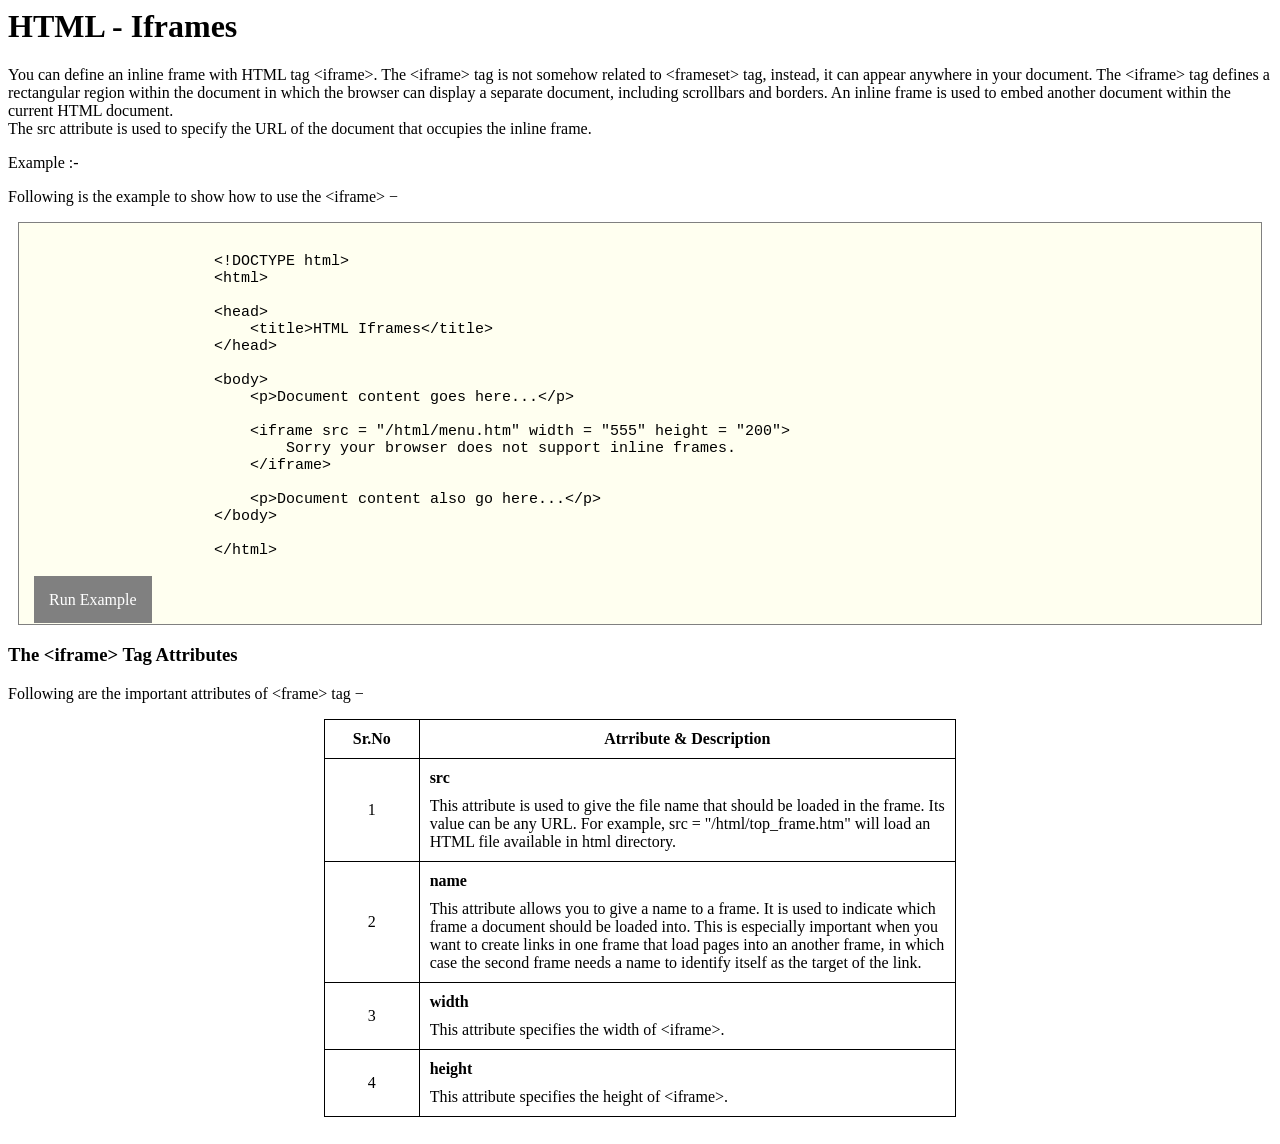
<file: Pages/Main-Pages/iframes.html>
<html>
    <body>
        <h1>HTML - Iframes</h1>
        <div class="iframe">
            <p>
                You can define an inline frame with HTML tag &lt;iframe&gt;. 
                The &lt;iframe&gt; tag is not somehow related to &lt;frameset&gt; tag, instead, it can appear anywhere in your document. 
                The &lt;iframe&gt; tag defines a rectangular region within the document in which the browser can display a separate document, including scrollbars and borders. 
                An inline frame is used to embed another document within the current HTML document.
                <br>
                The src attribute is used to specify the URL of the document that occupies the inline frame.
            </p>
            <p>Example :- </p>
            <p>Following is the example to show how to use the &lt;iframe&gt; −</p>
            <section  style="padding:15px;margin:10px;display:block;background-color:ivory;border:1px solid gray">
                <pre style="font-size: 15px;">
                    &lt;!DOCTYPE html&gt;
                    &lt;html&gt;

                    &lt;head&gt;
                        &lt;title&gt;HTML Iframes&lt;/title&gt;
                    &lt;/head&gt;
                        
                    &lt;body&gt;
                        &lt;p&gt;Document content goes here...&lt;/p&gt;
                        
                        &lt;iframe src = "/html/menu.htm" width = "555" height = "200"&gt;
                            Sorry your browser does not support inline frames.
                        &lt;/iframe&gt;
                        
                        &lt;p&gt;Document content also go here...&lt;/p&gt;
                    &lt;/body&gt;
                        
                    &lt;/html&gt;
                </pre>
                <a href="../Examples/IFrame-Page-Examples/exp56.html" target="_blank" style="background-color:gray;color:white ;padding: 15px;text-decoration: none;">Run Example</a>
            </section>
            <h3>The &lt;iframe&gt; Tag Attributes</h3>
        <p>Following are the important attributes of &lt;frame&gt; tag −</p>
        <table style="width: 50%;border: 1px solid black; border-collapse: collapse;" align="center">
            <tr style="border: 1px solid black;border-collapse: collapse;">
                <th style="border: 1px solid black;width:15%;padding:10px;"> Sr.No</th>
                <th style="padding:10px">Atrribute & Description</th>
            </tr>
            <tr style="border: 1px solid black;">
                <td style="border: 1px solid black; text-align: center;" class="col-1">1</td>
                <td class="col-2" style="padding:10px">
                    <h4 style="margin-bottom:10px">src</h4>
                    <p style="margin-top:5px;">
                        This attribute is used to give the file name that should be loaded in the frame.
                        Its value can be any URL. For example, src = "/html/top_frame.htm" will load an HTML file available in html directory.
                    </p>
                </td>
            </tr>
            <tr style="border: 1px solid black;">
                <td class="col-1" style="border: 1px solid black;text-align: center;">2</td>
                <td class="col-2" style="padding:10px">
                    <h4 style="margin-bottom:10px">name</h4>
                    <p style="margin-top:5px;">
                        This attribute allows you to give a name to a frame. It is used to indicate which frame a document should be loaded into.
                        This is especially important when you want to create links in one frame that load pages into an another frame, in which case the second frame needs a name to identify itself as the target of the link.
                    </p>
                </td>
            </tr>
            <tr style="border: 1px solid black;">
                <td class="col-1" style="border: 1px solid black;text-align: center;">3</td>
                <td class="col-2" style="padding:10px">
                    <h4 style="margin-bottom:10px">width</h4>
                    <p style="margin-top:5px">
                        This attribute specifies the width of &lt;iframe&gt;.
                    </p>
                </td>
            </tr>
            <tr style="border: 1px solid black;">
                <td class="col-1" style="border: 1px solid black;text-align: center;">4</td>
                <td class="col-2" style="padding:10px">
                    <h4 style="margin-bottom:10px">height</h4>
                    <p style="margin-top:5px">
                        This attribute specifies the height of &lt;iframe&gt;.
                    </p>
                </td>
            </tr>
        </table>
        </div>
    </body>
</html>
</file>
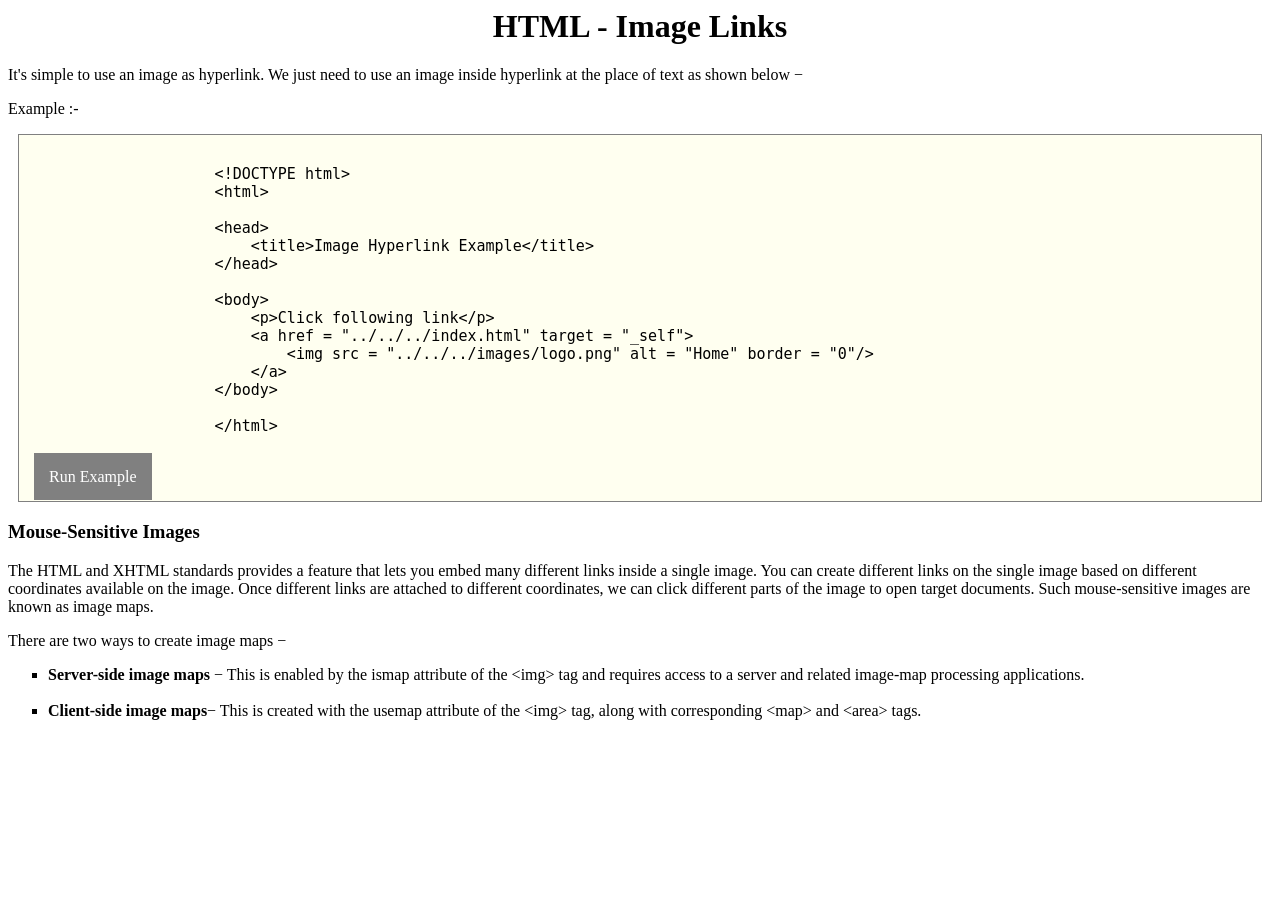
<file: Pages/Main-Pages/image_links.html>
<html>
    <body>
        <h1 style="text-align: center;">HTML - Image Links</h1>
        <div class="image-links">
            <p>It's simple to use an image as hyperlink. We just need to use an image inside hyperlink at the place of text as shown below −</p>
            <p>Example :- </p>
            <section style="padding:15px;margin:10px;display:block;background-color:ivory;border:1px solid gray">
                <pre style="font-size: 15px;">
                    &lt;!DOCTYPE html&gt;
                    &lt;html&gt;

                    &lt;head&gt;
                        &lt;title&gt;Image Hyperlink Example&lt;/title&gt;
                    &lt;/head&gt;
                        
                    &lt;body&gt;
                        &lt;p&gt;Click following link&lt;/p&gt;
                        &lt;a href = "../../../index.html" target = "_self"&gt; 
                            &lt;img src = "../../../images/logo.png" alt = "Home" border = "0"/&gt; 
                        &lt;/a&gt;
                    &lt;/body&gt;
                        
                    &lt;/html&gt;
                </pre>
                <a href="../Examples/Image-Link-Page-Examples/exp55.html" target="_blank" style="background-color:gray;color:white ;padding: 15px;text-decoration: none;">Run Example</a>
            </section>
            <h3>Mouse-Sensitive Images</h3>
            <p>
                The HTML and XHTML standards provides a feature that lets you embed many different links inside a single image. 
                You can create different links on the single image based on different coordinates available on the image.
                Once different links are attached to different coordinates, we can click different parts of the image to open target documents.
                Such mouse-sensitive images are known as image maps.
            </p>
            <p>There are two ways to create image maps −</p>
            <ul type=square>
                <li>
                    <b>Server-side image maps</b>  − This is enabled by the ismap attribute of the &lt;img&gt; tag and
                     requires access to a server and related image-map processing applications.
                </li>
                <br>
                <li><b>Client-side image maps</b>− This is created with the usemap attribute of the &lt;img&gt;  tag, along with corresponding &lt;map&gt; and &lt;area&gt; tags.</li>
            </ul>
        </div>
    </body>
</html>
</file>
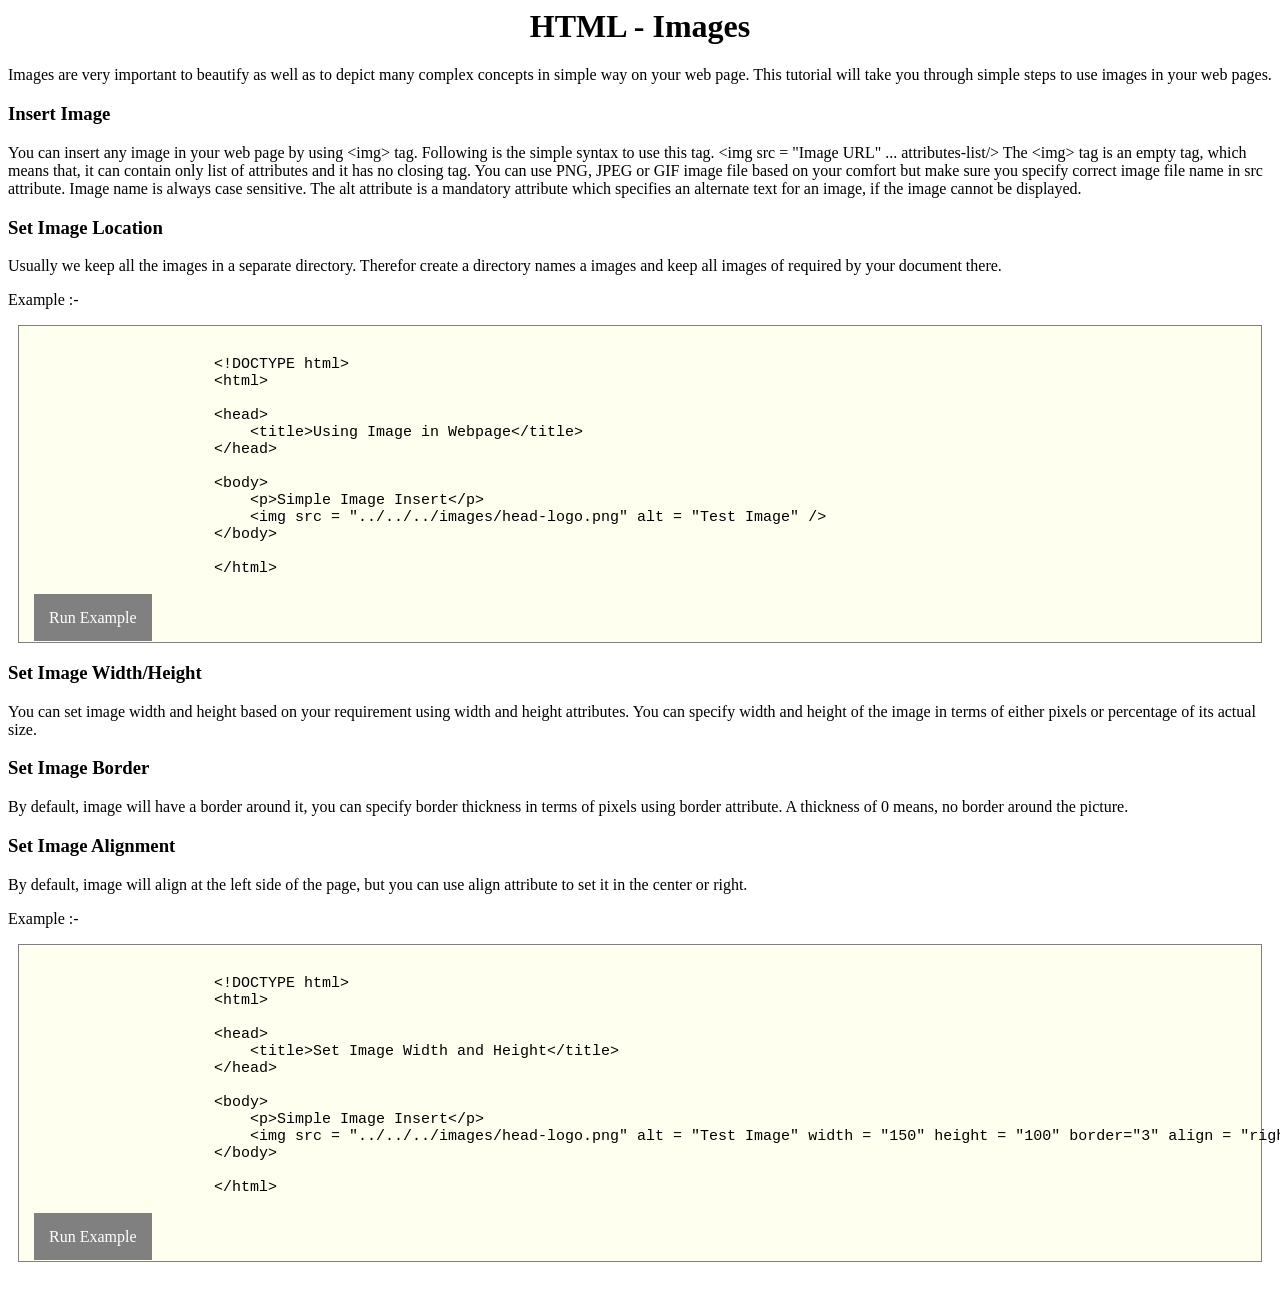
<file: Pages/Main-Pages/images.html>
<html>
    <body>
        <h1 style="text-align: center;">HTML - Images</h1>
        <div class="images">
            <p>
                Images are very important to beautify as well as to depict many complex concepts in simple way on your web page. 
                This tutorial will take you through simple steps to use images in your web pages.
            </p>
            <h3>Insert Image</h3>
            <p>
                You can insert any image in your web page by using &lt;img&gt; tag.
                Following is the simple syntax to use this tag.
                &lt;img src = "Image URL" ... attributes-list/&gt;
                The &lt;img&gt; tag is an empty tag, which means that, it can contain only list of attributes and it has no closing tag.
                You can use PNG, JPEG or GIF image file based on your comfort but make sure you specify correct image file name in src attribute.
                Image name is always case sensitive.
                The alt attribute is a mandatory attribute which specifies an alternate text for an image, if the image cannot be displayed.
            </p>
            <h3>Set Image Location</h3>
            <p>
                Usually we keep all the images in a separate directory. 
                Therefor create a directory names a images and keep all images of required by your document there.
            </p>
            <p>Example :- </p>
            <section style="padding:15px;margin:10px;display:block;background-color:ivory;border:1px solid gray">       
                <pre style="font-size: 15px;">
                    &lt;!DOCTYPE html&gt;
                    &lt;html&gt;

                    &lt;head&gt;
                        &lt;title&gt;Using Image in Webpage&lt;/title&gt;
                    &lt;/head&gt;
                        
                    &lt;body&gt;
                        &lt;p&gt;Simple Image Insert&lt;/p&gt;
                        &lt;img src = "../../../images/head-logo.png" alt = "Test Image" /&gt;
                    &lt;/body&gt;
                        
                    &lt;/html&gt;
                </pre>
                <a href="../Examples/Images-Page-Examples/exp38.html" target="_blank" style="background-color:gray;color:white ;padding: 15px;text-decoration: none;">Run Example</a>
            </section>
            <h3>Set Image Width/Height</h3>
            <p>
                You can set image width and height based on your requirement using width and height attributes.
                You can specify width and height of the image in terms of either pixels or percentage of its actual size.
            </p>
            <h3>Set Image Border</h3>
            <p>
                By default, image will have a border around it, you can specify border thickness in terms of pixels using border attribute. 
                A thickness of 0 means, no border around the picture.
            </p>
            <h3>Set Image Alignment</h3>
            <p>
                By default, image will align at the left side of the page, but you can use align attribute to set it in the center or right.
            </p>

            <p>Example :- </p>
            <section style="padding:15px;margin:10px;display:block;background-color:ivory;border:1px solid gray">
                <pre style="font-size: 15px;">
                    &lt;!DOCTYPE html&gt;
                    &lt;html&gt;

                    &lt;head&gt;
                        &lt;title&gt;Set Image Width and Height&lt;/title&gt;
                    &lt;/head&gt;
                        
                    &lt;body&gt;
                        &lt;p&gt;Simple Image Insert&lt;/p&gt;
                        &lt;img src = "../../../images/head-logo.png" alt = "Test Image" width = "150" height = "100" border="3" align = "right"/&gt;
                    &lt;/body&gt;
                        
                    &lt;/html&gt;
                </pre>
                <a href="../Examples/Images-Page-Examples/exp39.html" target="_blank" style="background-color:gray;color:white ;padding: 15px;text-decoration: none;">Run Example</a>
            </section>
            
        </div>
    </body>
</html>
</file>
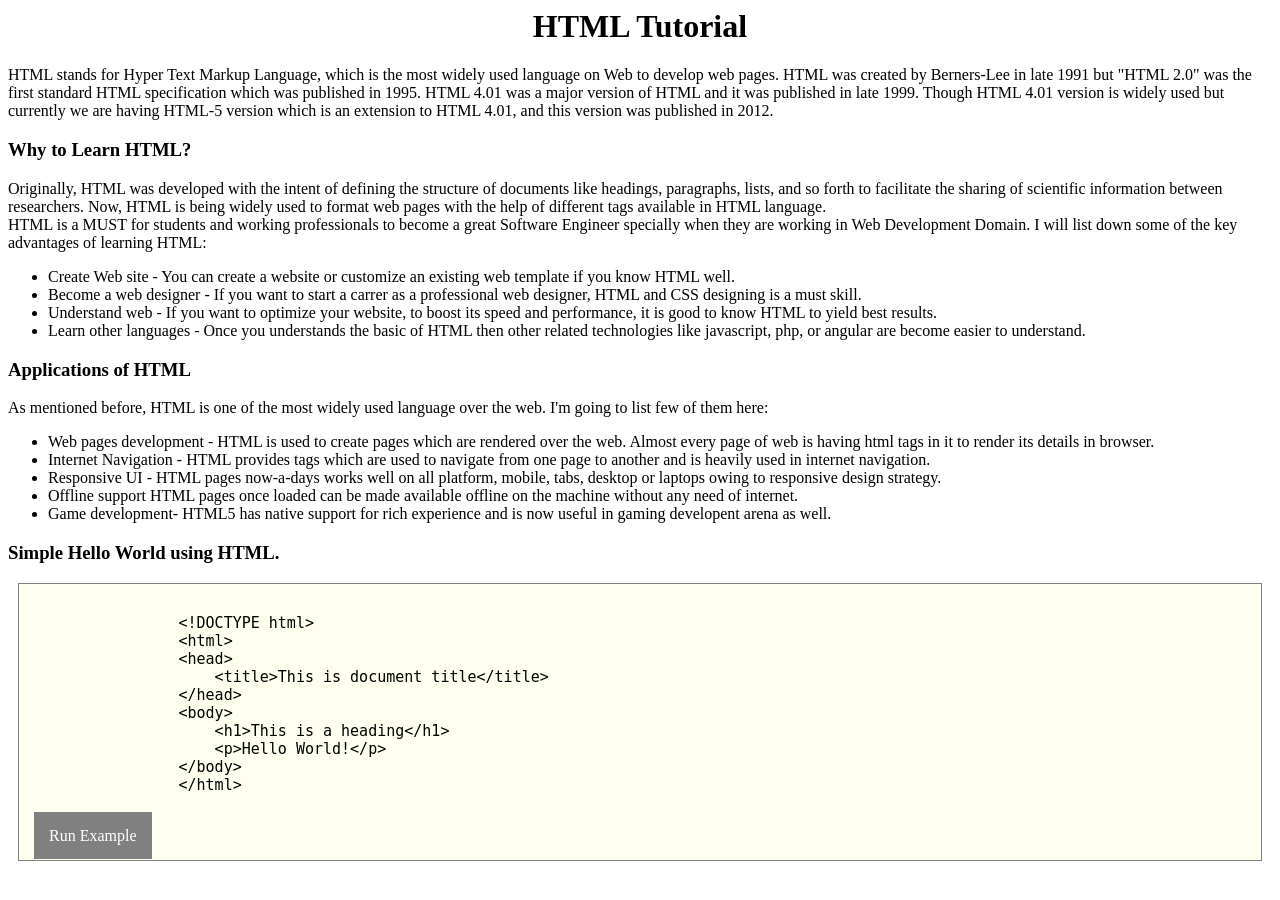
<file: Pages/Main-Pages/intro.html>
<html lang="en" >

<body>
    <h1 style="text-align: center;">HTML Tutorial</h1>
    <div class="introduction">
        
        <p>
            HTML stands for Hyper Text Markup Language, which is the most widely used language on Web to develop web pages.
            HTML was created by Berners-Lee in late 1991 but "HTML 2.0" was the first standard HTML specification which was published in 1995.
            HTML 4.01 was a major version of HTML and it was published in late 1999. Though HTML 4.01 version is widely used 
            but currently we are having HTML-5 version which is an extension to HTML 4.01, and this version was published in 2012.
        </p>
        <h3>Why to Learn HTML?</h3>
        <p> 
            Originally,
            HTML was developed with the intent of defining the structure of documents like headings, paragraphs, lists, and so forth to facilitate the sharing of scientific information between researchers.
            Now, HTML is being widely used to format web pages with the help of different tags available in HTML language.
            <br>
            HTML is a MUST for students and working professionals to become a great Software Engineer specially when they are working in Web Development Domain.
            I will list down some of the key advantages of learning HTML:
            <ul>
                <li>
                    Create Web site - You can create a website or customize an existing web template if you know HTML well.
                </li>
                <li>
                    Become a web designer - If you want to start a carrer as a professional web designer, HTML and CSS designing is a must skill.
                </li>
                <li>
                    Understand web - If you want to optimize your website, to boost its speed and performance, it is good to know HTML to yield best results.    
                </li>
                <li>
                    Learn other languages - Once you understands the basic of HTML then other related technologies like javascript, php, or angular are become easier to understand.
                </li>
            </ul>
        </p>
        <h3>Applications of HTML</h3>
        <p>
            As mentioned before, HTML is one of the most widely used language over the web. I'm going to list few of them here:
            <ul>
                <li>
                    Web pages development - HTML is used to create pages which are rendered over the web.
                     Almost every page of web is having html tags in it to render its details in browser.
                </li>
                <li>
                    Internet Navigation - HTML provides tags which are used to navigate from one page to another and is heavily used in internet navigation.
                </li>
                <li>
                    Responsive UI - HTML pages now-a-days works well on all platform, mobile, tabs, desktop or laptops owing to responsive design strategy.
                </li>
                <li>
                    Offline support HTML pages once loaded can be made available offline on the machine without any need of internet.
                </li>
                <li>
                    Game development- HTML5 has native support for rich experience and is now useful in gaming developent arena as well.
                </li>
            </ul>
        </p>
        <h3>Simple Hello World using HTML.</h3>
        <section class="sect-1" style="padding:15px;margin:10px;display:block;background-color:ivory;border:1px solid gray">
            <pre style="font-size: 15px;">
                &lt;!DOCTYPE html&gt;
                &lt;html&gt;
                &lt;head&gt;
                    &lt;title&gt;This is document title&lt;/title&gt;
                &lt;/head&gt;	
                &lt;body&gt;
                    &lt;h1&gt;This is a heading&lt;/h1&gt;
                    &lt;p&gt;Hello World!&lt;/p&gt;
                &lt;/body&gt;	
                &lt;/html&gt;
            </pre>
            <a href="../Examples/Intro-Page-Examples/exp1.html" target="_blank" style="background-color:gray;color:white ;padding: 15px;text-decoration: none;">Run Example</a>
        </section>
    </div>
</body>
</html>
</file>
<file: styles.css>
.header
{
    text-align: center;
    width: 100%;
    padding: 10px;
    background-color: #ffc6a8;
}

.header img
{
    height: 150px;
    width: 150px;
    margin-right: 25px;
}

.main-body
{
    background-color: #ededed;
}
.logo
{
    width: 100%;
}
.content
{
    width: 16%;
}
.content-buttons
{
    width: 100%;
}
.content-buttons p{
    text-align: center;
}
.content a
{
    display: block;
    text-decoration: none;
    color:black;
    border: none;
    padding-left: 20px;
    padding-right: 20px;
    padding-top: 15px;
    padding-bottom: 15px;
    cursor: pointer;

}
.content a:hover
{
    opacity: 0.9;
    background-color: white;
}
.display
{
    width: 100%;
    background-color:#f6f5f4;
}
.top-div
{
    margin-bottom: 10px;
    height: 30px;
}

.btn-1
{
    float: left;
    display:block;
}
.btn-2
{
    float: right;
    display:block;
}
#information 
{
    padding: 40px;
    width: 95%;
    height: 100%;
    display: block;
    border: none;
}
.footer
{
    background-color: #f96d80;

}
.footer table
{
    width: 100%;
}
.footer td
{
    width: 33.3%;
    padding: 5px;
    text-align: center;
}
</file>
